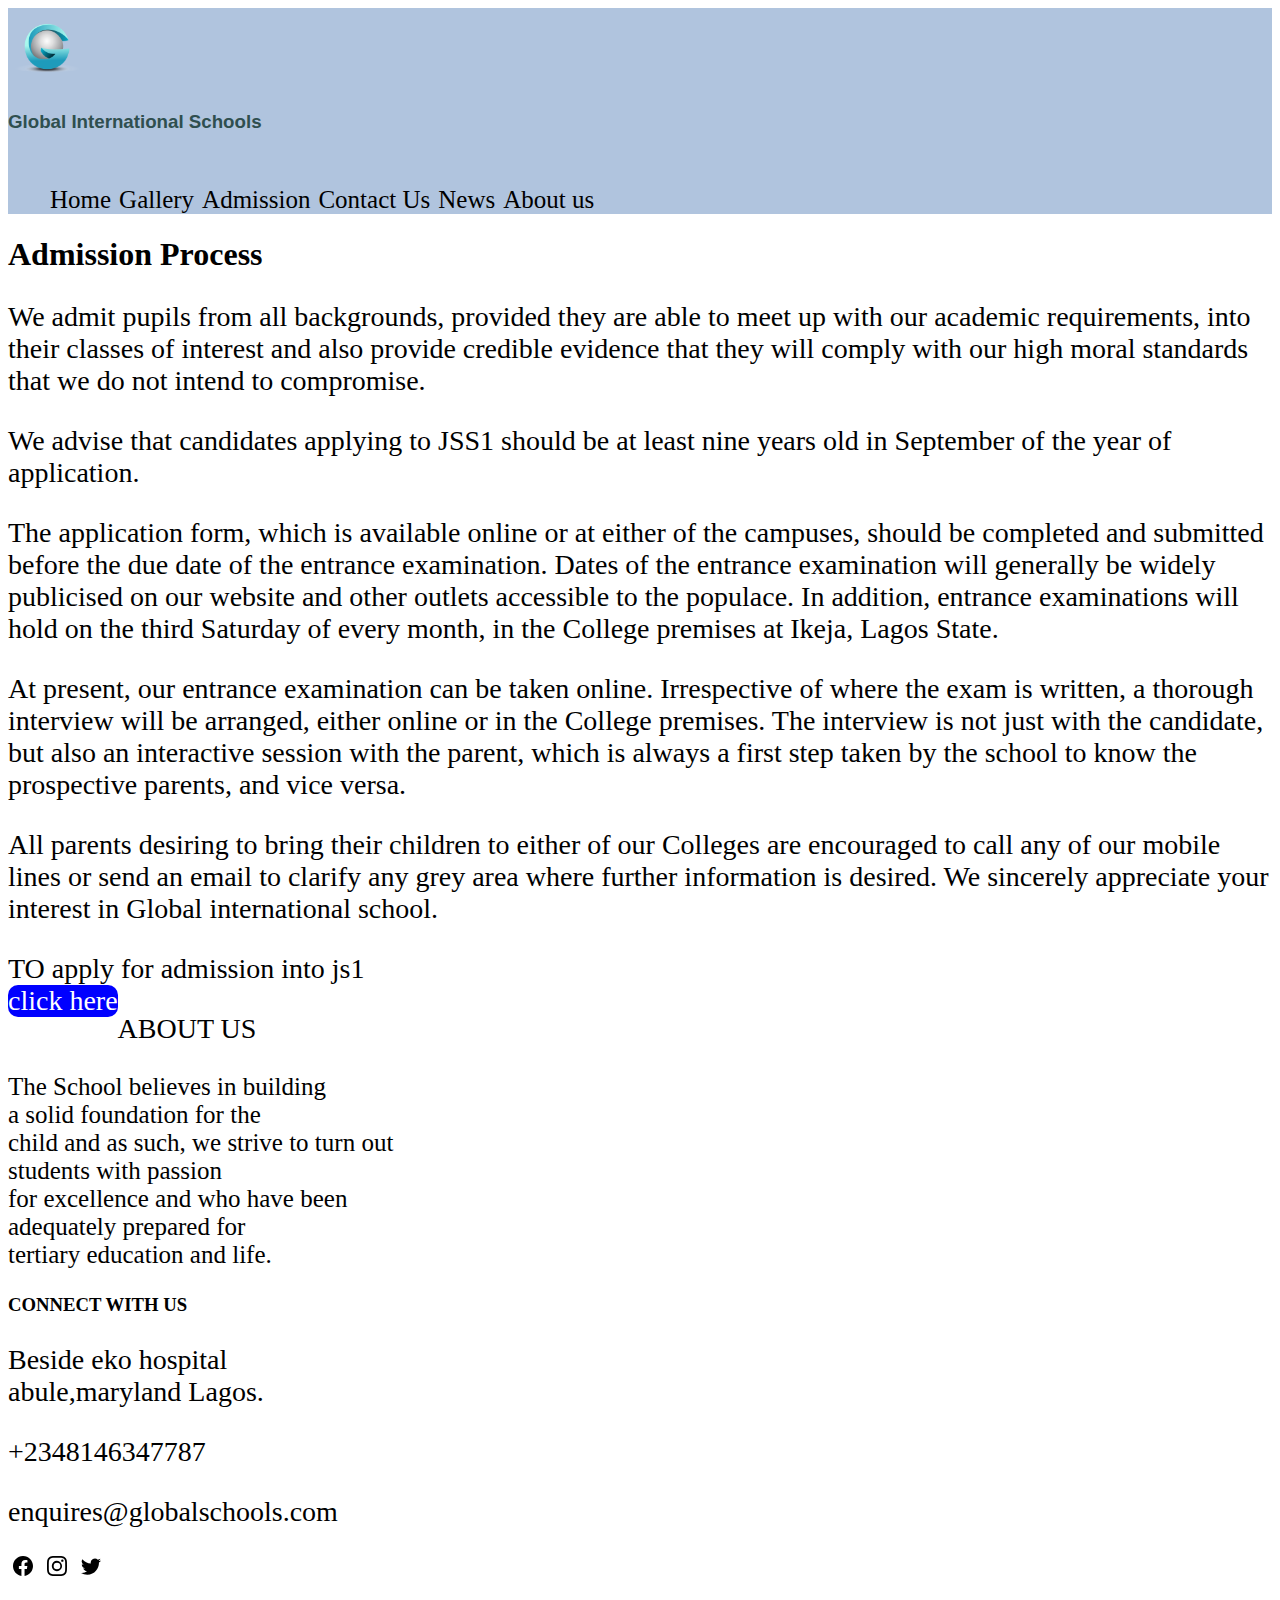
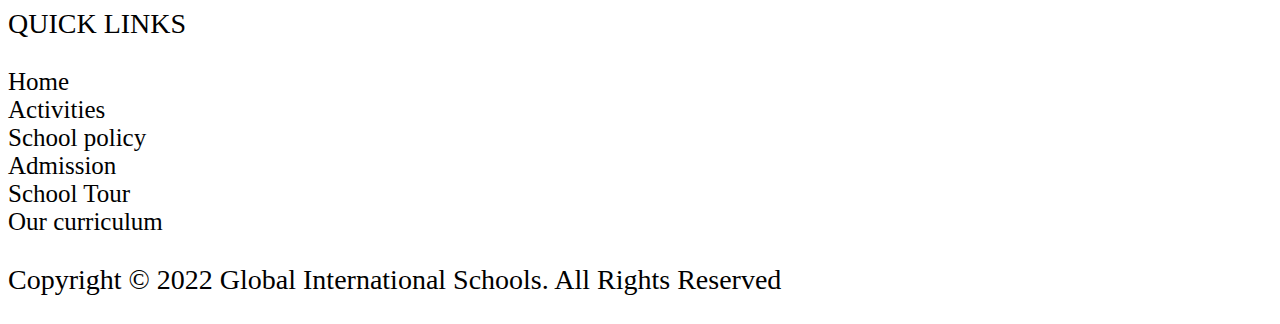
<file: admi.html>
<!DOCTYPE html>
<html lang="en">

<head>
    <meta charset="UTF-8">
    <meta http-equiv="X-UA-Compatible" content="IE=edge">
    <meta name="viewport" content="width=device-width, initial-scale=1.0">
    <title>Admission</title>
    <link rel="stylesheet" href="https://cdn.jsdelivr.net/npm/bootstrap@4.6.1
    /dist/css/bootstrap.min.css" integrity="sha384-zCbKRCUGaJDkqS1kPbPd7TveP5iyJE0EjAuZQTgFLD2ylzuqKfdKlfG/eSrtxUkn"
        crossorigin="anonymous">
    <link rel="stylesheet" href="style.css">
</head>

<body>
    <div class="container-fluid" id="header-2">
        <div>
            <div class="row">
                <div class="col">
                    <img src="logo-3d.PNG" height="80px">
                    <h3 id="first-header">Global International Schools</h3>
                </div>
                <div class="col">
                    <ul>
                        <li><a href="gin.html" style="text-decoration: none;">Home</a></li>
                        <li><a href="gallery.html" style="text-decoration: none;">Gallery</a></li>
                        <li><a href="Admi.html" style="text-decoration: none;">Admission</a></li>
                        <li><a href="#footer2" style="text-decoration: none;">Contact Us</a></li>
                        <li><a href="#" style="text-decoration: none;">News</a></li>
                        <li><a href="#footer2" style="text-decoration: none;">About us</a></li>
                    </ul>
                </div>
            </div>
        </div>
    </div>

    
    <div class="container p-5">

        <div class="ml-5 ">
            <h1 class="text-center p-2">Admission Process</h1>
            <p>
                We admit pupils from all backgrounds, provided they are able
                to meet up with our academic requirements, into their classes of interest
                and also provide credible evidence that they will
                comply with our high moral standards that we do not intend to compromise.
            </p>
            <p>
                We advise that candidates applying to JSS1 should be at least nine years
                old in September of the year of application.
            </p>
            <P>
                The application form, which is available online
                or at either of the campuses, should be completed
                and submitted before the due date of the entrance examination.
                Dates of the entrance examination will generally be widely
                publicised on our website and other outlets accessible to the populace.
                In addition, entrance
                examinations will hold on the third Saturday of
                every month, in the College premises at Ikeja, Lagos State.
            </P>
            <P>
                At present, our entrance examination can be taken online. Irrespective of where
                the exam is written, a
                thorough interview will be arranged, either online or in the College premises.
                The interview is not just
                with the candidate, but also an interactive session with the parent,
                which is always a first step taken
                by the school to know the prospective parents, and vice versa.
            </P>
            <P>
                All parents desiring to bring their children to either of our Colleges
                are encouraged to call any of our
                mobile lines or send an email to clarify any grey area
                where further information is desired.
                We sincerely appreciate your interest in Global international school.
            </P>


            <p>
                TO apply for admission into js1<br>
                <a href="js1.html" class="js1">click here</a>
            </p>
        </div>
    </div>



    <div class=" bg-info p-5" id="footer2">
        <div class="row">
            <div class="col-5 text-center p-3" id="footer-link">
                <p>ABOUT US</p>
                <P style="font-size:25px">
                    The School believes in building<br> a solid
                    foundation for the<br> child and as such, we strive
                    to turn out<br> students with passion<br>
                    for excellence and who have been<br>
                    adequately prepared for<br> tertiary education and life.
            </div>
            <div class="col-4 " id="footer-svg">
                <h3 class="p-3">CONNECT WITH US</h3>
                <p>Beside eko hospital<br>
                    abule,maryland Lagos.</p>
                <p>
                    +2348146347787
                </p>
                <p>
                    enquires@globalschools.com
                </P>
                <a href="www.facebook.com"><img src="facebook.svg" height="20"></a>
                <a href="www.instagram.com"><img src="instagram.svg" height="20"></a>
                <a href="www.twitter.com"><img src="twitter.svg" height="20"></a>
            </div>
            <div class="col-3 p-3 " id="footer3">
                <p> QUICK LINKS</p>
                <a href="Home.html">Home</a>
                <a href="activities.html">Activities</a>
                <a href="school.html">School policy</a>
                <a href="admission.html">Admission</a>
                <a href="tour.html">School Tour</a>
                <a href="cirriculum.html">Our curriculum</a>
            </div>
        </div>
        <div class="text-center p-4 border-top ">
            <p>Copyright © 2022 Global International Schools. All Rights Reserved</p>
        </div>





        <script src="https://cdn.jsdelivr.net/npm/bootstrap@4.6.1/dist/js/bootstrap.bundle.min.js"
            integrity="sha384-fQybjgWLrvvRgtW6bFlB7jaZrFsaBXjsOMm/tB9LTS58ONXgqbR9W8oWht/amnpF" crossorigin="anonymous">
            </script>
        <script src="https://cdn.jsdelivr.net/npm/jquery@3.5.1/dist/jquery.slim.min.js"
            integrity="sha384-DfXdz2htPH0lsSSs5nCTpuj/zy4C+OGpamoFVy38MVBnE+IbbVYUew+OrCXaRkfj" crossorigin="anonymous">
            </script>
</body>

</html>
</file>
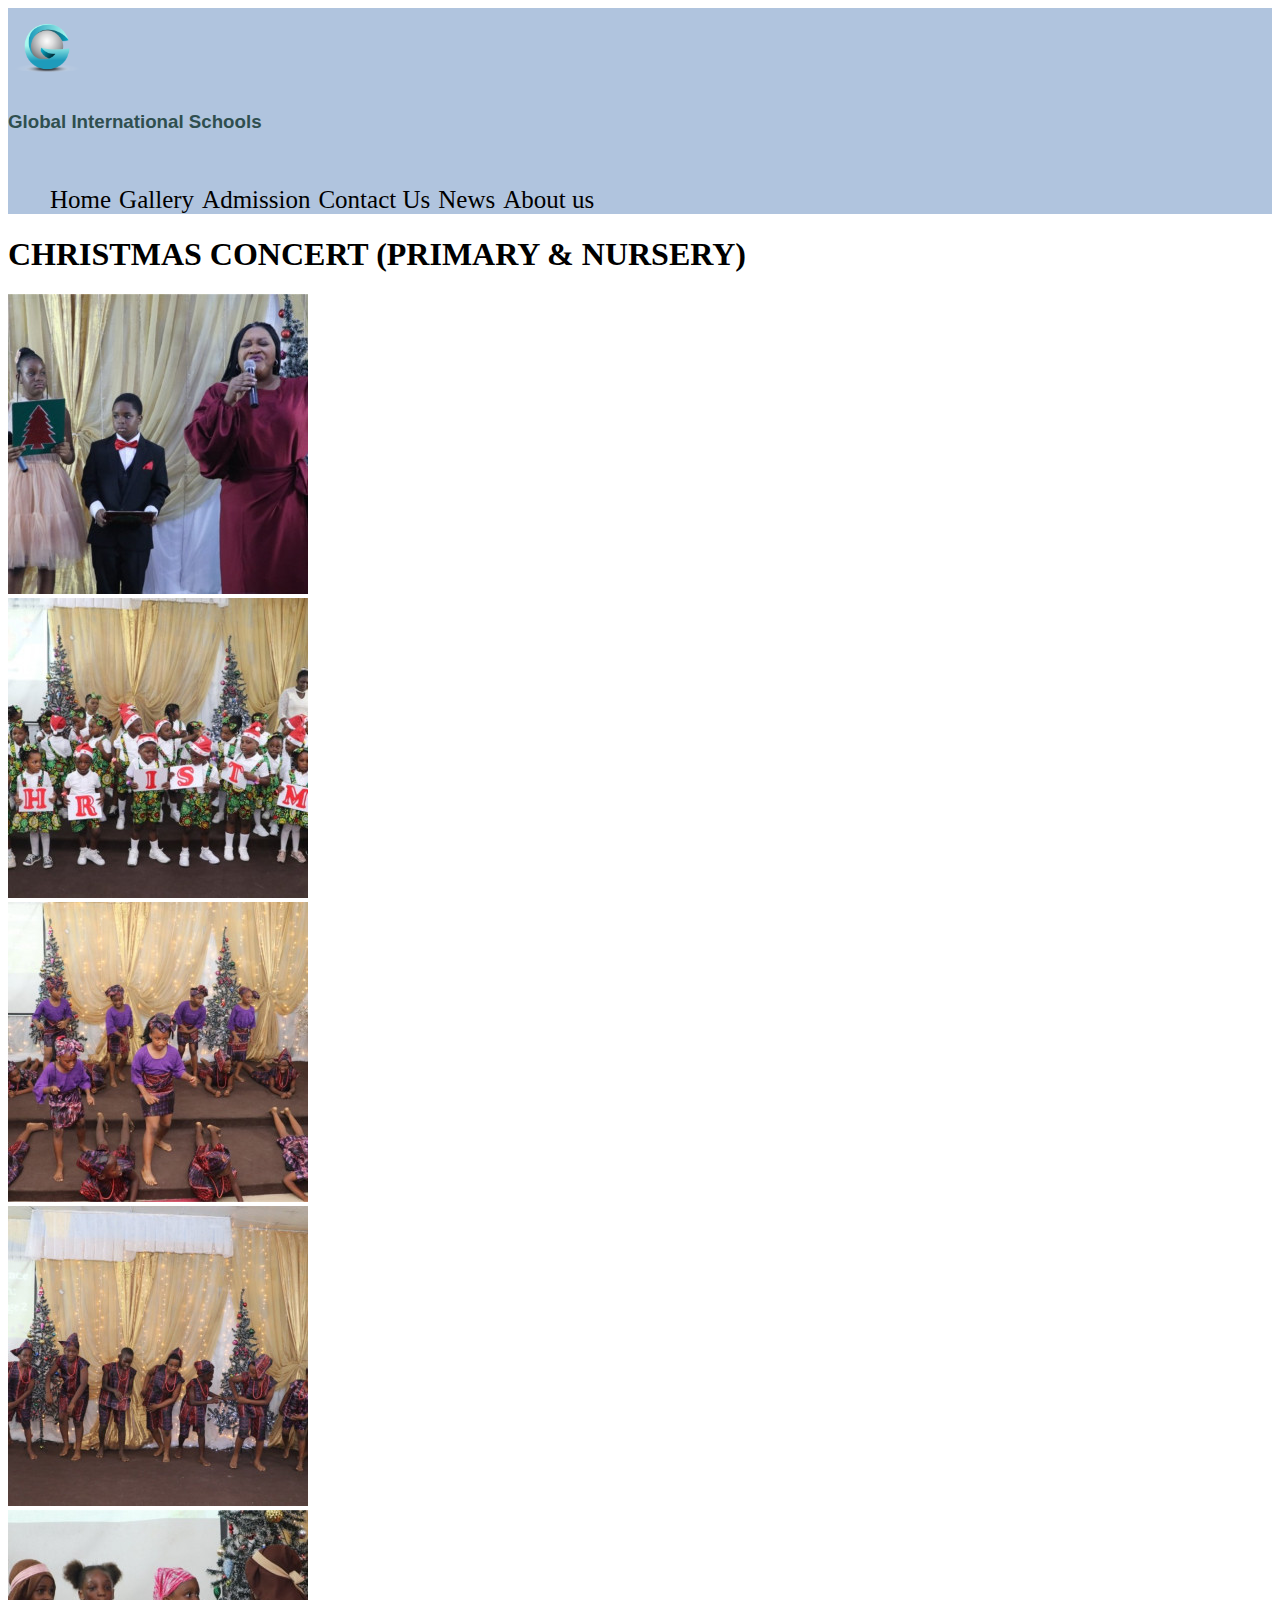
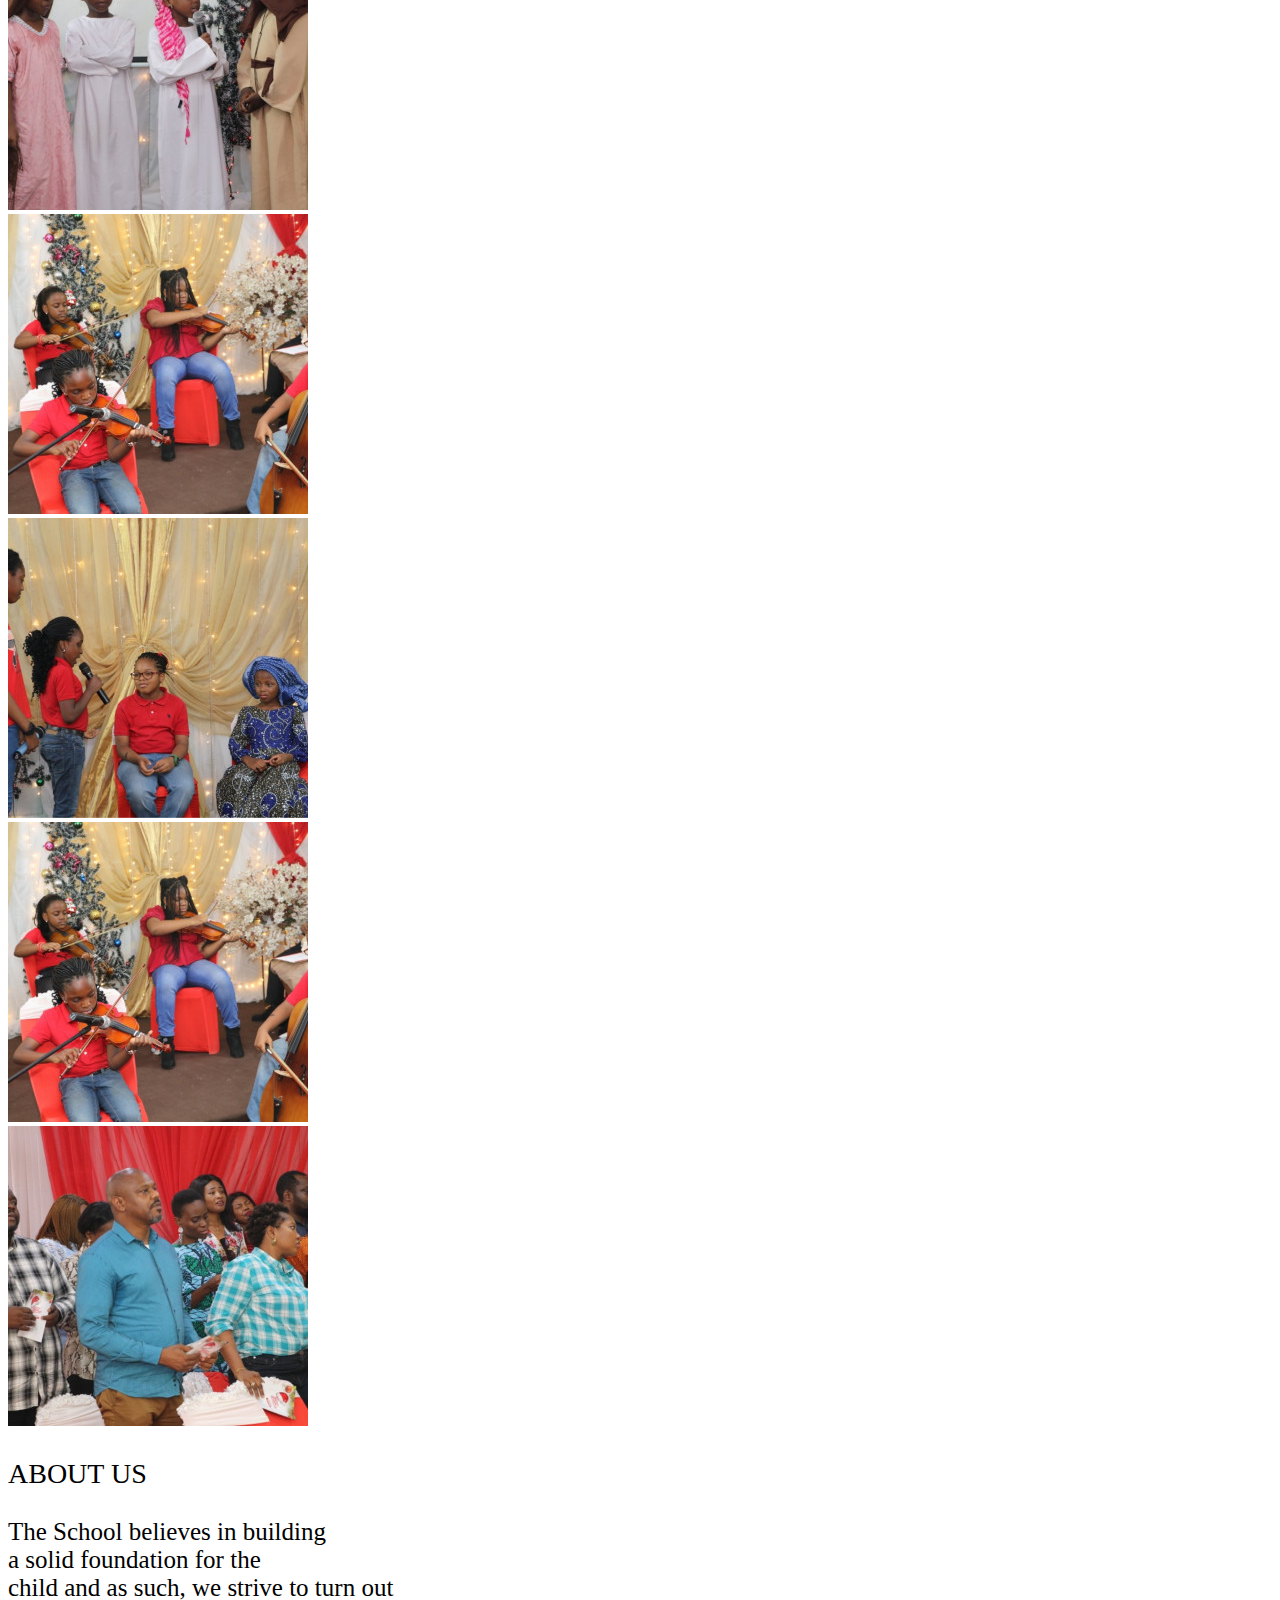
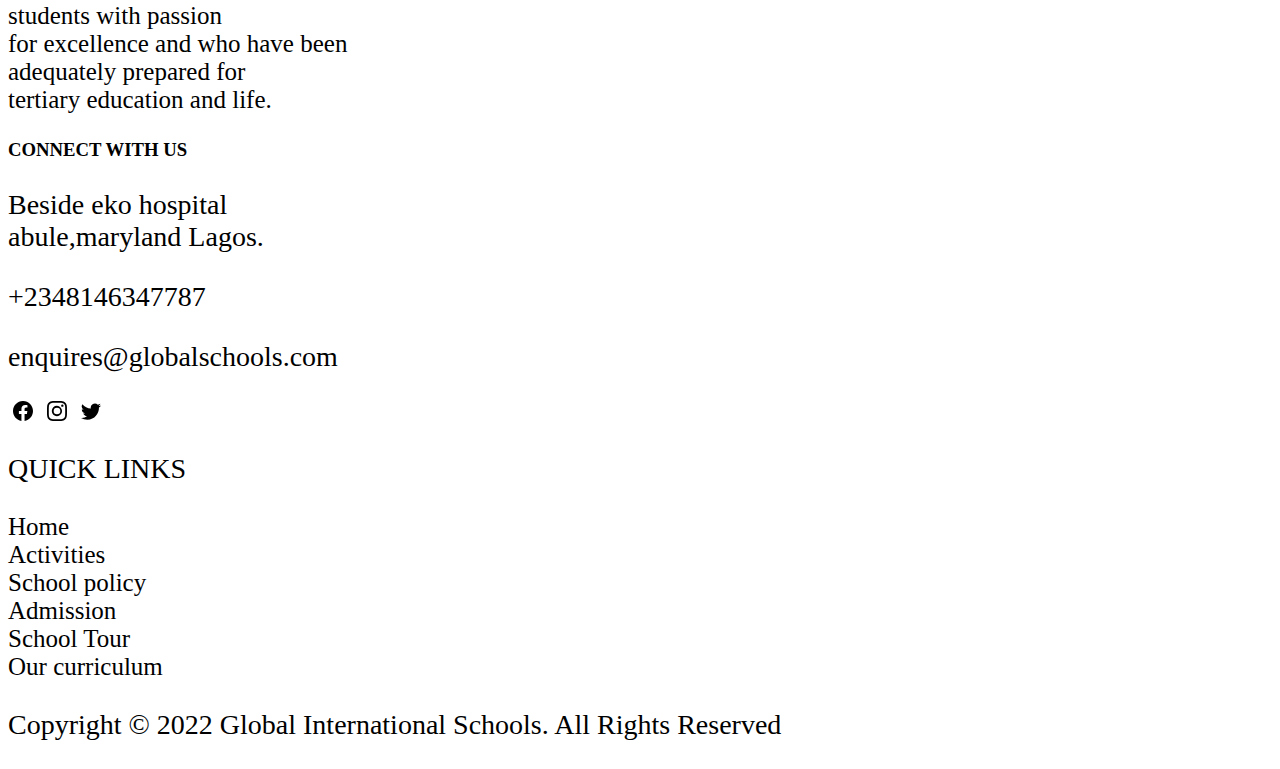
<file: ccn.html>
<!DOCTYPE html>
<html lang="en">

<head>
    <meta charset="UTF-8">
    <meta http-equiv="X-UA-Compatible" content="IE=edge">
    <meta name="viewport" content="width=device-width, initial-scale=1.0">
    <title>Christmas Carol (nursery & primary)</title>
    <link rel="stylesheet" href="https://cdn.jsdelivr.net/npm/bootstrap@4.6.1
    /dist/css/bootstrap.min.css" integrity="sha384-zCbKRCUGaJDkqS1kPbPd7TveP5iyJE0EjAuZQTgFLD2ylzuqKfdKlfG/eSrtxUkn"
        crossorigin="anonymous">
    <link rel="stylesheet" href="style.css">
</head>

<body>


    <div class="container-fluid" id="header-2">
        <div>
            <div class="row">
                <div class="col">
                    <img src="logo-3d.PNG" height="80px">
                    <h3 id="first-header">Global International Schools</h3>
                </div>
                <div class="col">
                    <ul>
                        <li><a href="gin.html" style="text-decoration: none;">Home</a></li>
                        <li><a href="gallery.html" style="text-decoration: none;">Gallery</a></li>
                        <li><a href="Admi.html" style="text-decoration: none;">Admission</a></li>
                        <li><a href="#footer2" style="text-decoration: none;">Contact Us</a></li>
                        <li><a href="#" style="text-decoration: none;">News</a></li>
                        <li><a href="#footer2" style="text-decoration: none;">About us</a></li>
                    </ul>
                </div>
            </div>
        </div>
    </div>

    <div class="bg-secondary p-5">
        <div class="p-3 text-center">
            <h1>CHRISTMAS CONCERT (PRIMARY & NURSERY)</h1>
        </div>
        <div class="row pt-4 ml-5">
            <div class="col">
                <div class="card">
                    <img src="ccn1.jpg">

                </div>

            </div>

            <div class="col">
                <div class="card">
                    <img src="ccn2.jpg">

                </div>
            </div>

            <div class="col">
                <div class="card">
                    <img src="ccn3.jpg">

                </div>
            </div>
        </div>

        <div class="row p-4 ml-5">
            <div class="col">
                <div class="card">
                    <img src="ccn4.jpg">

                </div>

            </div>

            <div class="col">
                <div class="card">
                    <img src="ccn5.jpg">

                </div>
            </div>

            <div class="col">
                <div class="card">
                    <img src="ccn6.jpg">

                </div>
            </div>
        </div>

        <div class="row p-4 ml-5">
            <div class="col">
                <div class="card">
                    <img src="ccn7.jpg">

                </div>

            </div>

            <div class="col">
                <div class="card">
                    <img src="ccn8.jpg">

                </div>
            </div>

            <div class="col">
                <div class="card">
                    <img src="ccn9.jpg">
                </div>
            </div>
        </div>

    </div>

    <div class=" bg-info p-5" id="footer2">
        <div class="row">
            <div class="col-5 text-center p-3" id="footer-link">
                <p>ABOUT US</p>
                <P style="font-size:25px">
                    The School believes in building<br> a solid
                    foundation for the<br> child and as such, we strive
                    to turn out<br> students with passion<br>
                    for excellence and who have been<br>
                    adequately prepared for<br> tertiary education and life.
            </div>
            <div class="col-4 " id="footer-svg">
                <h3 class="p-3">CONNECT WITH US</h3>
                <p>Beside eko hospital<br>
                    abule,maryland Lagos.</p>
                <p>
                    +2348146347787
                </p>
                <p>
                    enquires@globalschools.com
                </P>
                <a href="www.facebook.com"><img src="facebook.svg" height="20"></a>
                <a href="www.instagram.com"><img src="instagram.svg" height="20"></a>
                <a href="www.twitter.com"><img src="twitter.svg" height="20"></a>
            </div>
            <div class="col-3 p-3 " id="footer3">
                <p> QUICK LINKS</p>
                <a href="Home.html">Home</a>
                <a href="activities.html">Activities</a>
                <a href="school.html">School policy</a>
                <a href="admission.html">Admission</a>
                <a href="tour.html">School Tour</a>
                <a href="cirriculum.html">Our curriculum</a>
            </div>
        </div>
        <div class="text-center p-4 border-top ">
            <p>Copyright © 2022 Global International Schools. All Rights Reserved</p>
        </div>



        <script src="https://cdn.jsdelivr.net/npm/jquery@3.5.1/dist/jquery.slim.min.js"
            integrity="sha384-DfXdz2htPH0lsSSs5nCTpuj/zy4C+OGpamoFVy38MVBnE+IbbVYUew+OrCXaRkfj"
            crossorigin="anonymous"></script>
        <script src="https://cdn.jsdelivr.net/npm/bootstrap@4.6.1/dist/js/bootstrap.bundle.min.js"
            integrity="sha384-fQybjgWLrvvRgtW6bFlB7jaZrFsaBXjsOMm/tB9LTS58ONXgqbR9W8oWht/amnpF"
            crossorigin="anonymous"></script>
</body>

</html>
</file>
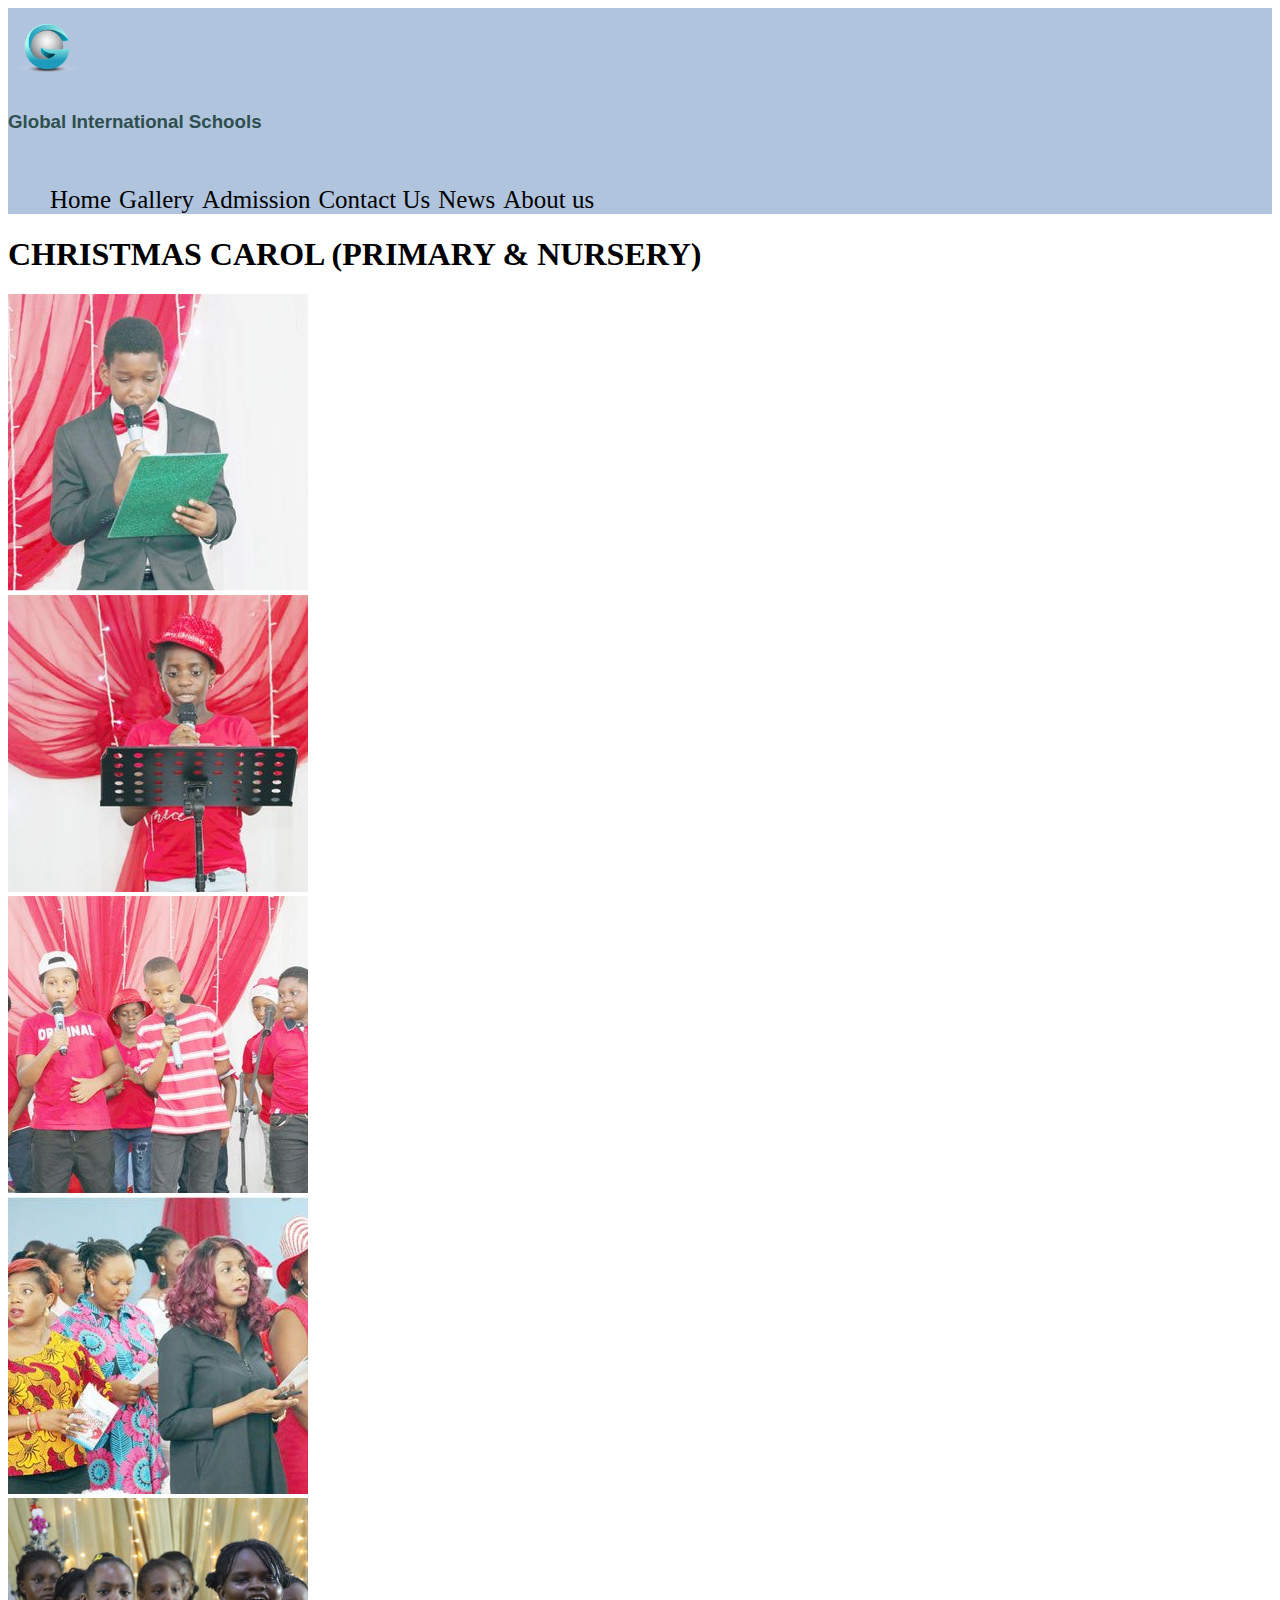
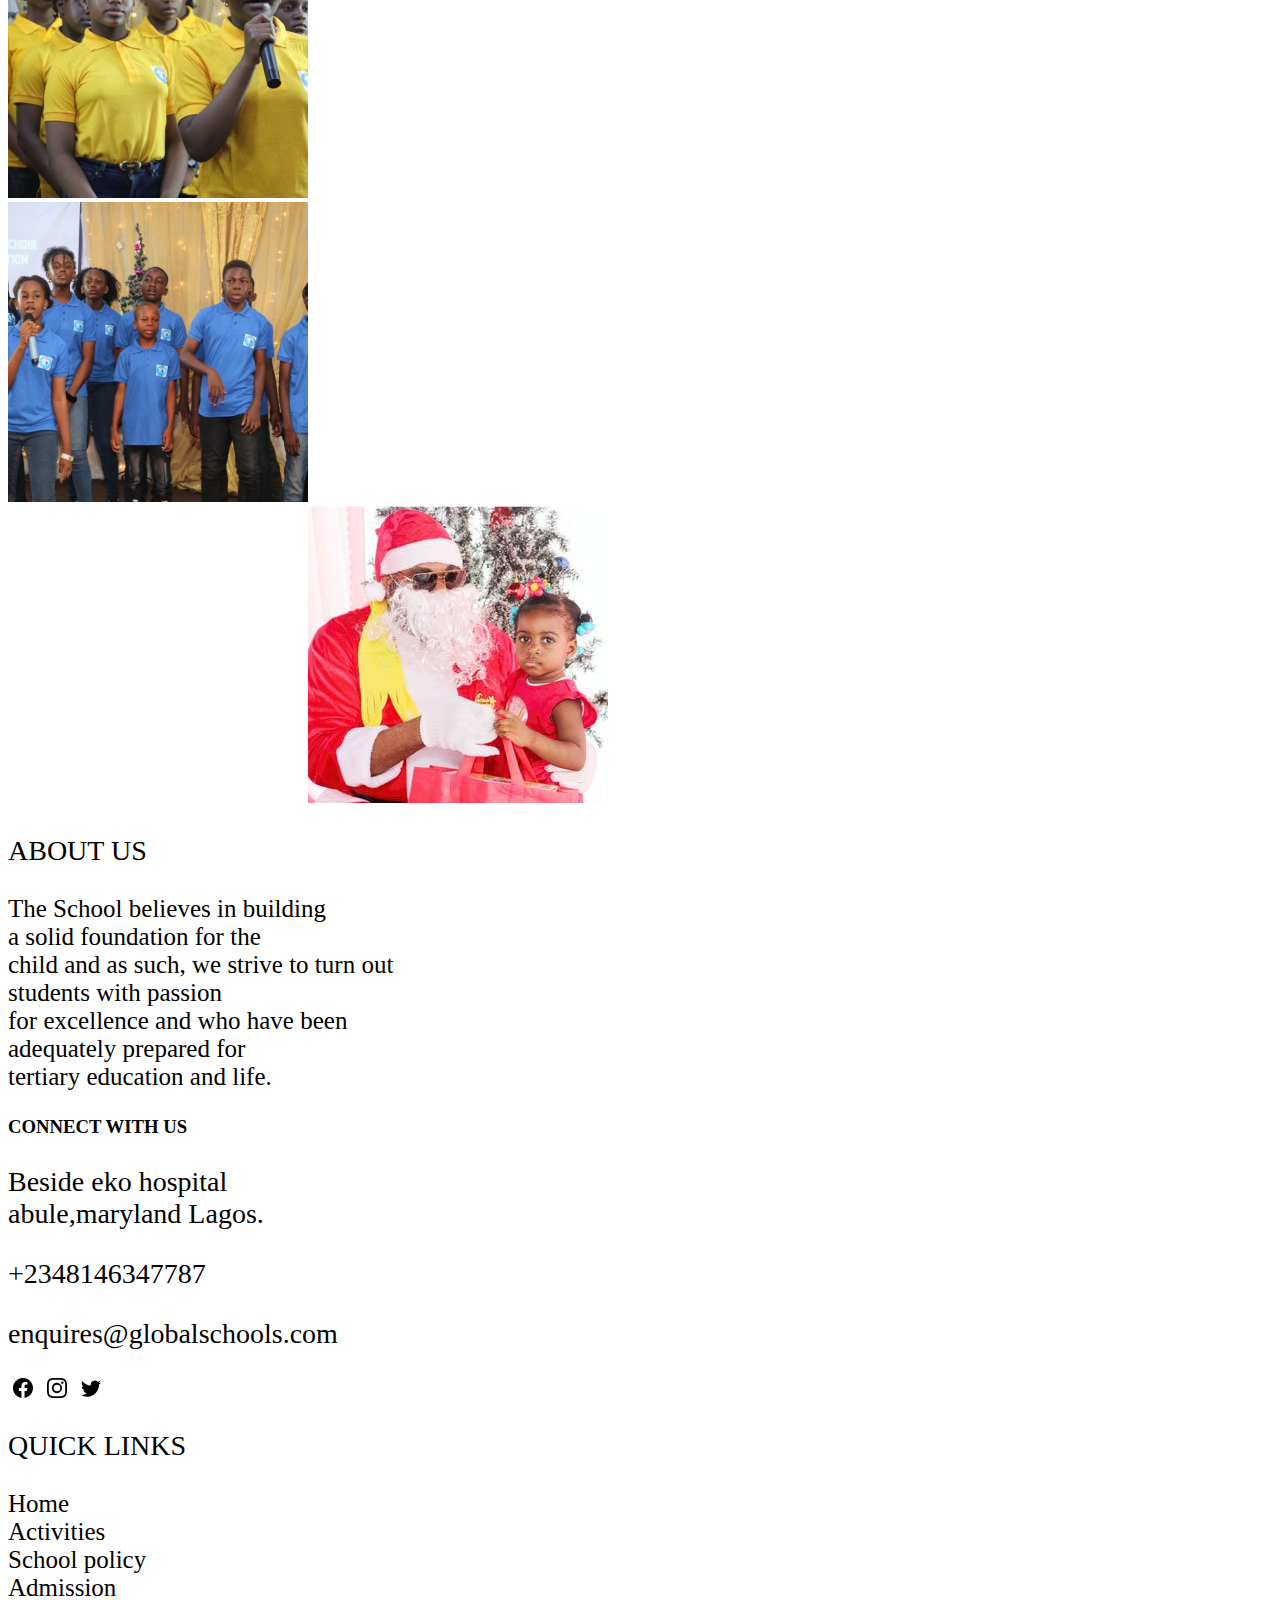
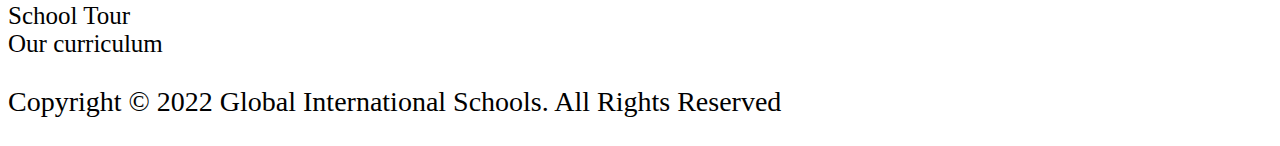
<file: ccp.html>
<!DOCTYPE html>
<html lang="en">

<head>
    <meta charset="UTF-8">
    <meta http-equiv="X-UA-Compatible" content="IE=edge">
    <meta name="viewport" content="width=device-width, initial-scale=1.0">
    <title>Christmas Carol (primary & nursery)</title>
    <link rel="stylesheet" href="https://cdn.jsdelivr.net/npm/bootstrap@4.6.1
    /dist/css/bootstrap.min.css" integrity="sha384-zCbKRCUGaJDkqS1kPbPd7TveP5iyJE0EjAuZQTgFLD2ylzuqKfdKlfG/eSrtxUkn"
        crossorigin="anonymous">
    <link rel="stylesheet" href="style.css">
</head>

<body>


    <div class="container-fluid" id="header-2">
        <div>
            <div class="row">
                <div class="col">
                    <img src="logo-3d.PNG" height="80px">
                    <h3 id="first-header">Global International Schools</h3>
                </div>
                <div class="col">
                    <ul>
                        <li><a href="gin.html" style="text-decoration: none;">Home</a></li>
                        <li><a href="gallery.html" style="text-decoration: none;">Gallery</a></li>
                        <li><a href="Admi.html" style="text-decoration: none;">Admission</a></li>
                        <li><a href="#footer2" style="text-decoration: none;">Contact Us</a></li>
                        <li><a href="#" style="text-decoration: none;">News</a></li>
                        <li><a href="#footer2" style="text-decoration: none;">About us</a></li>
                    </ul>
                </div>
            </div>
        </div>
    </div>

    <div class="bg-secondary p-5">
        <div class="p-3 text-center">
            <h1>CHRISTMAS CAROL (PRIMARY & NURSERY)</h1>
        </div>
        <div class="row pt-4 ml-5">
            <div class="col">
                <div class="card">
                    <img src="c1.jpg">

                </div>

            </div>

            <div class="col">
                <div class="card">
                    <img src="c2.jpg">

                </div>
            </div>

            <div class="col">
                <div class="card">
                    <img src="c3.jpg">

                </div>
            </div>
        </div>

        <div class="row p-4 ml-5">
            <div class="col">
                <div class="card">
                    <img src="c4.jpg">

                </div>

            </div>

            <div class="col">
                <div class="card">
                    <img src="ccs5.jpg">

                </div>
            </div>

            <div class="col">
                <div class="card">
                    <img src="ccs6.jpg">

                </div>
            </div>
        </div>

        <div class="row p-4 ml-5" id="ccs">
            <div class="col">
                <div class="card">
                    <img src="c7.jpg">

                </div>

            </div>

            <div class="col">
            </div>

            <div class="col">
            </div>
        </div>

    </div>

    <div class=" bg-info p-5" id="footer2">
        <div class="row">
            <div class="col-5 text-center p-3" id="footer-link">
                <p>ABOUT US</p>
                <P style="font-size:25px">
                    The School believes in building<br> a solid
                    foundation for the<br> child and as such, we strive
                    to turn out<br> students with passion<br>
                    for excellence and who have been<br>
                    adequately prepared for<br> tertiary education and life.
            </div>
            <div class="col-4 " id="footer-svg">
                <h3 class="p-3">CONNECT WITH US</h3>
                <p>Beside eko hospital<br>
                    abule,maryland Lagos.</p>
                <p>
                    +2348146347787
                </p>
                <p>
                    enquires@globalschools.com
                </P>
                <a href="www.facebook.com"><img src="facebook.svg" height="20"></a>
                <a href="www.instagram.com"><img src="instagram.svg" height="20"></a>
                <a href="www.twitter.com"><img src="twitter.svg" height="20"></a>
            </div>
            <div class="col-3 p-3 " id="footer3">
                <p> QUICK LINKS</p>
                <a href="Home.html">Home</a>
                <a href="activities.html">Activities</a>
                <a href="school.html">School policy</a>
                <a href="admission.html">Admission</a>
                <a href="tour.html">School Tour</a>
                <a href="cirriculum.html">Our curriculum</a>
            </div>
        </div>
        <div class="text-center p-4 border-top ">
            <p>Copyright © 2022 Global International Schools. All Rights Reserved</p>
        </div>



        <script src="https://cdn.jsdelivr.net/npm/jquery@3.5.1/dist/jquery.slim.min.js"
            integrity="sha384-DfXdz2htPH0lsSSs5nCTpuj/zy4C+OGpamoFVy38MVBnE+IbbVYUew+OrCXaRkfj"
            crossorigin="anonymous"></script>
        <script src="https://cdn.jsdelivr.net/npm/bootstrap@4.6.1/dist/js/bootstrap.bundle.min.js"
            integrity="sha384-fQybjgWLrvvRgtW6bFlB7jaZrFsaBXjsOMm/tB9LTS58ONXgqbR9W8oWht/amnpF"
            crossorigin="anonymous"></script>
</body>

</html>
</file>
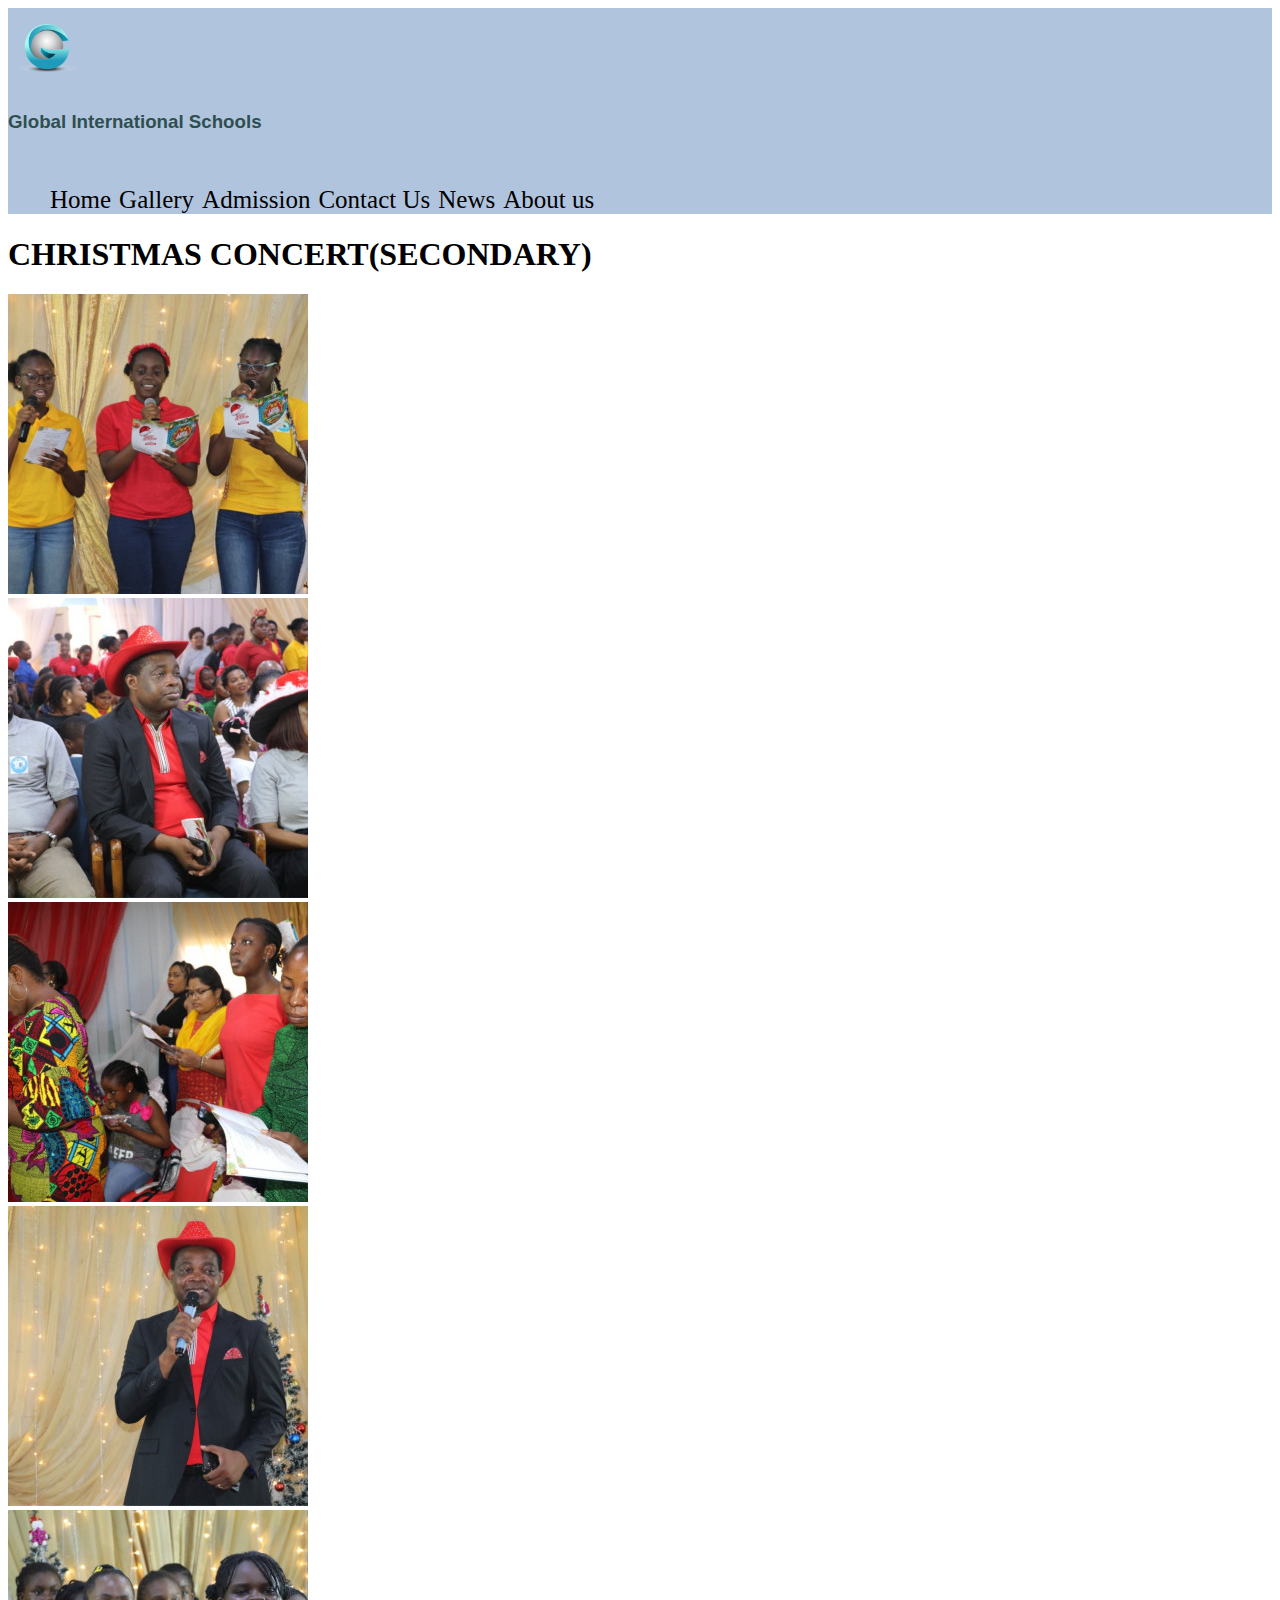
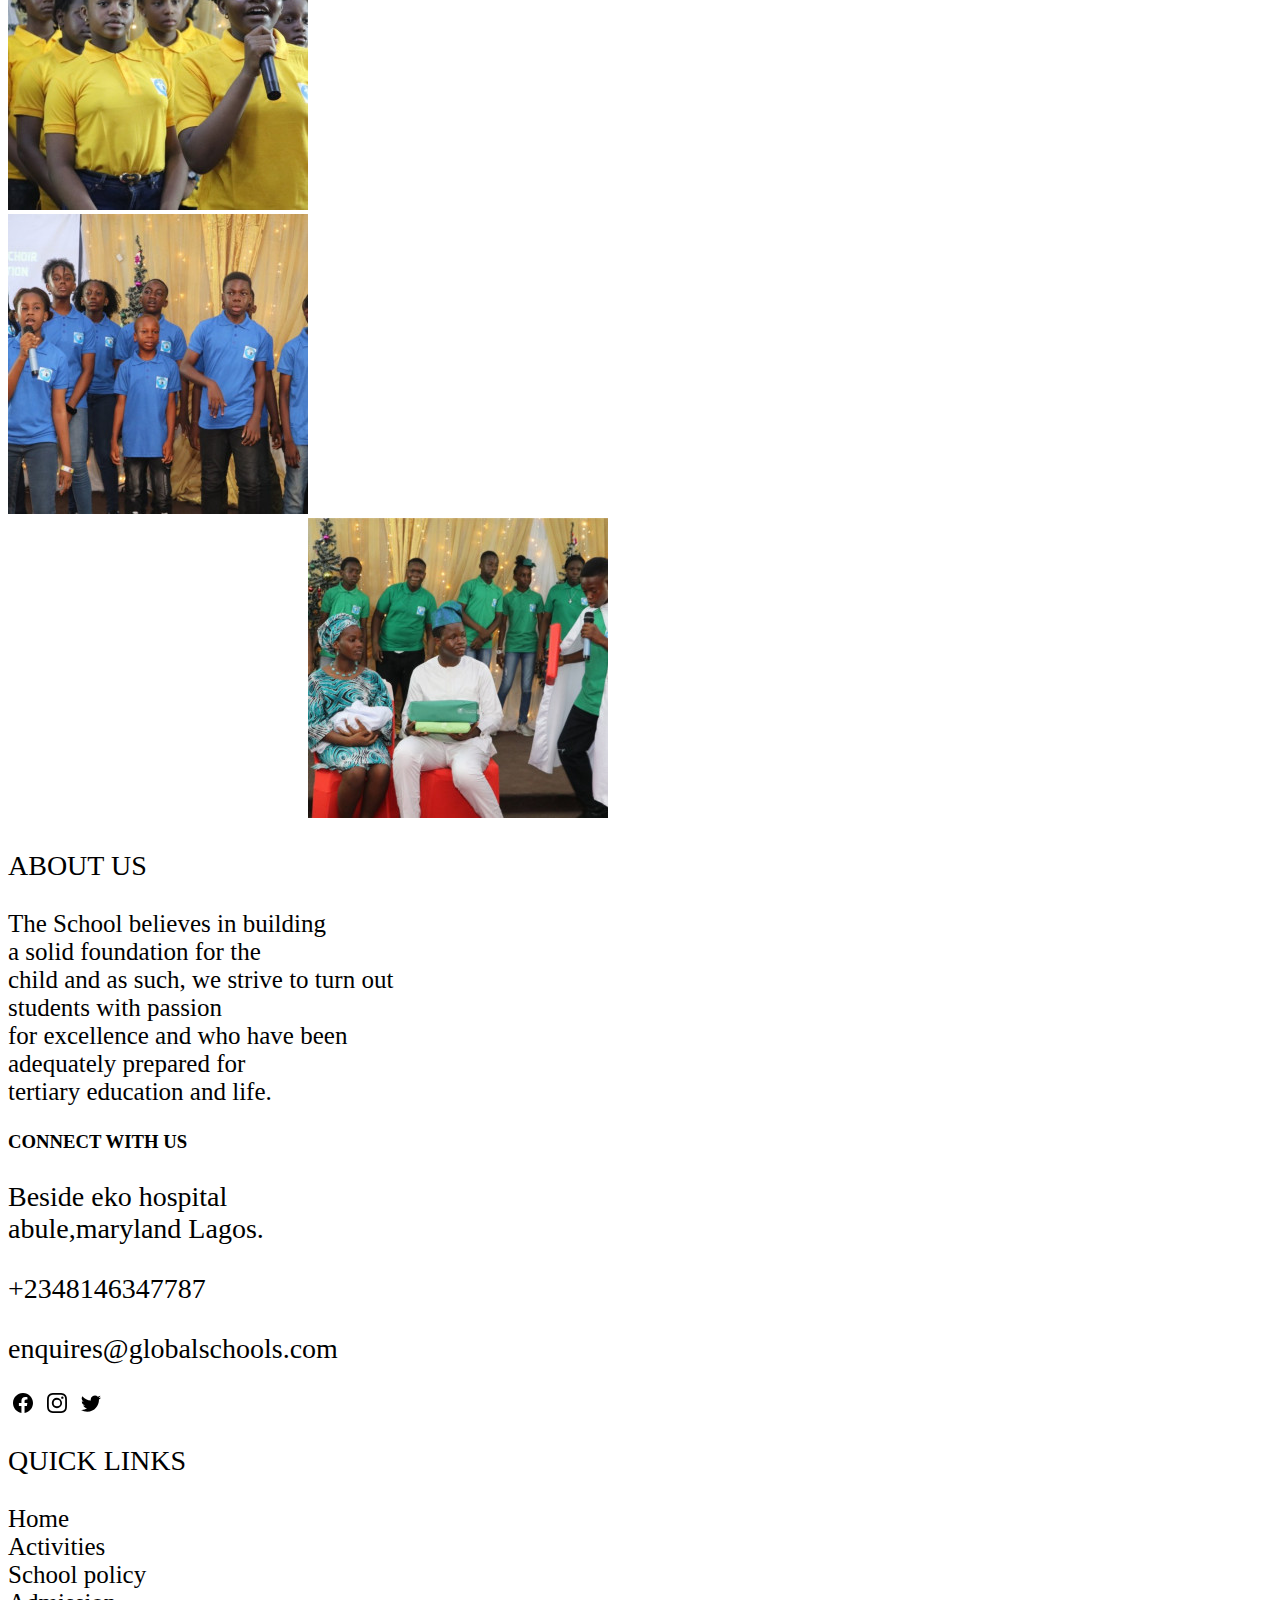
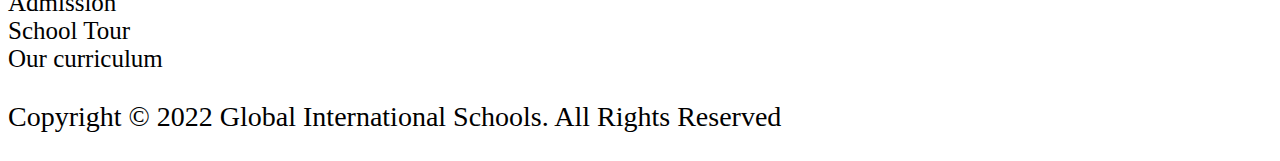
<file: ccs.html>
<!DOCTYPE html>
<html lang="en">

<head>
    <meta charset="UTF-8">
    <meta http-equiv="X-UA-Compatible" content="IE=edge">
    <meta name="viewport" content="width=device-width, initial-scale=1.0">
    <title>Christmas Carol Secondary)</title>
    <link rel="stylesheet" href="https://cdn.jsdelivr.net/npm/bootstrap@4.6.1
    /dist/css/bootstrap.min.css" integrity="sha384-zCbKRCUGaJDkqS1kPbPd7TveP5iyJE0EjAuZQTgFLD2ylzuqKfdKlfG/eSrtxUkn"
        crossorigin="anonymous">
    <link rel="stylesheet" href="style.css">
</head>

<body>


    <div class="container-fluid" id="header-2">
        <div>
            <div class="row">
                <div class="col">
                    <img src="logo-3d.PNG" height="80px">
                    <h3 id="first-header">Global International Schools</h3>
                </div>
                <div class="col">
                    <ul>
                        <li><a href="gin.html" style="text-decoration: none;">Home</a></li>
                        <li><a href="gallery.html" style="text-decoration: none;">Gallery</a></li>
                        <li><a href="Admi.html" style="text-decoration: none;">Admission</a></li>
                        <li><a href="#footer2" style="text-decoration: none;">Contact Us</a></li>
                        <li><a href="#" style="text-decoration: none;">News</a></li>
                        <li><a href="#footer2" style="text-decoration: none;">About us</a></li>
                    </ul>
                </div>
            </div>
        </div>
    </div>

    <div class="bg-secondary p-5">
        <div class="p-3 text-center">
            <h1>CHRISTMAS CONCERT(SECONDARY)</h1>
        </div>
        <div class="row pt-4 ml-5">
            <div class="col">
                <div class="card">
                    <img src="ccs1.jpg">

                </div>

            </div>

            <div class="col">
                <div class="card">
                    <img src="ccs2.jpg">

                </div>
            </div>

            <div class="col">
                <div class="card">
                    <img src="ccs3.jpg">

                </div>
            </div>
        </div>

        <div class="row p-4 ml-5">
            <div class="col">
                <div class="card">
                    <img src="ccs4.jpg">

                </div>

            </div>

            <div class="col">
                <div class="card">
                    <img src="ccs5.jpg">

                </div>
            </div>

            <div class="col">
                <div class="card">
                    <img src="ccs6.jpg">

                </div>
            </div>
        </div>

        <div class="row p-4 ml-5" id="ccs">
            <div class="col">
                <div class="card">
                    <img src="ccs7.jpg">

                </div>
            </div>

            <div class="col">
            </div>

            <div class="col">
              
            </div>
        </div>

    </div>

    <div class=" bg-info p-5" id="footer2">
        <div class="row">
            <div class="col-5 text-center p-3" id="footer-link">
                <p>ABOUT US</p>
                <P style="font-size:25px">
                    The School believes in building<br> a solid
                    foundation for the<br> child and as such, we strive
                    to turn out<br> students with passion<br>
                    for excellence and who have been<br>
                    adequately prepared for<br> tertiary education and life.
            </div>
            <div class="col-4 " id="footer-svg">
                <h3 class="p-3">CONNECT WITH US</h3>
                <p>Beside eko hospital<br>
                    abule,maryland Lagos.</p>
                <p>
                    +2348146347787
                </p>
                <p>
                    enquires@globalschools.com
                </P>
                <a href="www.facebook.com"><img src="facebook.svg" height="20"></a>
                <a href="www.instagram.com"><img src="instagram.svg" height="20"></a>
                <a href="www.twitter.com"><img src="twitter.svg" height="20"></a>
            </div>
            <div class="col-3 p-3 " id="footer3">
                <p> QUICK LINKS</p>
                <a href="Home.html">Home</a>
                <a href="activities.html">Activities</a>
                <a href="school.html">School policy</a>
                <a href="admission.html">Admission</a>
                <a href="tour.html">School Tour</a>
                <a href="cirriculum.html">Our curriculum</a>
            </div>
        </div>
        <div class="text-center p-4 border-top ">
            <p>Copyright © 2022 Global International Schools. All Rights Reserved</p>
        </div>



        <script src="https://cdn.jsdelivr.net/npm/jquery@3.5.1/dist/jquery.slim.min.js"
            integrity="sha384-DfXdz2htPH0lsSSs5nCTpuj/zy4C+OGpamoFVy38MVBnE+IbbVYUew+OrCXaRkfj"
            crossorigin="anonymous"></script>
        <script src="https://cdn.jsdelivr.net/npm/bootstrap@4.6.1/dist/js/bootstrap.bundle.min.js"
            integrity="sha384-fQybjgWLrvvRgtW6bFlB7jaZrFsaBXjsOMm/tB9LTS58ONXgqbR9W8oWht/amnpF"
            crossorigin="anonymous"></script>
</body>

</html>
</file>
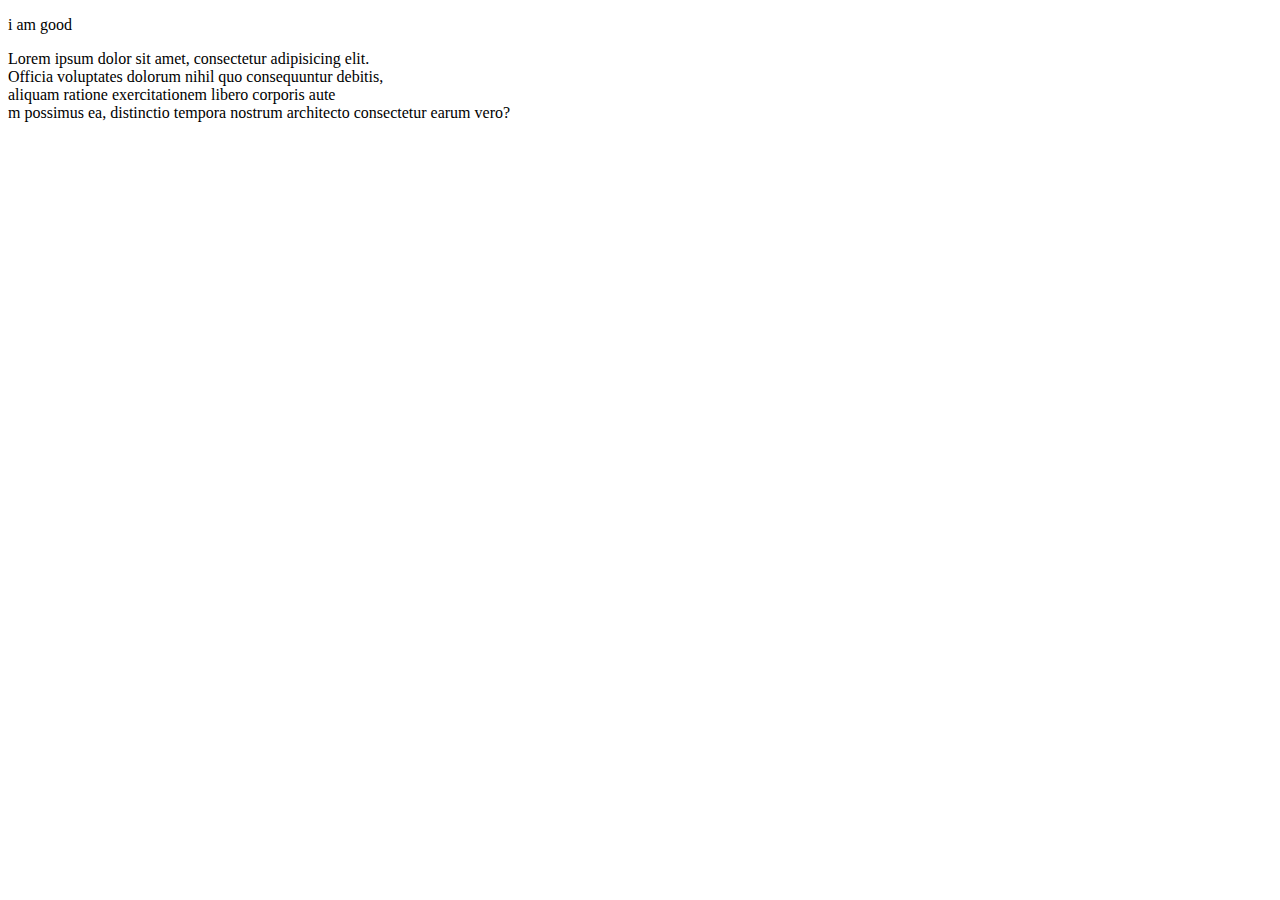
<file: daniel.html>
<!DOCTYPE html>
<html lang="en">

<head>
    <meta charset="UTF-8">
    <meta http-equiv="X-UA-Compatible" content="IE=edge">
    <meta name="viewport" content="width=device-width, initial-scale=1.0">
    <title>Document</title>
    <link rel="stylesheet" href="https://cdn.jsdelivr.net/npm/bootstrap@4.6.1/dist/css/bootstrap.min.css"
        integrity="sha384-zCbKRCUGaJDkqS1kPbPd7TveP5iyJE0EjAuZQTgFLD2ylzuqKfdKlfG/eSrtxUkn" crossorigin="anonymous">
</head>

<body>
    <div class="container bg-success text-white">
        <p>i am good</p>
    </div>

    <div class=" text-center">
        <div >
            <p> Lorem ipsum dolor sit amet, consectetur adipisicing elit.<br>
                 Officia voluptates dolorum nihil quo consequuntur debitis, <br>
                 aliquam ratione exercitationem libero corporis aute<br>
                m possimus ea, distinctio tempora nostrum architecto consectetur earum vero?</p>
        </div>

    </div>






    <script src="https://cdn.jsdelivr.net/npm/jquery@3.5.1/dist/jquery.slim.min.js"
        integrity="sha384-DfXdz2htPH0lsSSs5nCTpuj/zy4C+OGpamoFVy38MVBnE+IbbVYUew+OrCXaRkfj"
        crossorigin="anonymous"></script>
    <script src="https://cdn.jsdelivr.net/npm/bootstrap@4.6.1/dist/js/bootstrap.bundle.min.js"
        integrity="sha384-fQybjgWLrvvRgtW6bFlB7jaZrFsaBXjsOMm/tB9LTS58ONXgqbR9W8oWht/amnpF"
        crossorigin="anonymous"></script>
</body>

</html>
</file>
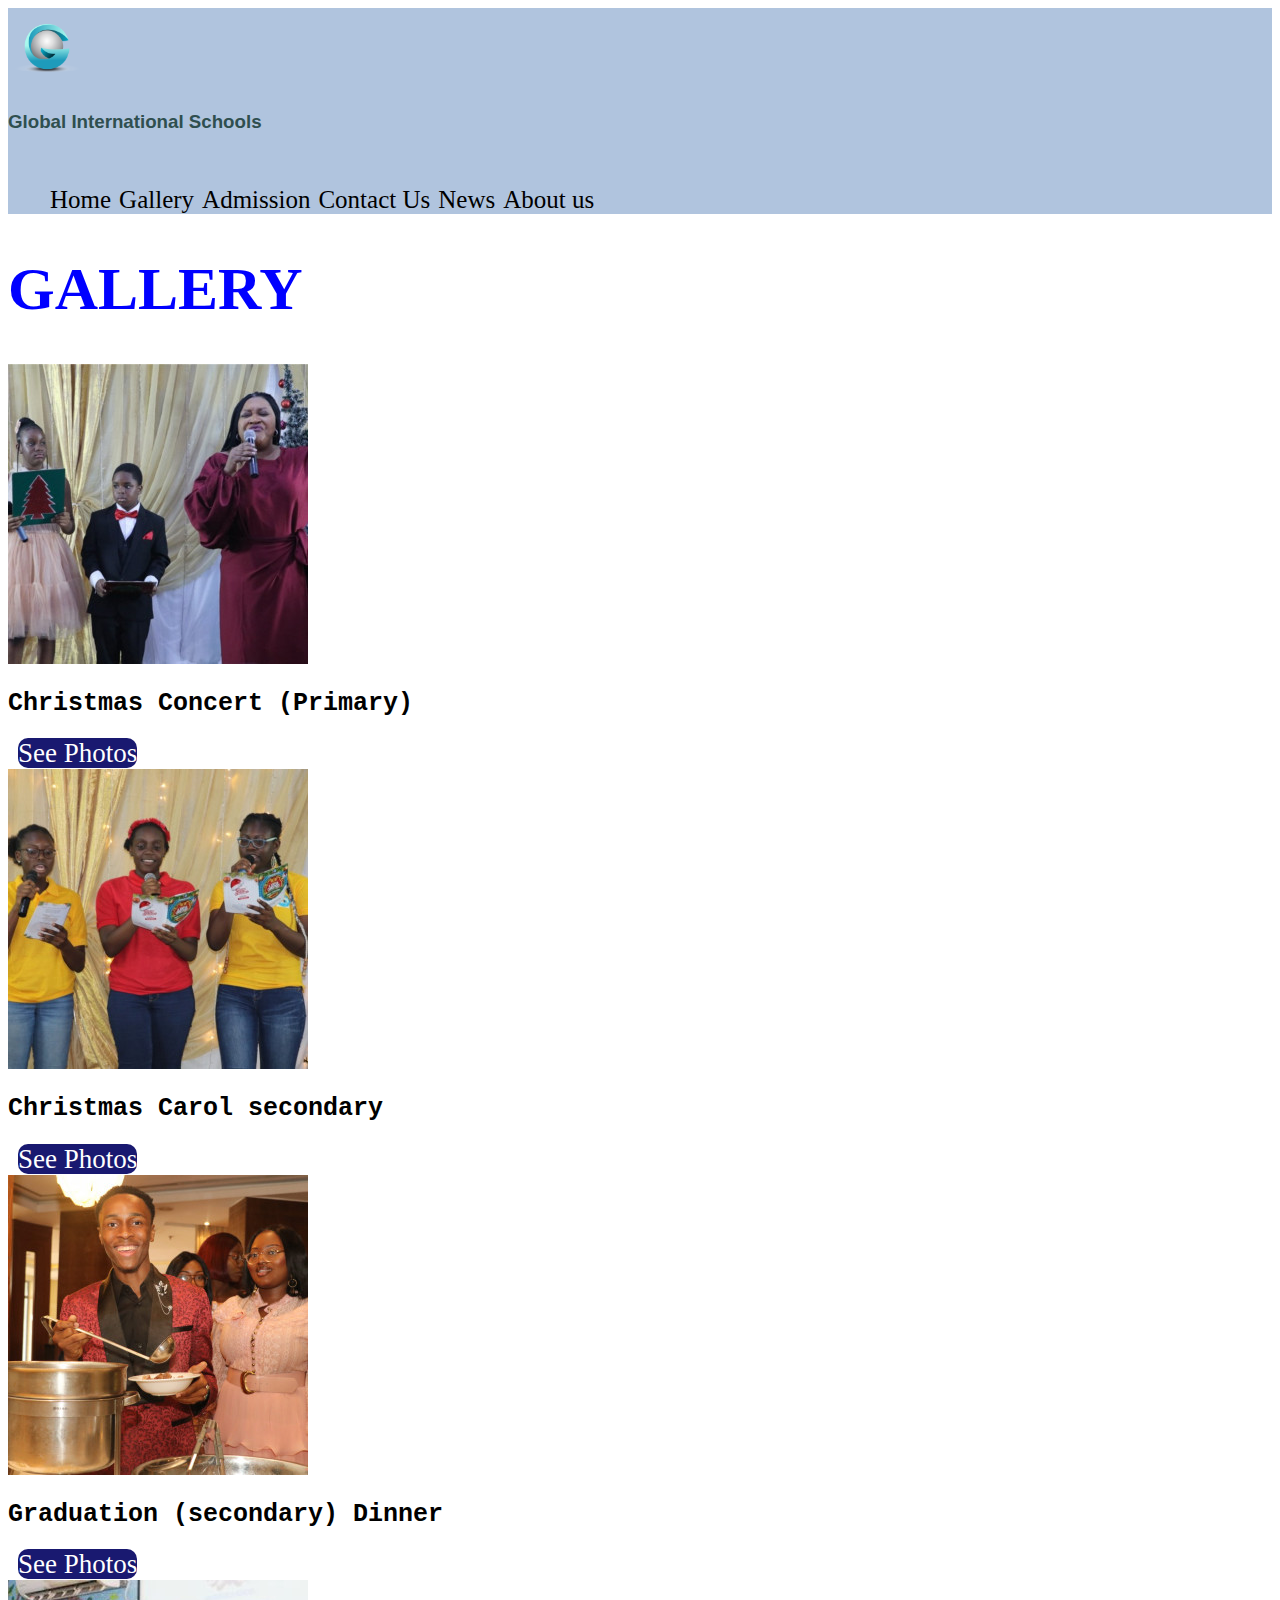
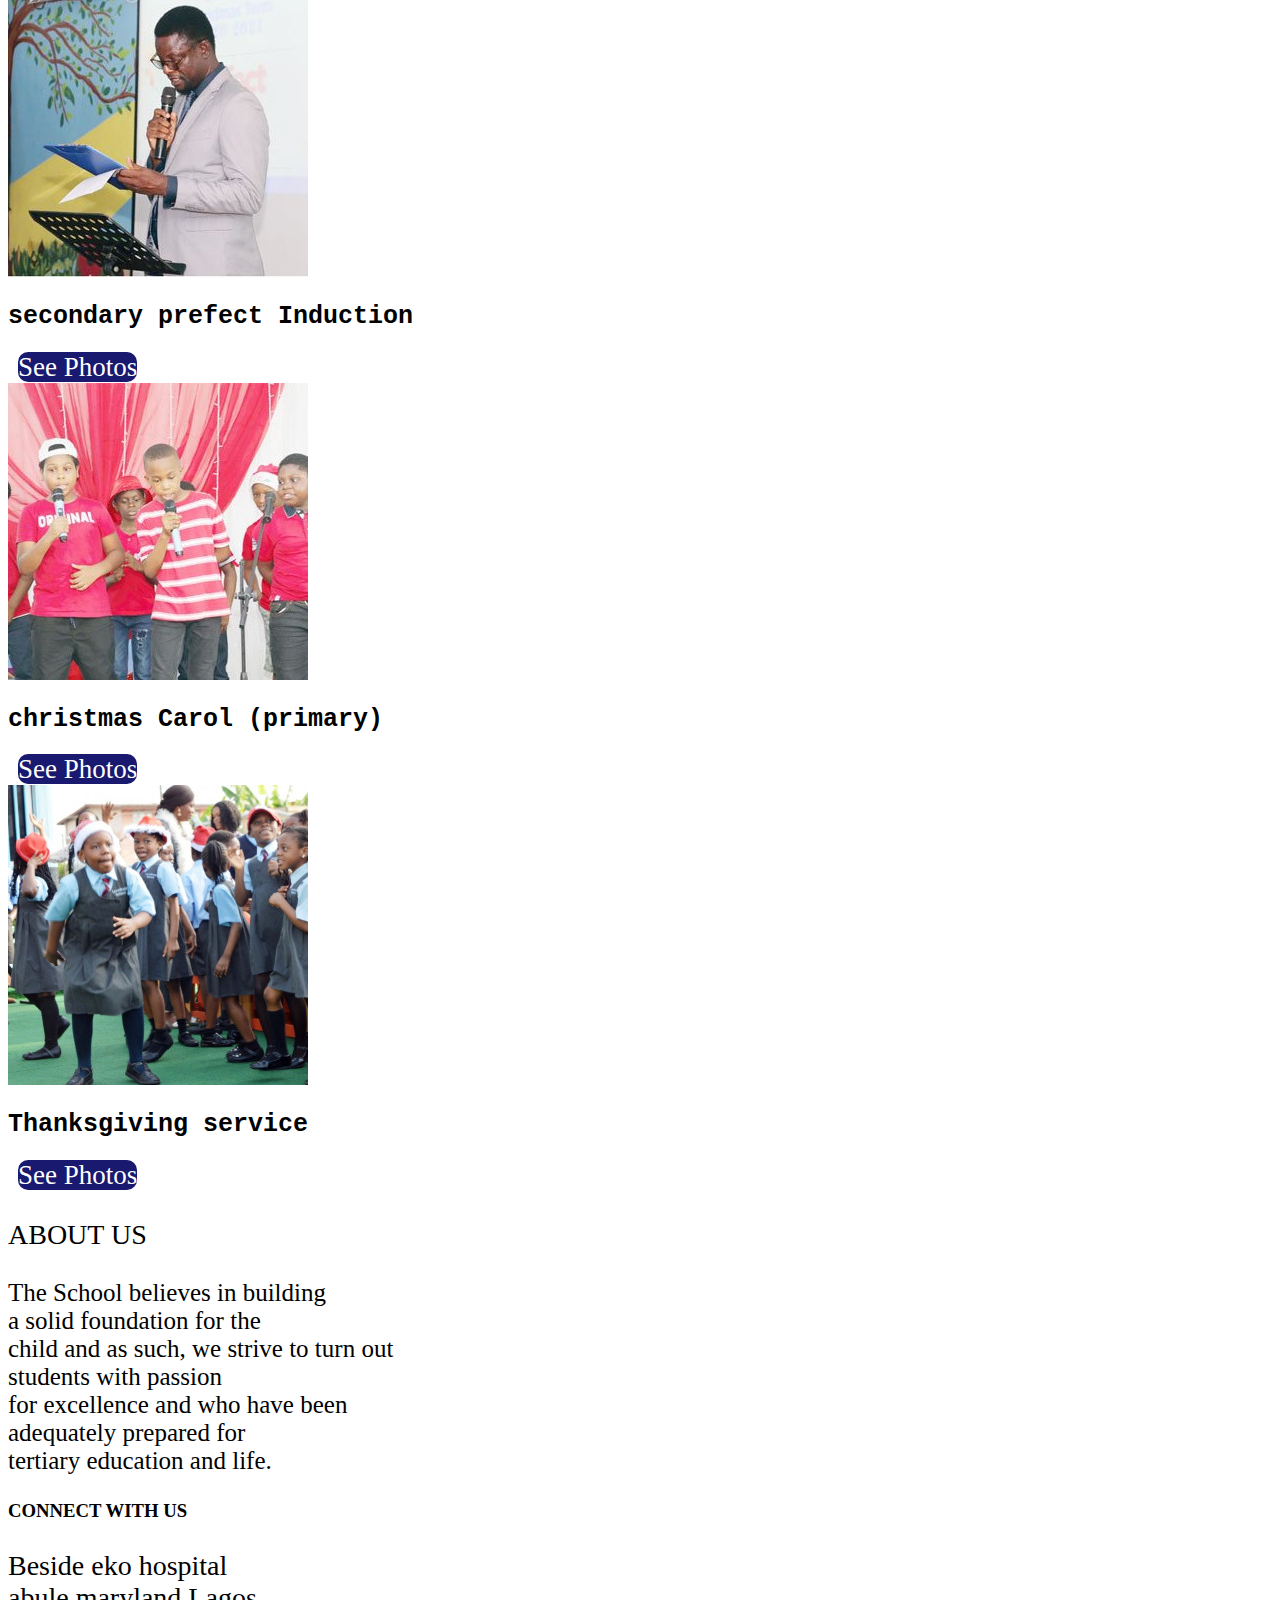
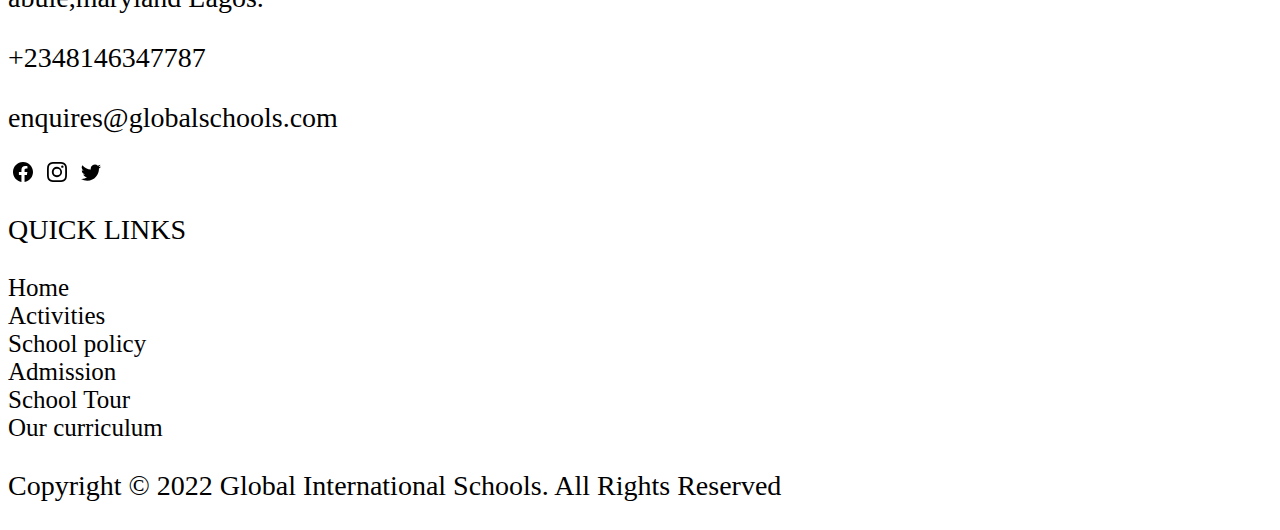
<file: gallery.html>
<!DOCTYPE html>
<html lang="en">

<head>
    <meta charset="UTF-8">
    <meta http-equiv="X-UA-Compatible" content="IE=edge">
    <meta name="viewport" content="width=\, initial-scale=1.0">
    <title>Global International Schools</title>
    <link rel="stylesheet" href="https://cdn.jsdelivr.net/npm/bootstrap@4.6.1
    /dist/css/bootstrap.min.css" integrity="sha384-zCbKRCUGaJDkqS1kPbPd7TveP5iyJE0EjAuZQTgFLD2ylzuqKfdKlfG/eSrtxUkn"
        crossorigin="anonymous">
    <link rel="stylesheet" href="style.css">
</head>

<body>

    <div class="container-fluid" id="header-2">
        <div>
            <div class="row">
                <div class="col">
                    <img src="logo-3d.PNG" height="80px">
                    <h3 id="first-header">Global International Schools</h3>
                </div>
                <div class="col">
                    <ul>
                        <li><a href="gin.html" style="text-decoration: none;">Home</a></li>
                        <li><a href="html" style="text-decoration: none;">Gallery</a></li>
                        <li><a href="Admi.html" style="text-decoration: none;">Admission</a></li>
                        <li><a href="#footer2" style="text-decoration: none;">Contact Us</a></li>
                        <li><a href="#" style="text-decoration: none;">News</a></li>
                        <li><a href="#footer2" style="text-decoration: none;">About us</a></li>
                    </ul>
                </div>
            </div>
        </div>
    </div>

    <div class=" text-center bg-dark pt-5 pb-4" id="gallery">
        <h1 class="pb-4">GALLERY</h1>
    </div>

    <div class="bg-dark mt-0" id="gallery-images">
        <div class="row p-4 ml-5">
            <div class="col-3">
                <div class="card">
                    <img src="ccn1.jpg">
                    <h2>Christmas Concert (Primary)</h2>
                    <a href="ccn.html">See Photos</a>
                </div>

            </div>

            <div class="col-3">
                <div class="card">
                    <img src="ccs1.jpg">
                    <h2>Christmas Carol secondary</h2>
                    <a href="ccs.html">See Photos</a>
                </div>
            </div>
            <div class="col-3">
                <div class="card">
                    <img src="g1.jpg">
                    <h2>Graduation (secondary) Dinner</h2>
                    <a href="gds.html">See Photos</a>
                </div>
            </div>
        </div>

        <div class="row p-4 ml-5 ">
            <div class="col-3">
                <div class="card">
                    <img src="s2.jpg">
                    <h2>secondary prefect Induction</h2>
                    <a href="spi.html">See Photos</a>
                </div>
            </div>

            <div class="col-3">
                <div class="card">
                    <img src="c3.jpg">
                    <h2>christmas Carol (primary)</h2>
                    <a href="ccp.html">See Photos</a>
                </div>
            </div>
            <div class="col-3">
                <div class="card">
                    <img src="t1.jpg" class="rounded">
                    <h2>Thanksgiving service</h2>
                    <a href="tgs.html">See Photos</a>
                </div>
            </div>
        </div>
    </div>

    <div class=" bg-info p-5" id="footer2">
        <div class="row">
            <div class="col-5 text-center p-3" id="footer-link">
                <p>ABOUT US</p>
                <P style="font-size:25px">
                    The School believes in building<br> a solid
                    foundation for the<br> child and as such, we strive
                    to turn out<br> students with passion<br>
                    for excellence and who have been<br>
                    adequately prepared for<br> tertiary education and life.
                </P>
            </div>
            <div class="col-4 " id="footer-svg">
                <h3 class="p-3">CONNECT WITH US</h3>
                <p>Beside eko hospital<br>
                    abule,maryland Lagos.</p>
                <p>
                    +2348146347787
                </p>
                <p>
                    enquires@globalschools.com
                </P>
                <a href="www.facebook.com"><img src="facebook.svg" height="20"></a>
                <a href="www.instagram.com"><img src="instagram.svg" height="20"></a>
                <a href="www.twitter.com"><img src="twitter.svg" height="20"></a>
            </div>
            <div class="col-3 p-3 " id="footer3">
                <p> QUICK LINKS</p>
                <a href="Home.html">Home</a>
                <a href="activities.html">Activities</a>
                <a href="school.html">School policy</a>
                <a href="admission.html">Admission</a>
                <a href="tour.html">School Tour</a>
                <a href="cirriculum.html">Our curriculum</a>
            </div>
        </div>
        <div class="text-center  border-top p-4">
            <p>Copyright © 2022 Global International Schools. All Rights Reserved</p>
        </div>

        <script src="https://cdn.jsdelivr.net/npm/bootstrap@4.6.1/dist/js/bootstrap.bundle.min.js"
            integrity="sha384-fQybjgWLrvvRgtW6bFlB7jaZrFsaBXjsOMm/tB9LTS58ONXgqbR9W8oWht/amnpF" crossorigin="anonymous">
            </script>
        <script src="https://cdn.jsdelivr.net/npm/jquery@3.5.1/dist/jquery.slim.min.js"
            integrity="sha384-DfXdz2htPH0lsSSs5nCTpuj/zy4C+OGpamoFVy38MVBnE+IbbVYUew+OrCXaRkfj" crossorigin="anonymous">
            </script>
</body>

</html>
</file>
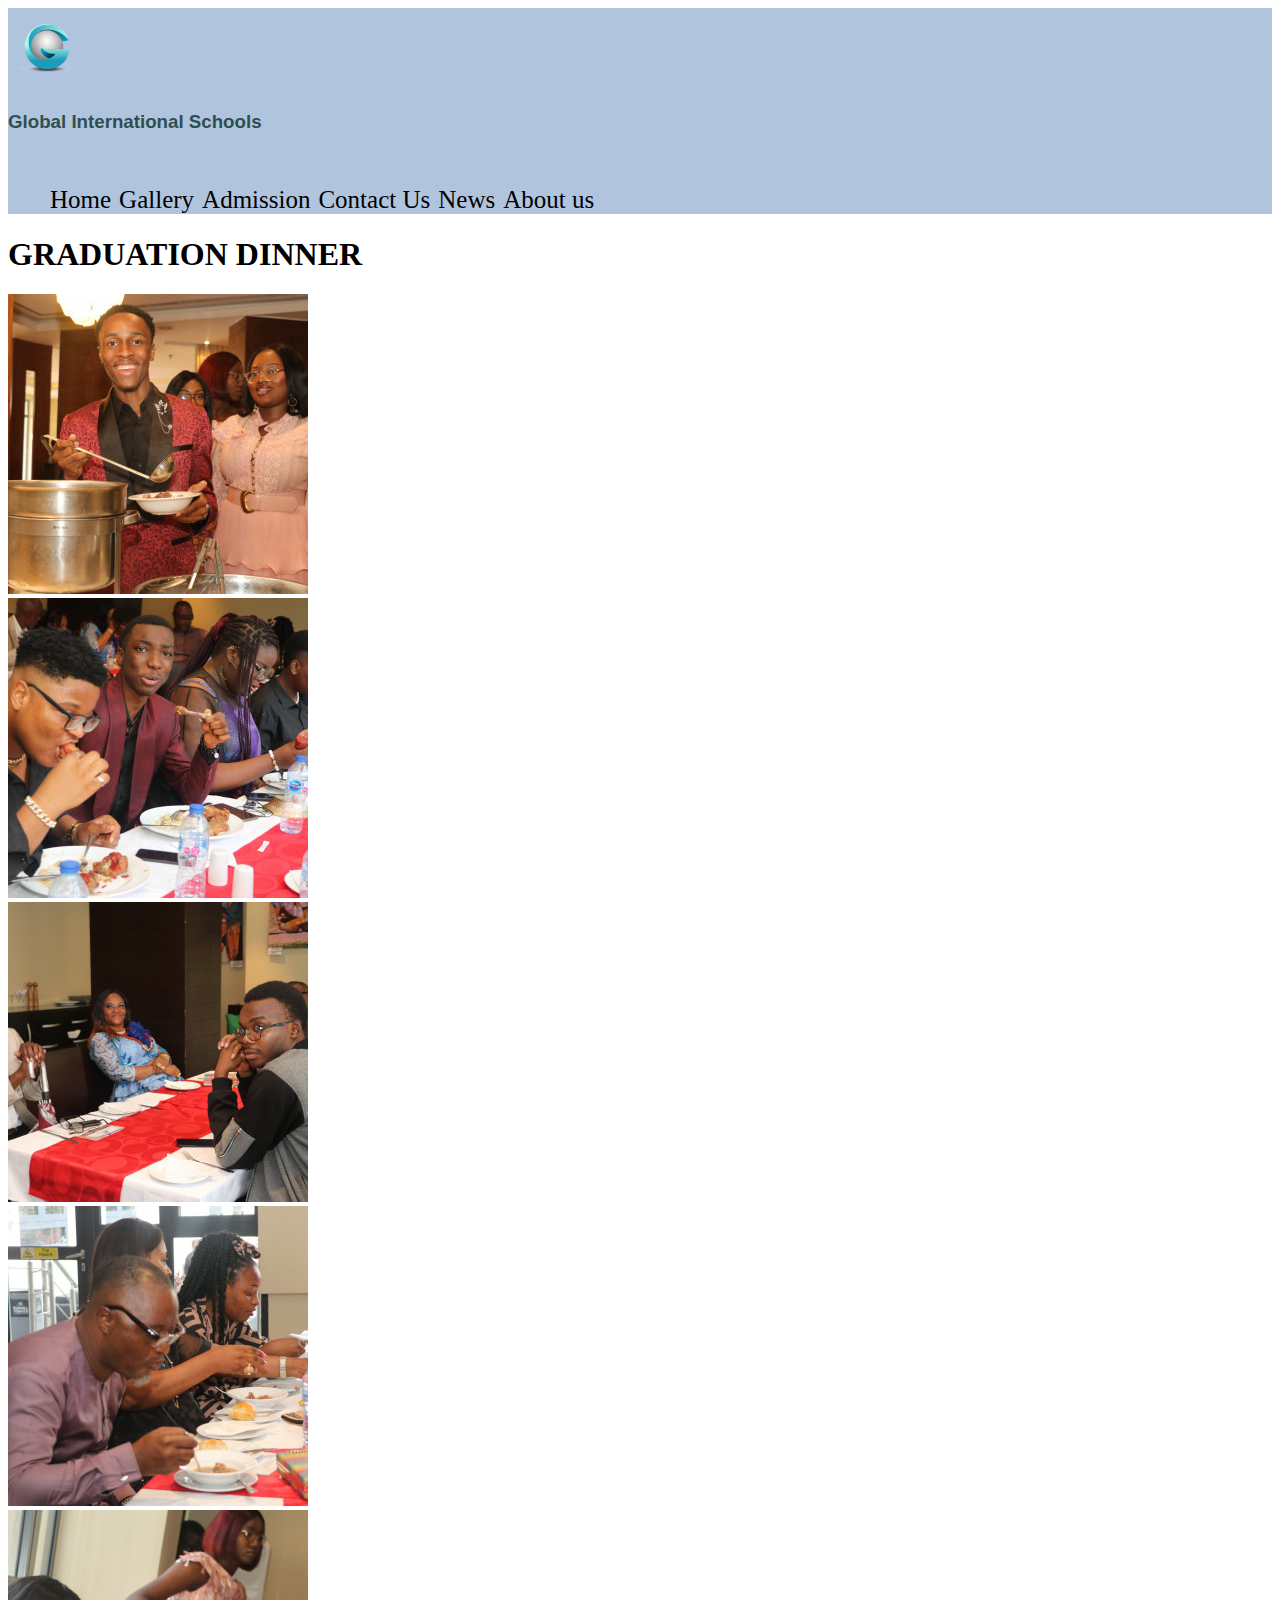
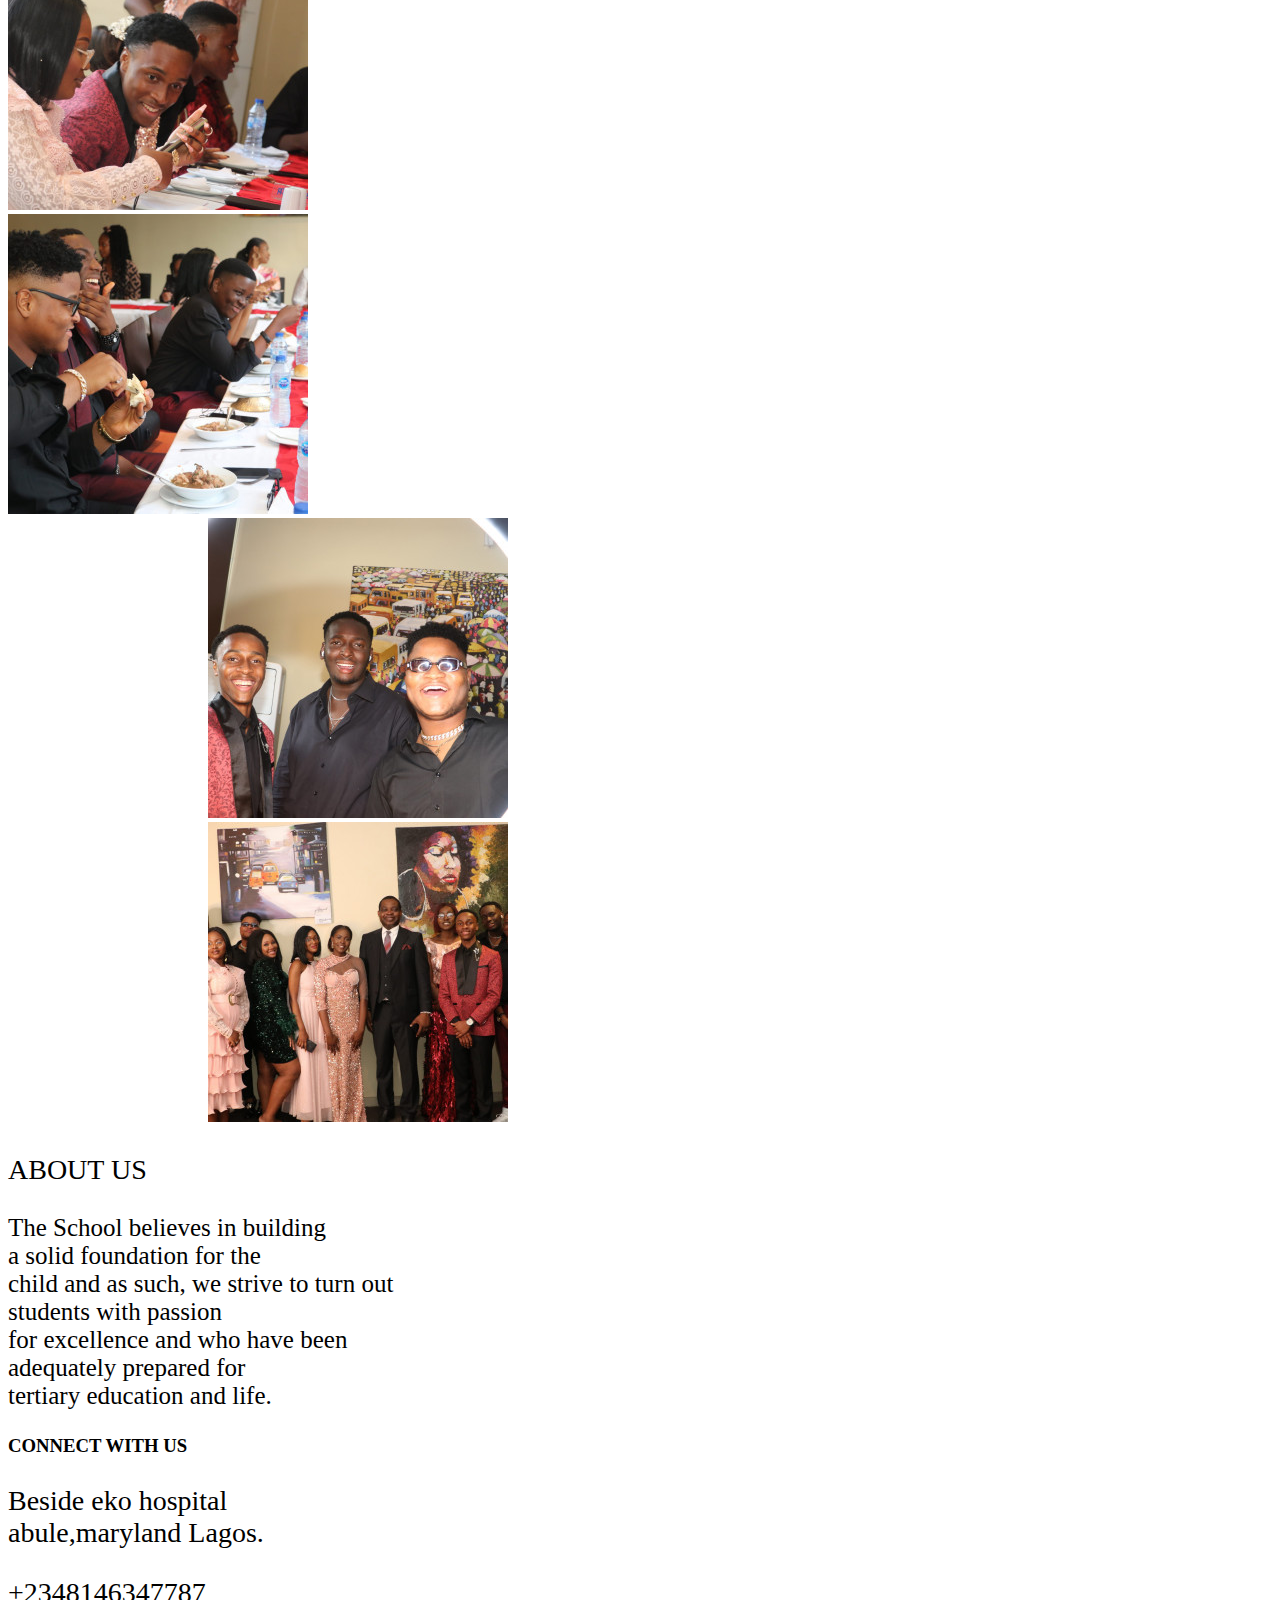
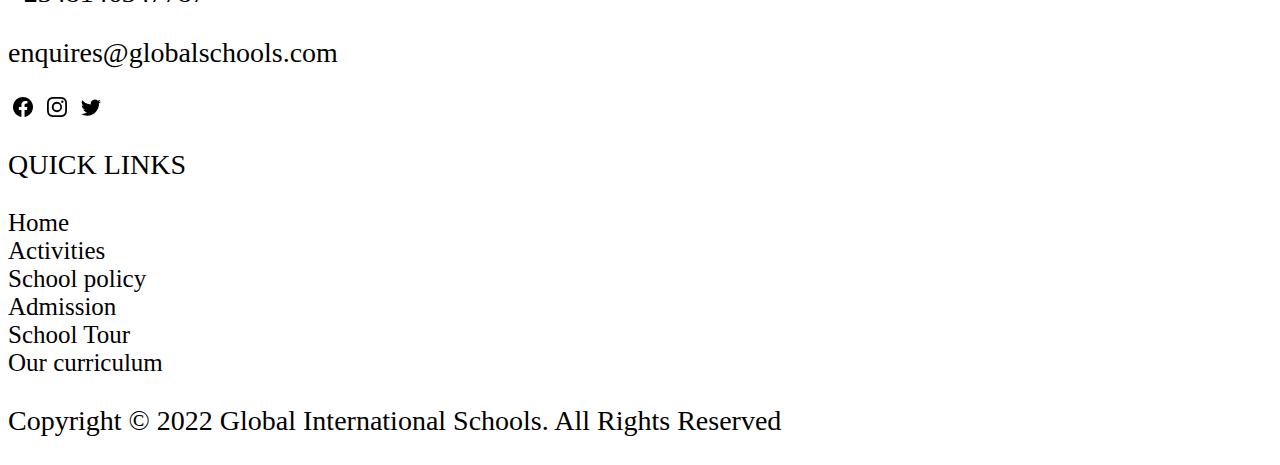
<file: gds.html>
<!DOCTYPE html>
<html lang="en">

<head>
    <meta charset="UTF-8">
    <meta http-equiv="X-UA-Compatible" content="IE=edge">
    <meta name="viewport" content="width=device-width, initial-scale=1.0">
    <title>Graduation Dinner</title>
    <link rel="stylesheet" href="https://cdn.jsdelivr.net/npm/bootstrap@4.6.1
    /dist/css/bootstrap.min.css" integrity="sha384-zCbKRCUGaJDkqS1kPbPd7TveP5iyJE0EjAuZQTgFLD2ylzuqKfdKlfG/eSrtxUkn"
        crossorigin="anonymous">
    <link rel="stylesheet" href="style.css">
</head>

<body>


    <div class="container-fluid" id="header-2">
        <div>
            <div class="row">
                <div class="col">
                    <img src="logo-3d.PNG" height="80px">
                    <h3 id="first-header">Global International Schools</h3>
                </div>
                <div class="col">
                    <ul>
                        <li><a href="gin.html" style="text-decoration: none;">Home</a></li>
                        <li><a href="gallery.html" style="text-decoration: none;">Gallery</a></li>
                        <li><a href="Admi.html" style="text-decoration: none;">Admission</a></li>
                        <li><a href="#footer2" style="text-decoration: none;">Contact Us</a></li>
                        <li><a href="#" style="text-decoration: none;">News</a></li>
                        <li><a href="#footer2" style="text-decoration: none;">About us</a></li>
                    </ul>
                </div>
            </div>
        </div>
    </div>

    <div class="bg-secondary p-5">
        <div class="p-3 text-center">
            <h1>GRADUATION DINNER</h1>
        </div>
        <div class="row pt-4 ml-5">
            <div class="col">
                <div class="card">
                    <img src="g1.jpg">

                </div>

            </div>

            <div class="col">
                <div class="card">
                    <img src="g2.jpg">

                </div>
            </div>

            <div class="col">
                <div class="card">
                    <img src="g3.jpg">

                </div>
            </div>
        </div>

        <div class="row p-4 ml-5">
            <div class="col">
                <div class="card">
                    <img src="g4.jpg">

                </div>

            </div>

            <div class="col">
                <div class="card">
                    <img src="g5.jpg">

                </div>
            </div>

            <div class="col">
                <div class="card">
                    <img src="g6.jpg">

                </div>
            </div>
        </div>

        <div class="row p-4 ml-5" id="gds-3">
            <div class="col">
                <div class="card">
                    <img src="g7.jpg">

                </div>

            </div>

            <div class="col">
                <div class="card ">
                    <img src="g8.jpg">

                </div>
            </div>

            <div class="col ">
            </div>
        </div>


    </div>

    <div class=" bg-info p-5" id="footer2">
        <div class="row">
            <div class="col-5 text-center p-3" id="footer-link">
                <p>ABOUT US</p>
                <P style="font-size:25px">
                    The School believes in building<br> a solid
                    foundation for the<br> child and as such, we strive
                    to turn out<br> students with passion<br>
                    for excellence and who have been<br>
                    adequately prepared for<br> tertiary education and life.
            </div>
            <div class="col-4 " id="footer-svg">
                <h3 class="p-3">CONNECT WITH US</h3>
                <p>Beside eko hospital<br>
                    abule,maryland Lagos.</p>
                <p>
                    +2348146347787
                </p>
                <p>
                    enquires@globalschools.com
                </P>
                <a href="www.facebook.com"><img src="facebook.svg" height="20"></a>
                <a href="www.instagram.com"><img src="instagram.svg" height="20"></a>
                <a href="www.twitter.com"><img src="twitter.svg" height="20"></a>
            </div>
            <div class="col-3 p-3 " id="footer3">
                <p> QUICK LINKS</p>
                <a href="Home.html">Home</a>
                <a href="activities.html">Activities</a>
                <a href="school.html">School policy</a>
                <a href="admission.html">Admission</a>
                <a href="tour.html">School Tour</a>
                <a href="cirriculum.html">Our curriculum</a>
            </div>
        </div>
        <div class="text-center p-4 border-top ">
            <p>Copyright © 2022 Global International Schools. All Rights Reserved</p>
        </div>



        <script src="https://cdn.jsdelivr.net/npm/jquery@3.5.1/dist/jquery.slim.min.js"
            integrity="sha384-DfXdz2htPH0lsSSs5nCTpuj/zy4C+OGpamoFVy38MVBnE+IbbVYUew+OrCXaRkfj"
            crossorigin="anonymous"></script>
        <script src="https://cdn.jsdelivr.net/npm/bootstrap@4.6.1/dist/js/bootstrap.bundle.min.js"
            integrity="sha384-fQybjgWLrvvRgtW6bFlB7jaZrFsaBXjsOMm/tB9LTS58ONXgqbR9W8oWht/amnpF"
            crossorigin="anonymous"></script>
</body>

</html>
</file>
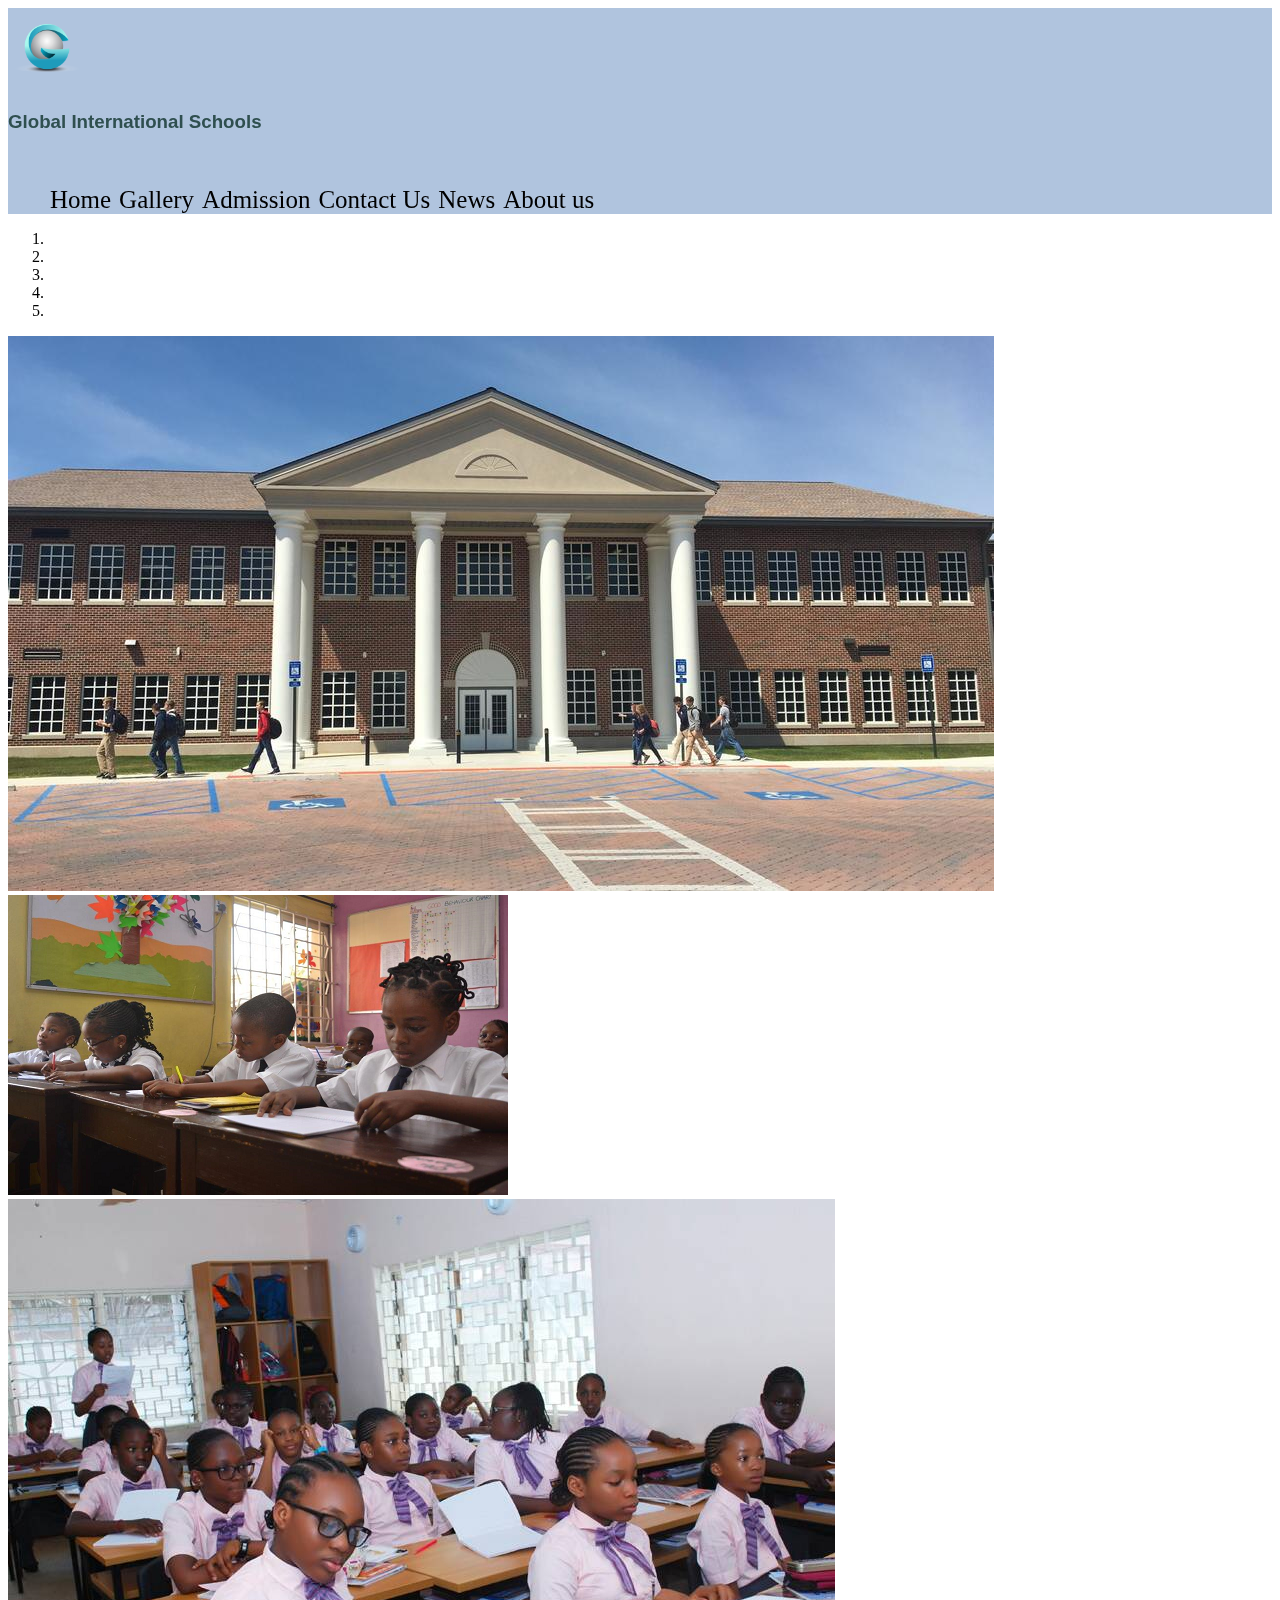
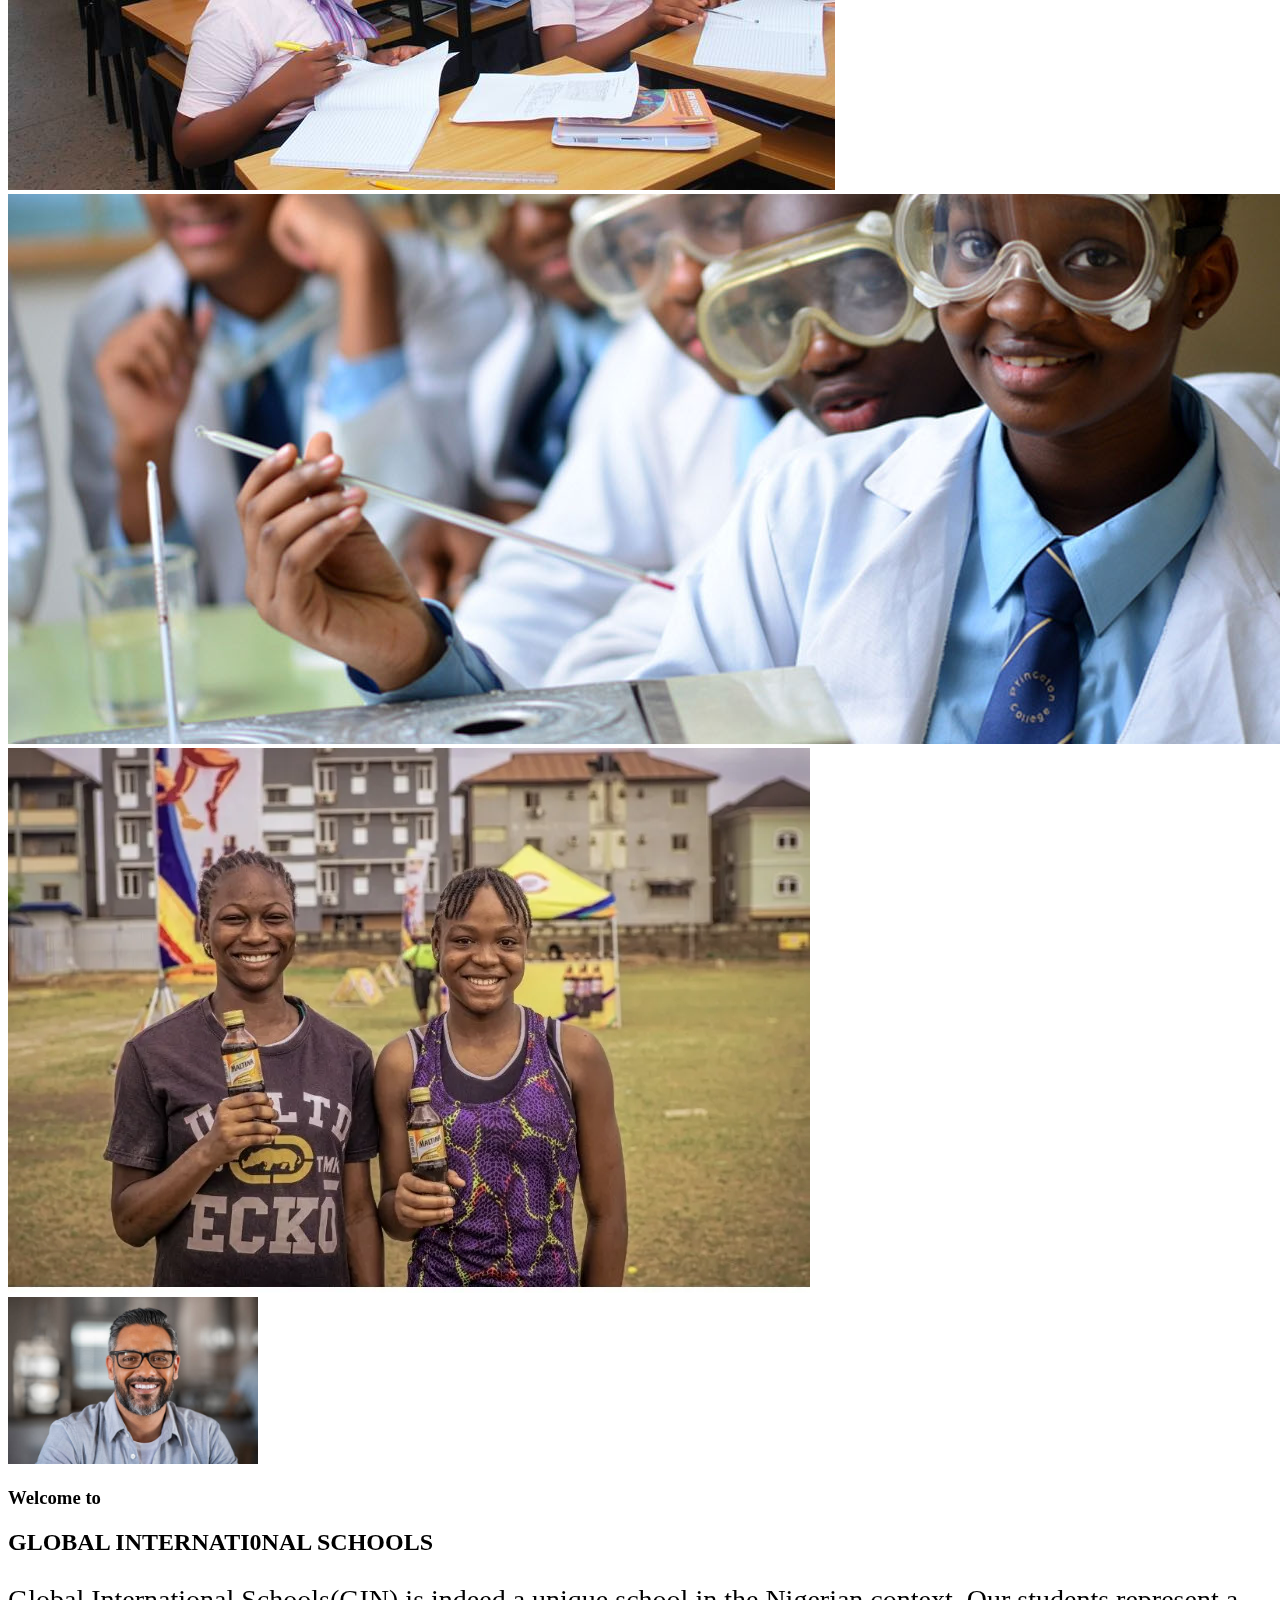
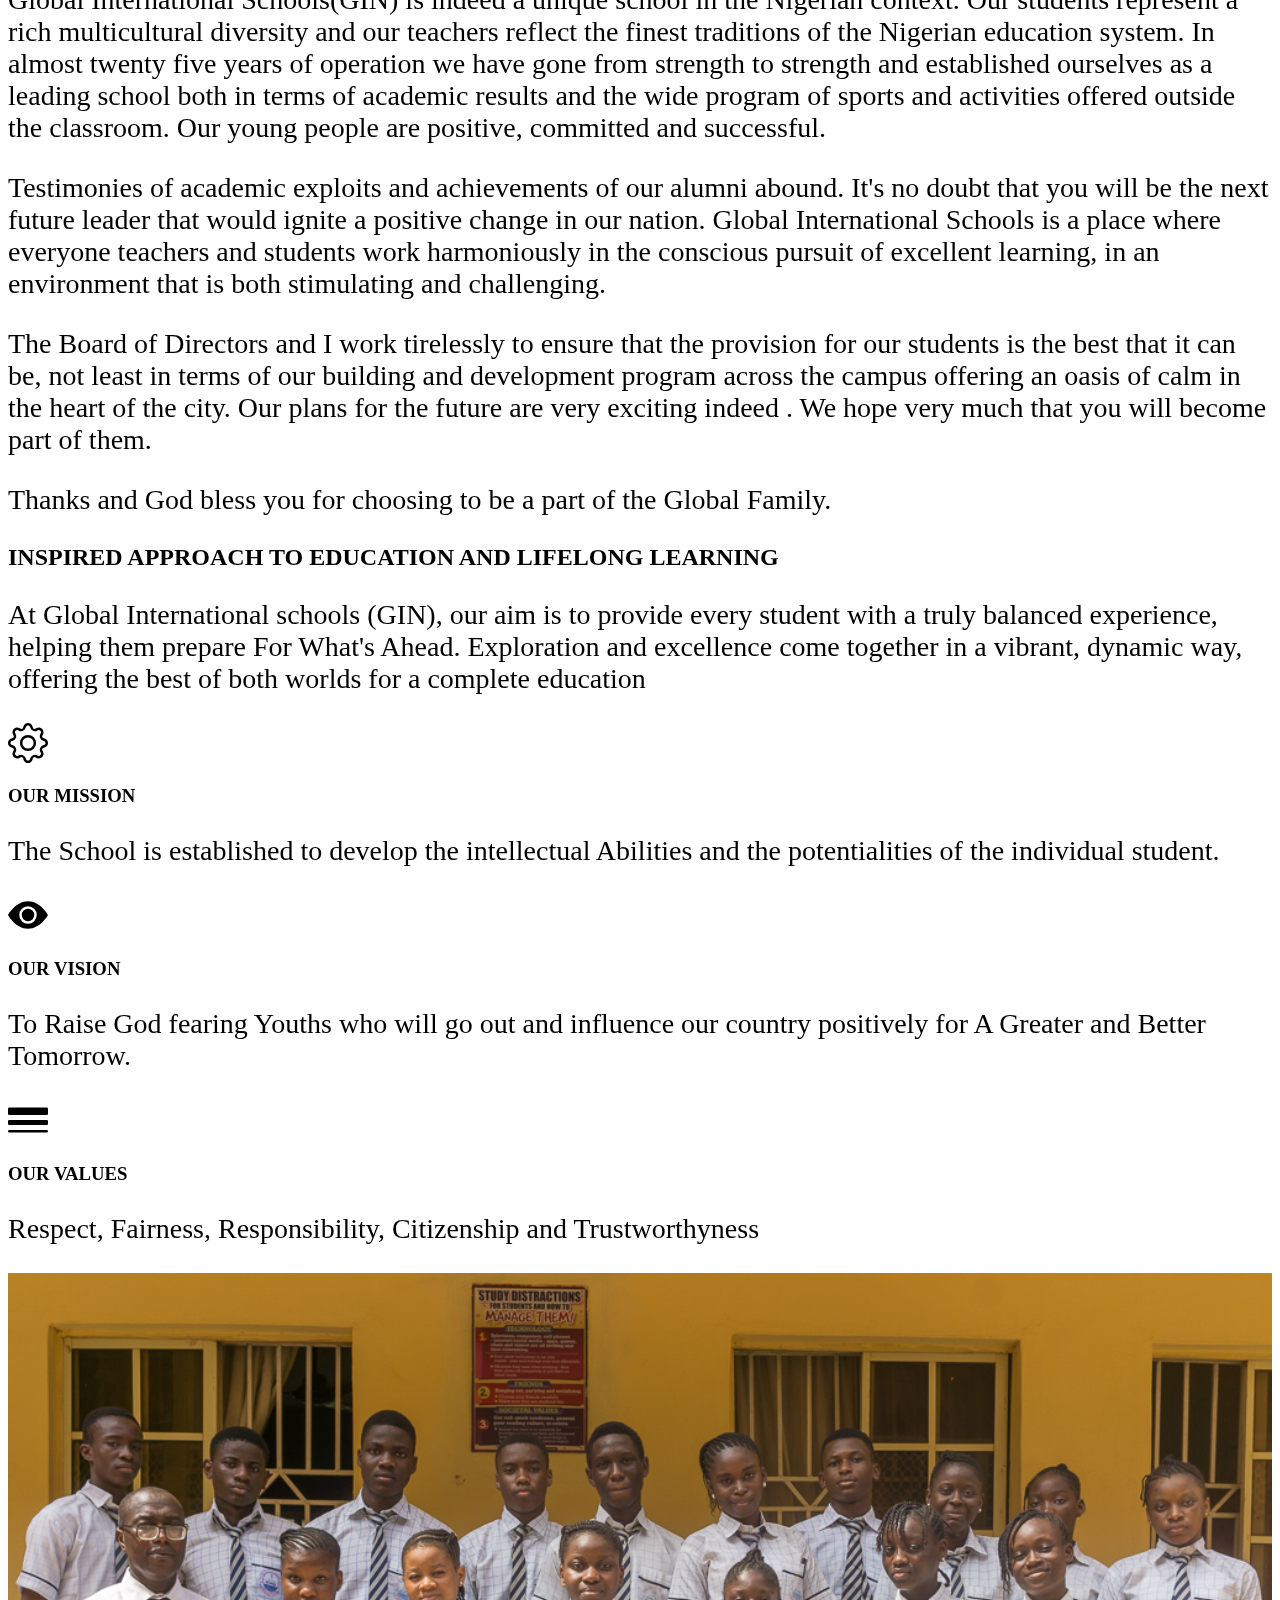
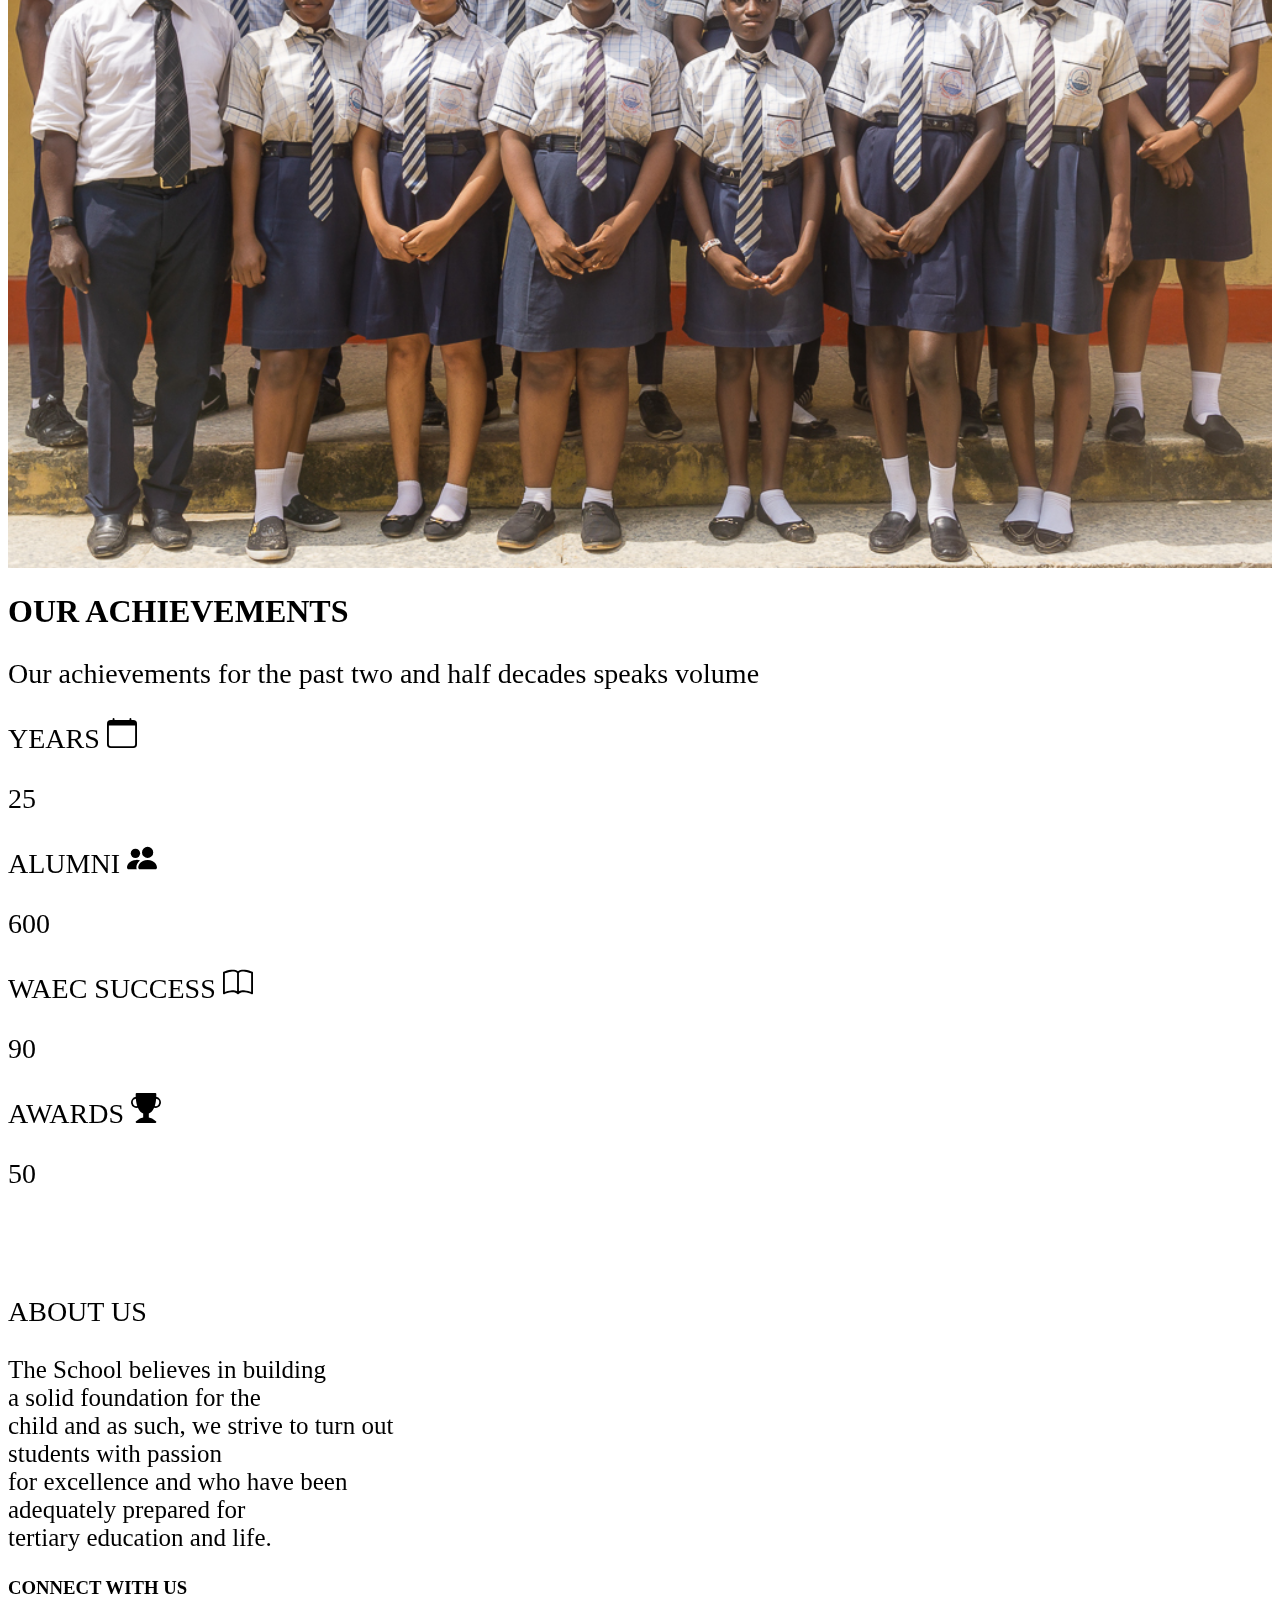
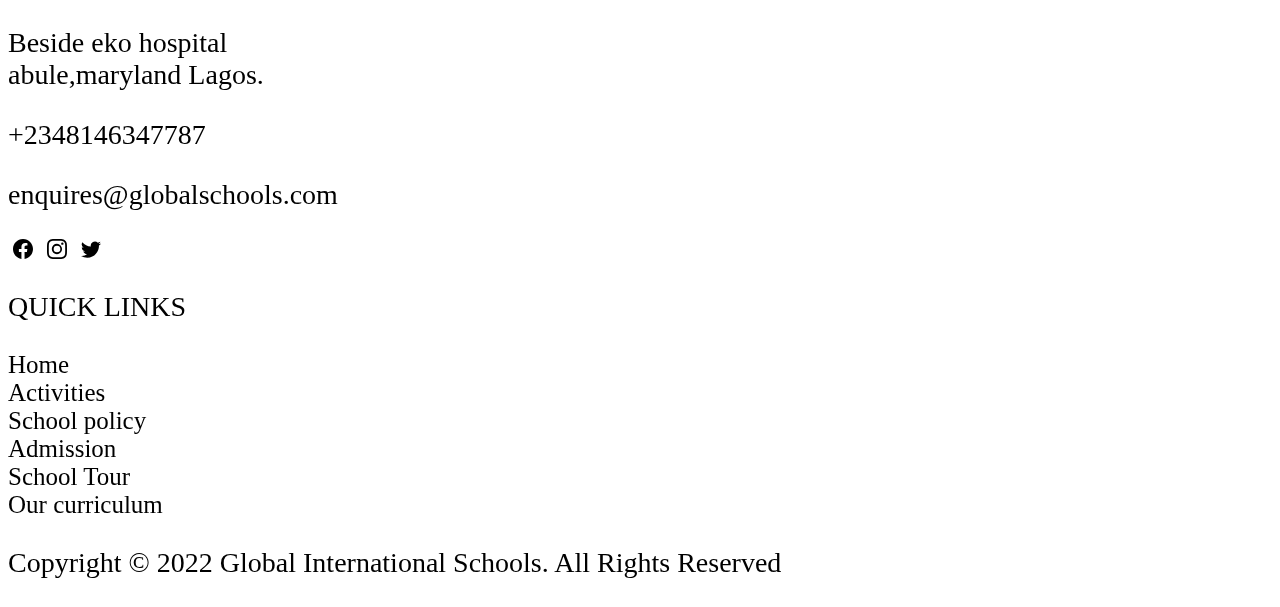
<file: gin.html>
<!DOCTYPE html>
<html lang="en">

<head>
  <meta charset="UTF-8">
  <meta http-equiv="X-UA-Compatible" content="IE=edge">
  <meta name="viewport" content="width=device-width, initial-scale=1.0">
  <title>Global International Schools</title>
  <link rel="stylesheet" href="https://cdn.jsdelivr.net/npm/bootstrap@4.6.1/dist/css/bootstrap.min.css"
    integrity="sha384-zCbKRCUGaJDkqS1kPbPd7TveP5iyJE0EjAuZQTgFLD2ylzuqKfdKlfG/eSrtxUkn" crossorigin="anonymous">
  <link rel="stylesheet" href="style.css">
</head>

<body>
  <div class="container-fluid" id="header-2">
    <div>
      <div class="row">
        <div class="col">
          <img src="logo-3d.PNG" height="80px">
          <h3 id="first-header">Global International Schools</h3>
        </div>
        <div class="col">
          <ul>
            <li><a href="gin.html" style="text-decoration: none;">Home</a></li>
            <li><a href="gallery.html" style="text-decoration: none;">Gallery</a></li>
            <li><a href="Admi.html" style="text-decoration: none;">Admission</a></li>
            <li><a href="#footer2" style="text-decoration: none;">Contact Us</a></li>
            <li><a href="#" style="text-decoration: none;">News</a></li>
            <li><a href="#footer2" style="text-decoration: none;">About us</a></li>
          </ul>
        </div>
      </div>
    </div>
  </div>


  <div id="carouselExampleControls" class="carousel slide stay" data-ride="carousel"  >
    <ol class="carousel-indicators">
      <li data-target="#carouselExampleIndicators" data-slide-to="0" class="active"></li>
      <li data-target="#carouselExampleIndicators" data-slide-to="1"></li>
      <li data-target="#carouselExampleIndicators" data-slide-to="2"></li>
      <li data-target="#carouselExampleIndicators" data-slide-to="3"></li>
      <li data-target="#carouselExampleIndicators" data-slide-to="4"></li>
    </ol>
    <div class="carousel-inner">
      <div class="carousel-item active">
        <img src="schoolfront.jpg" class="d-block w-100 h-100" alt="...">
      </div>
      <div class="carousel-item">
        <img src="school5.png" class="d-block w-100 h-100" alt="...">
      </div>
      <div class="carousel-item">
        <img src="school12.jpg" class="d-block w-100 h-100" alt="...">
      </div>
      <div class="carousel-item">
        <img src="science.jpg" class="d-block w-100 h-100" alt="...">
      </div>
      <div class="carousel-item">
        <img src="school1.jpg" class="d-block w-100 h-100" alt="...">
      </div>
    </div>
  </div>


  <!-- spt-1 mb-5 pt-2 pb-4 pr-5  shadow-lg id="section-1"  class="text-dark" -->
  <div class="container-fluid p-5 " id="section-1">
    <div class="row">
      <div class="col-md-4 p-5">
        <img src="gin.jpg" alt="director's image" width="250px" class="koye">
      </div>
      <div class="col-md-8 border p-5">
        <div class="speech">
          <h3>Welcome to</h3>
          <h2>GLOBAL INTERNATI0NAL SCHOOLS</h2>
          <p>
            Global International Schools(GIN) is indeed a unique school in the Nigerian context.
            Our students represent a rich multicultural diversity and our teachers
            reflect the finest traditions of the Nigerian education system.
            In almost twenty five years of operation we have gone from strength
            to strength and established ourselves as a leading school both in terms
            of academic results and the wide program of sports and activities offered
            outside the classroom.
            Our young people are positive, committed and successful.
          </p>
          <p>
            Testimonies of academic exploits and achievements of our alumni abound.
            It's no doubt that you will be the next future leader that would ignite a
            positive change in our nation. Global International Schools is a place where everyone
            teachers and students work harmoniously in the conscious pursuit of excellent learning,
            in an environment that is both stimulating and challenging.
          </p>
          <p>
            The Board of Directors and I work tirelessly to ensure that the provision for our
            students is the best that it can be, not least in terms of our building and
            development program across the campus offering an oasis of calm in the heart of the city.
            Our plans for the future are very exciting indeed
            . We hope very much that you will become part of them.
          </p>
          <p>
            Thanks and God bless you for choosing to be a part of the <b>Global</b> Family.
          </p>
        </div>
      </div>
    </div>
  </div>
  <div class="container-fluid main bg-info shadow-lg p-5">
    <div class="main-header pb-3 pt-4">
      <h2>INSPIRED APPROACH TO EDUCATION AND LIFELONG LEARNING</h2>
      <p>At Global International schools (GIN)</B>, our aim is to provide every student with a truly balanced
        experience,
        helping them prepare For What's Ahead. Exploration and excellence come together in a vibrant,
        dynamic way, offering the best of both worlds for a complete education
      </p>
    </div>
    <div class="row pb-5">
      <div class="col-md p-4">
        <div class="img-wrap">
          <img src="gear.svg" height="40">
          <h3>OUR MISSION</h3>
        </div>
        <p>The School is established to develop the intellectual Abilities
          and the potentialities of the individual student.
        </p>
      </div>
      <div class="col-md p-4">
        <div class="img-wrap2">
          <img src="eye-fill.svg" height="40">
          <h3>OUR VISION</h3>
        </div>
        <p>
          To Raise God fearing Youths who will go out and
          influence our country positively for A Greater
          and Better Tomorrow.
        </p>
      </div>
      <div class="col-md p-4">
        <div class="img-wrap3">
          <img src="border-width.svg" height="40">
          <h3>OUR VALUES</h3>
        </div>
        <p>Respect, Fairness, Responsibility, Citizenship and Trustworthyness</p>
      </div>
    </div>
  </div>
  <div class="i-footer">
    <img src="school3.jpg" width="100%">
  </div>
  <div class="container-fluid bg-primary p-5 font-weight-bolder" id="cover-card">
    <div class="text-center text-white font-italic">
      <h1>OUR ACHIEVEMENTS</h1>
      <p>Our achievements for the past two and half decades speaks volume</p>
    </div>
    <div class="row">
      <div class="col-md-3">
        <div class="card mb-3 p-4">
          <div class="IMG-YEARS">
            <p class="pb-3">YEARS <img src="calendar.svg" height="30"></p>
            <p class="pt-1" id="p-1">25</p>
          </div>
        </div>
      </div>

      <div class="col-md-3">
        <div class="card mb-3 p-4">
          <p class="pb-3">ALUMNI <img src="people-fill.svg" height="30"></p>
          <p class="pt-1" id="p-2">600</p>
        </div>
      </div>
      <div class="col-md-3">
        <div class="card mb-3 p-4">
          <p class="pb-3">WAEC SUCCESS <img src="book.svg" height="30" class="float-right"></p>
          <p class="" id="p-3">90</p>
        </div>
      </div>
      <div class="col-md-3">
        <div class="card mb-3 p-4">
          <p class="pb-3">AWARDS <img src="trophy-fill.svg" height="30" class="float-right"></p>
          <p class="pt-1" id="p-4">50</p>

        </div>
      </div>
    </div>
  </div>


  <div class=" bg-info p-5" id="footer2">
    <div class="row">
      <div class="col-md-5 text-center p-3" id="footer-link">
        <p>ABOUT US</p>
        <P style="font-size:25px">
          The School believes in building<br> a solid
          foundation for the<br> child and as such, we strive
          to turn out<br> students with passion<br>
          for excellence and who have been<br>
          adequately prepared for<br> tertiary education and life.
        </P>
      </div>
      <div class="col-md-4 " id="footer-svg">
        <h3 class="p-3">CONNECT WITH US</h3>
        <p>Beside eko hospital<br>
          abule,maryland Lagos.</p>
        <p>
          +2348146347787
        </p>
        <p>
          enquires@globalschools.com
        </P>
        <a href="www.facebook.com"><img src="facebook.svg" height="20"></a>
        <a href="www.instagram.com"><img src="instagram.svg" height="20"></a>
        <a href="www.twitter.com"><img src="twitter.svg" height="20"></a>
      </div>
      <div class="col-md-3 p-3 " id="footer3">
        <p> QUICK LINKS</p>
        <a href="Home.html">Home</a>
        <a href="activities.html">Activities</a>
        <a href="school.html">School policy</a>
        <a href="admission.html">Admission</a>
        <a href="tour.html">School Tour</a>
        <a href="cirriculum.html">Our curriculum</a>
      </div>
    </div>
    <div class="text-center border-top p-4">
      <p>Copyright © 2022 Global International Schools. All Rights Reserved</p>
    </div>
  </div>

  <script src="https://cdn.jsdelivr.net/npm/jquery@3.5.1/dist/jquery.slim.min.js"
    integrity="sha384-DfXdz2htPH0lsSSs5nCTpuj/zy4C+OGpamoFVy38MVBnE+IbbVYUew+OrCXaRkfj"
    crossorigin="anonymous"></script>
  <script src="https://cdn.jsdelivr.net/npm/popper.js@1.16.1/dist/umd/popper.min.js"
    integrity="sha384-9/reFTGAW83EW2RDu2S0VKaIzap3H66lZH81PoYlFhbGU+6BZp6G7niu735Sk7lN"
    crossorigin="anonymous"></script>
  <script src="https://cdn.jsdelivr.net/npm/bootstrap@4.6.1/dist/js/bootstrap.min.js"
    integrity="sha384-VHvPCCyXqtD5DqJeNxl2dtTyhF78xXNXdkwX1CZeRusQfRKp+tA7hAShOK/B/fQ2"
    crossorigin="anonymous"></script>
  
</body>

</html>
</file>
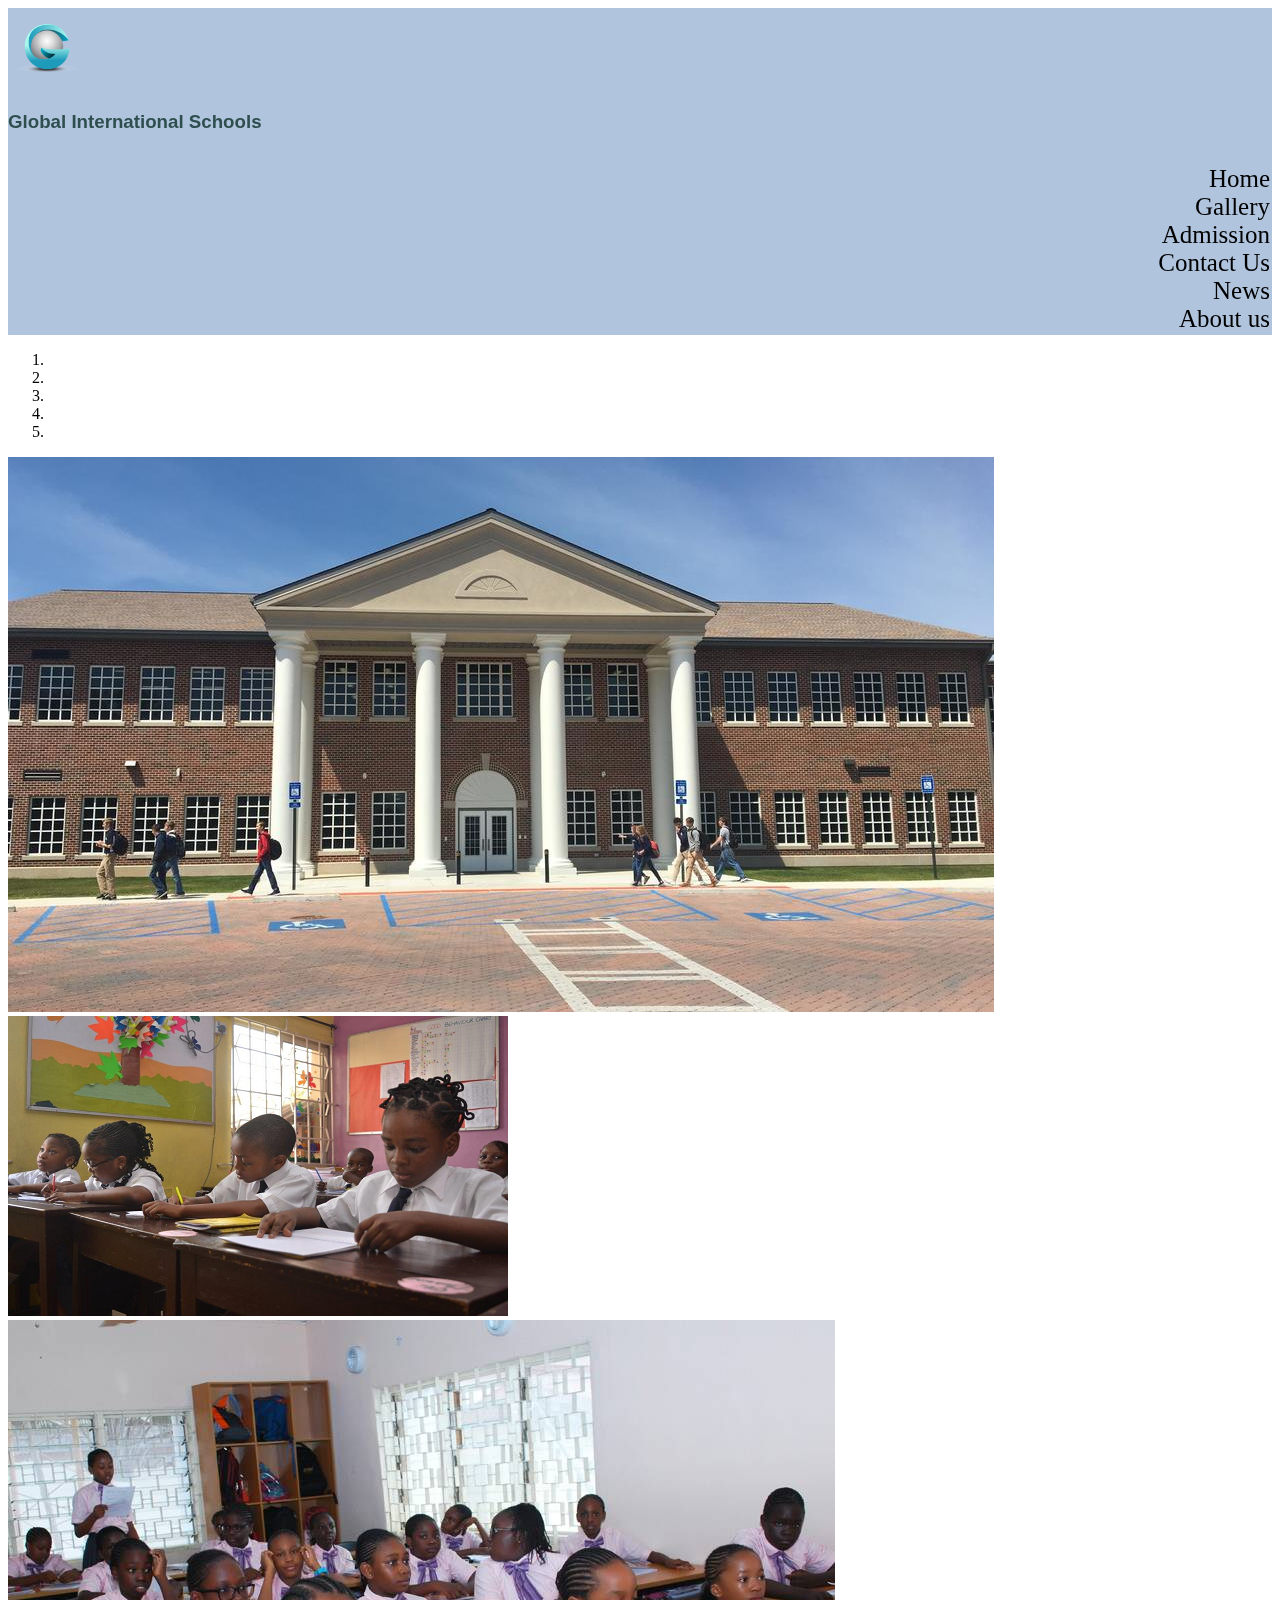
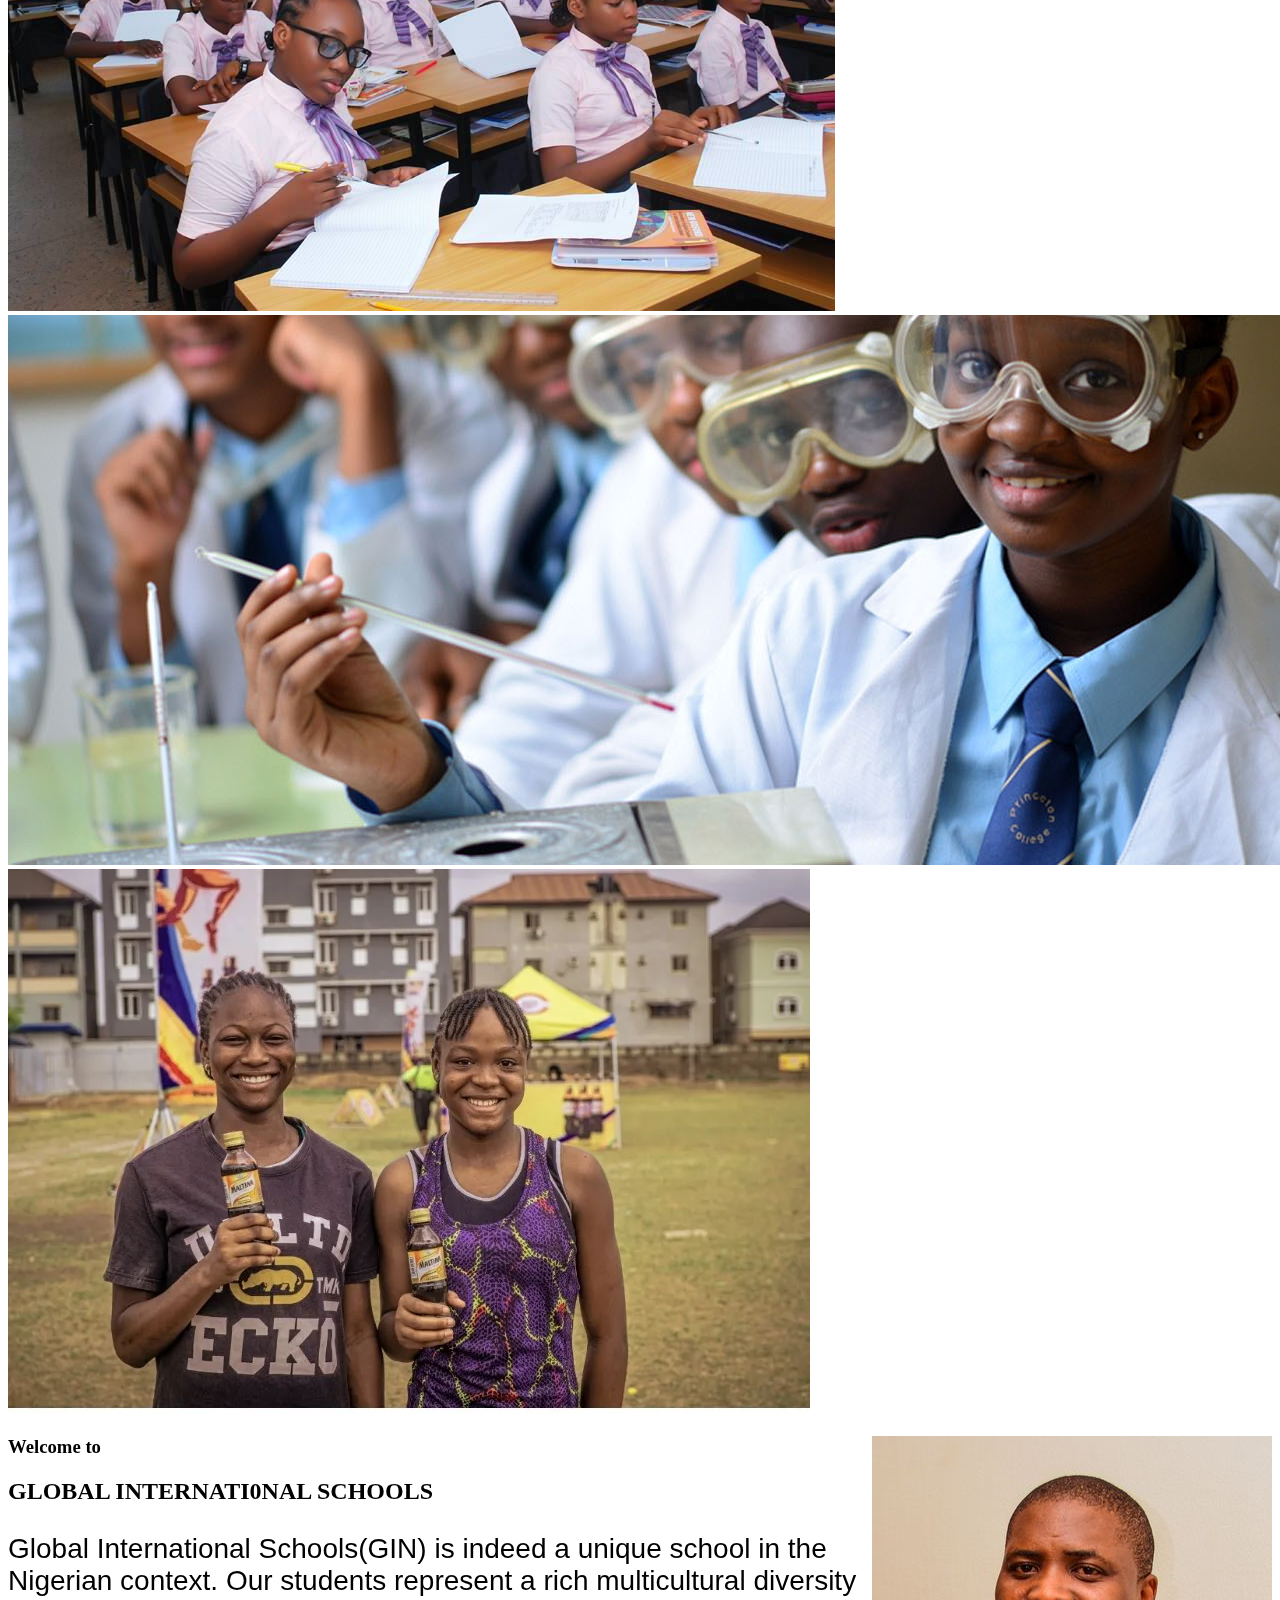
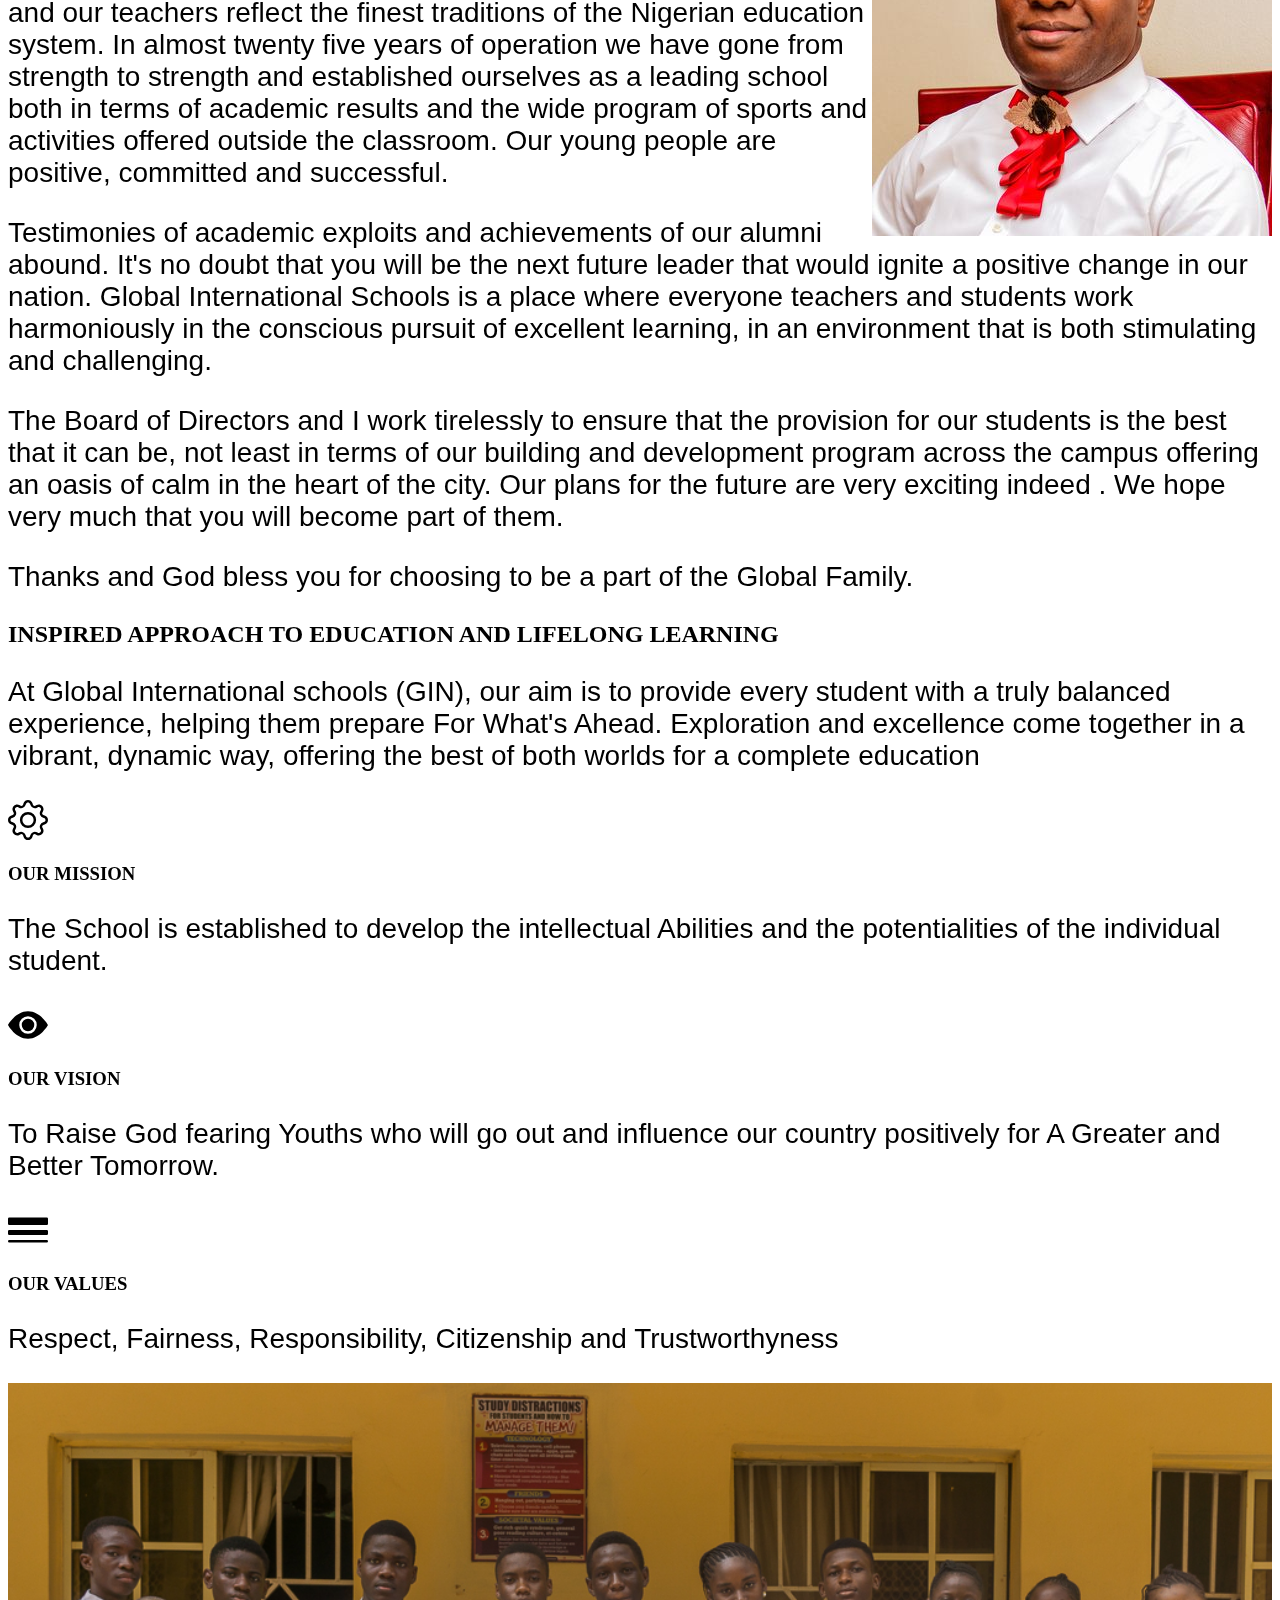
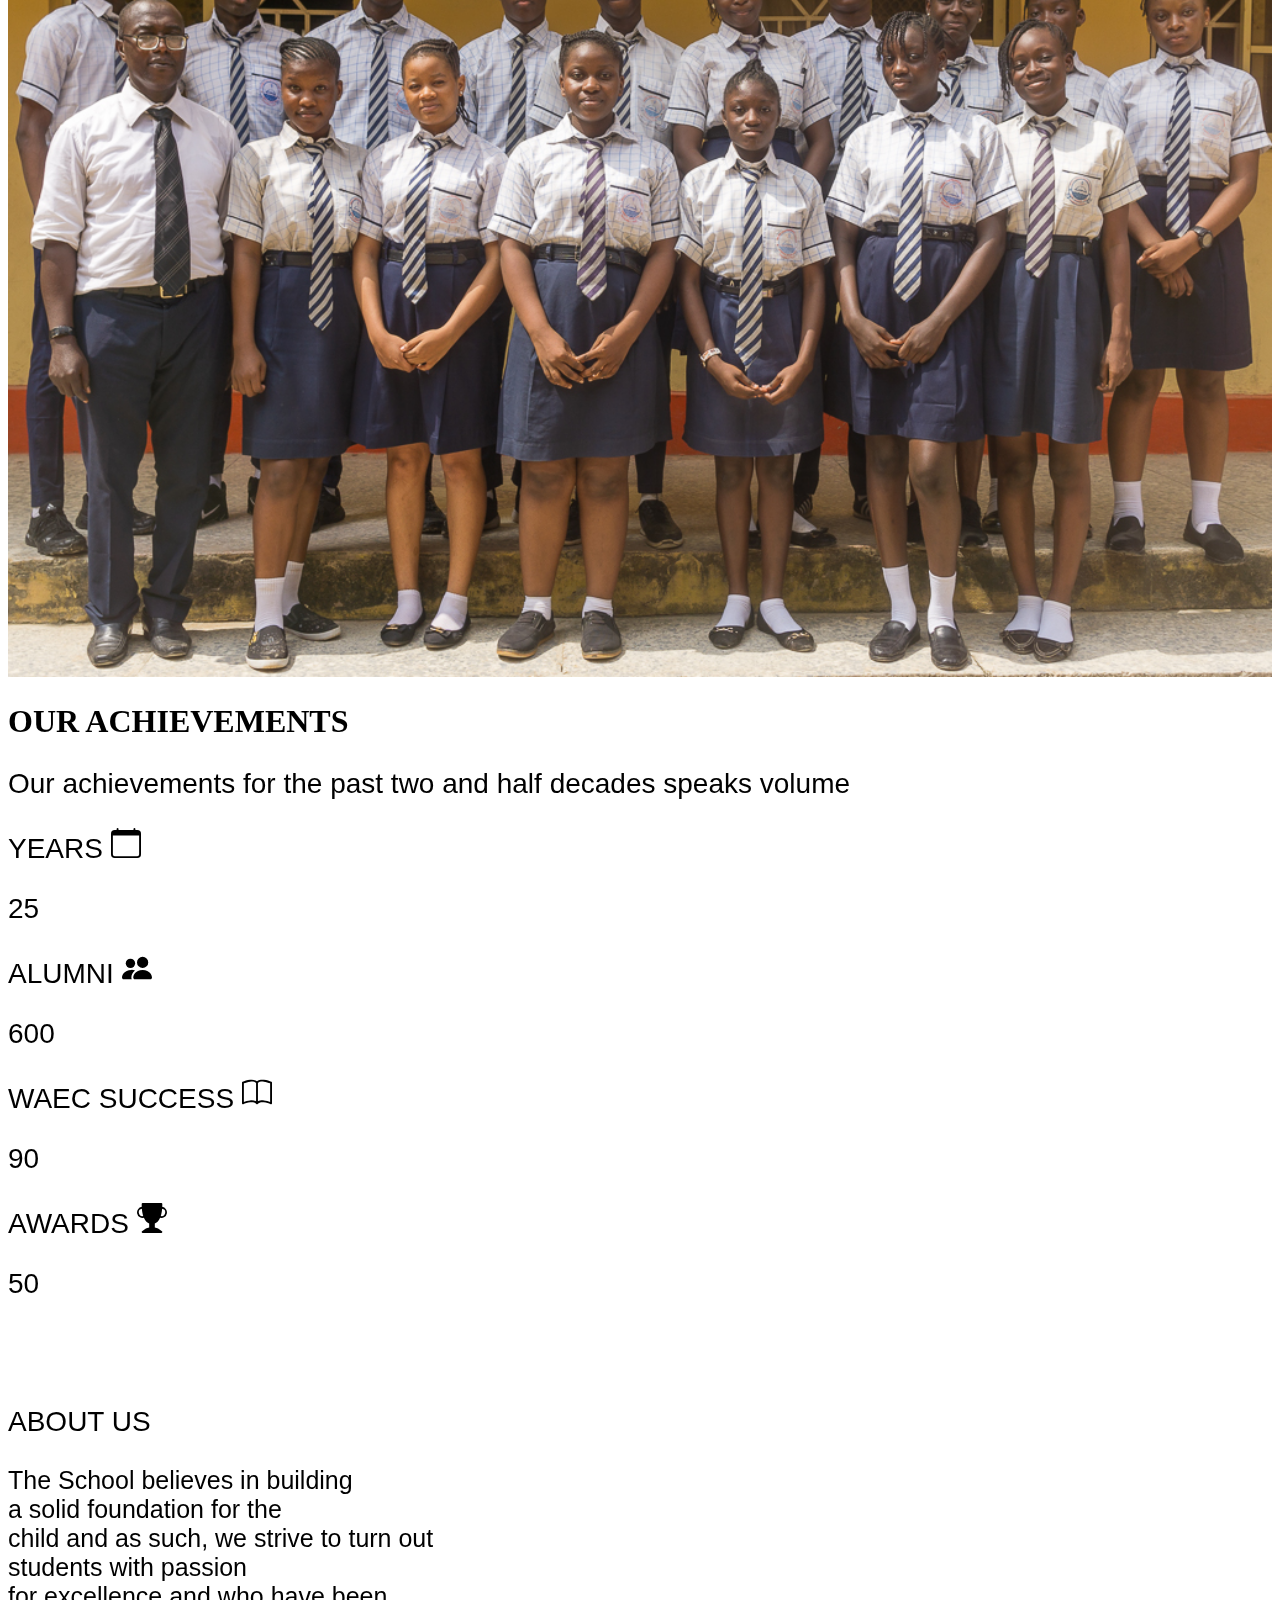
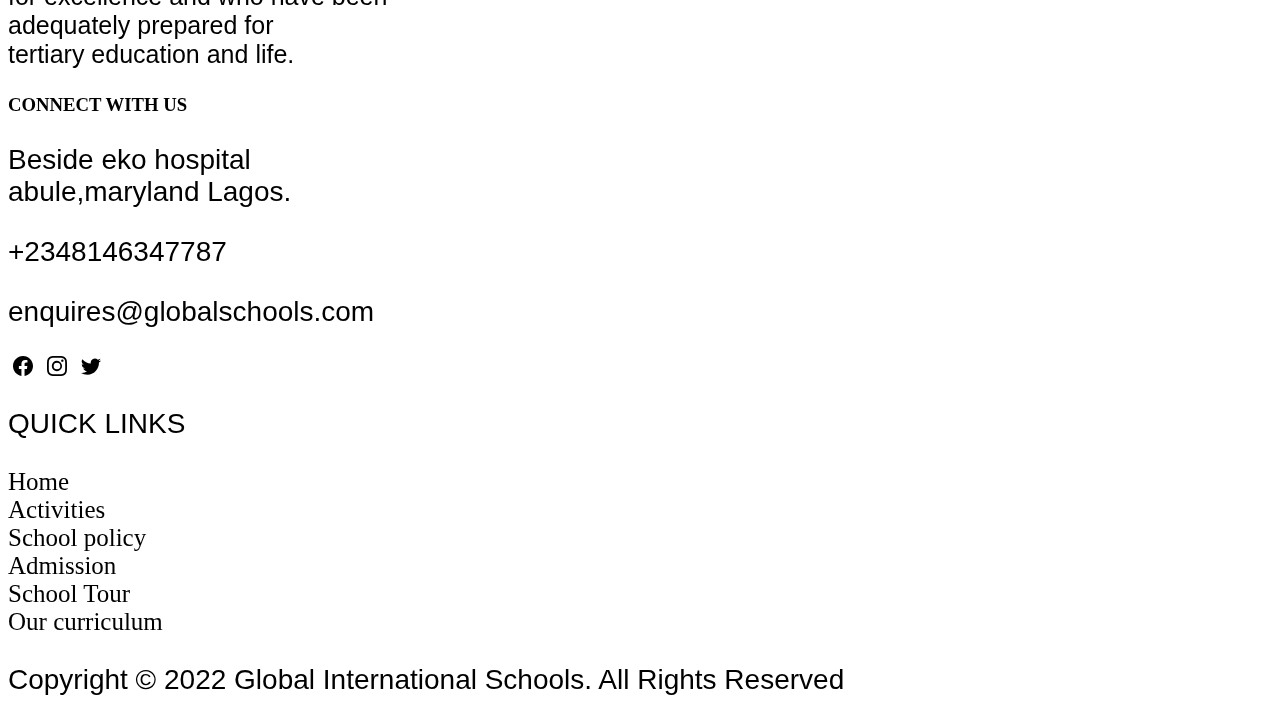
<file: gin2.html>
<!DOCTYPE html>
<html lang="en">

<head>
    <meta charset="UTF-8">
    <meta http-equiv="X-UA-Compatible" content="IE=edge">
    <meta name="viewport" content="width=device-width, initial-scale=1.0">
    <title>Global International Schools</title>
    <link rel="stylesheet" href="https://cdn.jsdelivr.net/npm/bootstrap@4.6.1/dist/css/bootstrap.min.css"
    integrity="sha384-zCbKRCUGaJDkqS1kPbPd7TveP5iyJE0EjAuZQTgFLD2ylzuqKfdKlfG/eSrtxUkn" 
    crossorigin="anonymous">
    <link rel="stylesheet" href="mystyle.css">
</head>

<body>
    <div class="container-fluid" id="header-2">
        <div>
            <div class="row">
                <div class="col">
                    <img src="logo-3d.PNG" height="80px">
                    <h3 id="first-header">Global International Schools</h3>
                </div>
                <div class="col">
                    <ul>
                        <li><a href="gin.html" style="text-decoration: none;">Home</a></li>
                        <li><a href="gallery.html" style="text-decoration: none;">Gallery</a></li>
                        <li><a href="Admi.html" style="text-decoration: none;">Admission</a></li>
                        <li><a href="contact.html" style="text-decoration: none;">Contact Us</a></li>
                        <li><a href="news.html" style="text-decoration: none;">News</a></li>
                        <li><a href="About.html" style="text-decoration: none;">About us</a></li>
                    </ul>
                </div>
            </div>
        </div>
    </div>


    <div id="carouselExampleControls" class="carousel slide stay" data-ride="carousel">
        <ol class="carousel-indicators">
            <li data-target="#carouselExampleIndicators" data-slide-to="0" class="active"></li>
            <li data-target="#carouselExampleIndicators" data-slide-to="1"></li>
            <li data-target="#carouselExampleIndicators" data-slide-to="2"></li>
            <li data-target="#carouselExampleIndicators" data-slide-to="3"></li>
            <li data-target="#carouselExampleIndicators" data-slide-to="4"></li>
        </ol>
        <div class="carousel-inner">
            <div class="carousel-item active">
                <img src="schoolfront.jpg" class="d-block w-100 h-100" alt="...">
            </div>
            <div class="carousel-item">
                <img src="school5.png" class="d-block w-100 h-100" alt="...">
            </div>
            <div class="carousel-item">
                <img src="school12.jpg" class="d-block w-100 h-100" alt="...">
            </div>
            <div class="carousel-item">
                <img src="science.jpg" class="d-block w-100 h-100" alt="...">
            </div>
            <div class="carousel-item">
                <img src="school1.jpg" class="d-block w-100 h-100" alt="...">
            </div>
        </div>
    </div>


    <!-- spt-1 mb-5 pt-2 pb-4 pr-5  shadow-lg id="section-1"  class="text-dark" -->
    <div class="container-fluid p-5 " id="section-1">
        <div class="row">
            <div class="col-5 p-5">
                <img src="koye.jpg " alt="director's image" class="koye">
            </div>
            <div class="col-7 border p-5">
                <div>
                    <h3>Welcome to</h3>
                    <h2>GLOBAL INTERNATI0NAL SCHOOLS</h2>
                    <p>
                        Global International Schools(GIN) is indeed a unique school in the Nigerian context.
                        Our students represent a rich multicultural diversity and our teachers
                        reflect the finest traditions of the Nigerian education system.
                        In almost twenty five years of operation we have gone from strength
                        to strength and established ourselves as a leading school both in terms
                        of academic results and the wide program of sports and activities offered
                        outside the classroom.
                        Our young people are positive, committed and successful.
                    </p>
                    <p>
                        Testimonies of academic exploits and achievements of our alumni abound.
                        It's no doubt that you will be the next future leader that would ignite a
                        positive change in our nation. Global International Schools is a place where everyone
                        teachers and students work harmoniously in the conscious pursuit of excellent learning,
                        in an environment that is both stimulating and challenging.
                    </p>
                    <p>
                        The Board of Directors and I work tirelessly to ensure that the provision for our
                        students is the best that it can be, not least in terms of our building and
                        development program across the campus offering an oasis of calm in the heart of the city.
                        Our plans for the future are very exciting indeed
                        . We hope very much that you will become part of them.
                    </p>
                    <p>
                        Thanks and God bless you for choosing to be a part of the <b>Global</b> Family.
                    </p>
                </div>
            </div>
        </div>
    </div>
    <div class="container-fluid main bg-info shadow-lg p-5">
        <div class="main-header pb-3 pt-4">
            <h2>INSPIRED APPROACH TO EDUCATION AND LIFELONG LEARNING</h2>
            <p>At Global International schools (GIN)</B>, our aim is to provide every student with a truly balanced
                experience,
                helping them prepare For What's Ahead. Exploration and excellence come together in a vibrant,
                dynamic way, offering the best of both worlds for a complete education
            </p>
        </div>
        <div class="row pb-5">
            <div class="col p-4">
                <div class="img-wrap">
                    <img src="gear.svg" height="40">
                    <h3>OUR MISSION</h3>
                </div>
                <p>The School is established to develop the intellectual Abilities
                    and the potentialities of the individual student.
                </p>
            </div>
            <div class="col p-4">
                <div class="img-wrap2">
                    <img src="eye-fill.svg" height="40">
                    <h3>OUR VISION</h3>
                </div>
                <p>
                    To Raise God fearing Youths who will go out and
                    influence our country positively for A Greater
                    and Better Tomorrow.
                </p>
            </div>
            <div class="col p-4">
                <div class="img-wrap3">
                    <img src="border-width.svg" height="40">
                    <h3>OUR VALUES</h3>
                </div>
                <p>Respect, Fairness, Responsibility, Citizenship and Trustworthyness</p>
            </div>
        </div>
    </div>
    <div class="i-footer">
        <img src="school3.jpg" width="100%">
    </div>
    <div class="container-fluid bg-primary p-5 font-weight-bolder" id="cover-card">
        <div class="text-center text-white font-italic">
            <h1>OUR ACHIEVEMENTS</h1>
            <p>Our achievements for the past two and half decades speaks volume</p>
        </div>
        <div class="row">
            <div class="col-md-3">
                <div class="card mb-3 p-4">
                    <div class="IMG-YEARS">
                        <p class="pb-3">YEARS <img src="calendar.svg" height="30"></p>
                        <p class="pt-1" id="p-1">25</p>
                    </div>
                </div>
            </div>

            <div class="col-md-3">
                <div class="card mb-3 p-4">
                    <p class="pb-3">ALUMNI <img src="people-fill.svg" height="30"></p>
                    <p class="pt-1" id="p-2">600</p>
                </div>
            </div>
            <div class="col-md-3">
                <div class="card mb-3 p-4">
                    <p class="pb-3">WAEC SUCCESS <img src="book.svg" height="30" class="float-right"></p>
                    <p class="" id="p-3">90</p>
                </div>
            </div>
            <div class="col-md-3">
                <div class="card mb-3 p-4">
                    <p class="pb-3">AWARDS <img src="trophy-fill.svg" height="30" class="float-right"></p>
                    <p class="pt-1" id="p-4">50</p>

                </div>
            </div>
        </div>
    </div>


    <div class=" bg-info p-5" id="footer2">
        <div class="row">
            <div class="col-5 text-center p-3" id="footer-link">
                <p>ABOUT US</p>
                <P style="font-size:25px">
                    The School believes in building<br> a solid
                    foundation for the<br> child and as such, we strive
                    to turn out<br> students with passion<br>
                    for excellence and who have been<br>
                    adequately prepared for<br> tertiary education and life.
                </P>
            </div>
            <div class="col-4 " id="footer-svg">
                <h3 class="p-3">CONNECT WITH US</h3>
                <p>Beside eko hospital<br>
                    abule,maryland Lagos.
                </p>
                <p>
                    +2348146347787
                </p>
                <p>
                    enquires@globalschools.com
                </P>
                <a href="www.facebook.com"><img src="facebook.svg" height="20"></a>
                <a href="www.instagram.com"><img src="instagram.svg" height="20"></a>
                <a href="www.twitter.com"><img src="twitter.svg" height="20"></a>
            </div>
            <div class="col-3 p-3 " id="footer3">
                <p> QUICK LINKS</p>
                <a href="Home.html">Home</a>
                <a href="activities.html">Activities</a>
                <a href="school.html">School policy</a>
                <a href="admission.html">Admission</a>
                <a href="tour.html">School Tour</a>
                <a href="cirriculum.html">Our curriculum</a>
            </div>
        </div>
        <div class="text-center border-top p-4">
            <p>Copyright © 2022 Global International Schools. All Rights Reserved</p>
        </div>
    </div>









    <script src="https://cdn.jsdelivr.net/npm/jquery@3.5.1/dist/jquery.slim.min.js"
        integrity="sha384-DfXdz2htPH0lsSSs5nCTpuj/zy4C+OGpamoFVy38MVBnE+IbbVYUew+OrCXaRkfj"
        crossorigin="anonymous"></script>
    <script src="https://cdn.jsdelivr.net/npm/popper.js@1.16.1/dist/umd/popper.min.js"
        integrity="sha384-9/reFTGAW83EW2RDu2S0VKaIzap3H66lZH81PoYlFhbGU+6BZp6G7niu735Sk7lN"
        crossorigin="anonymous"></script>
    <script src="https://cdn.jsdelivr.net/npm/bootstrap@4.6.1/dist/js/bootstrap.min.js"
        integrity="sha384-VHvPCCyXqtD5DqJeNxl2dtTyhF78xXNXdkwX1CZeRusQfRKp+tA7hAShOK/B/fQ2"
        crossorigin="anonymous"></script>
</body>

</html>
</file>
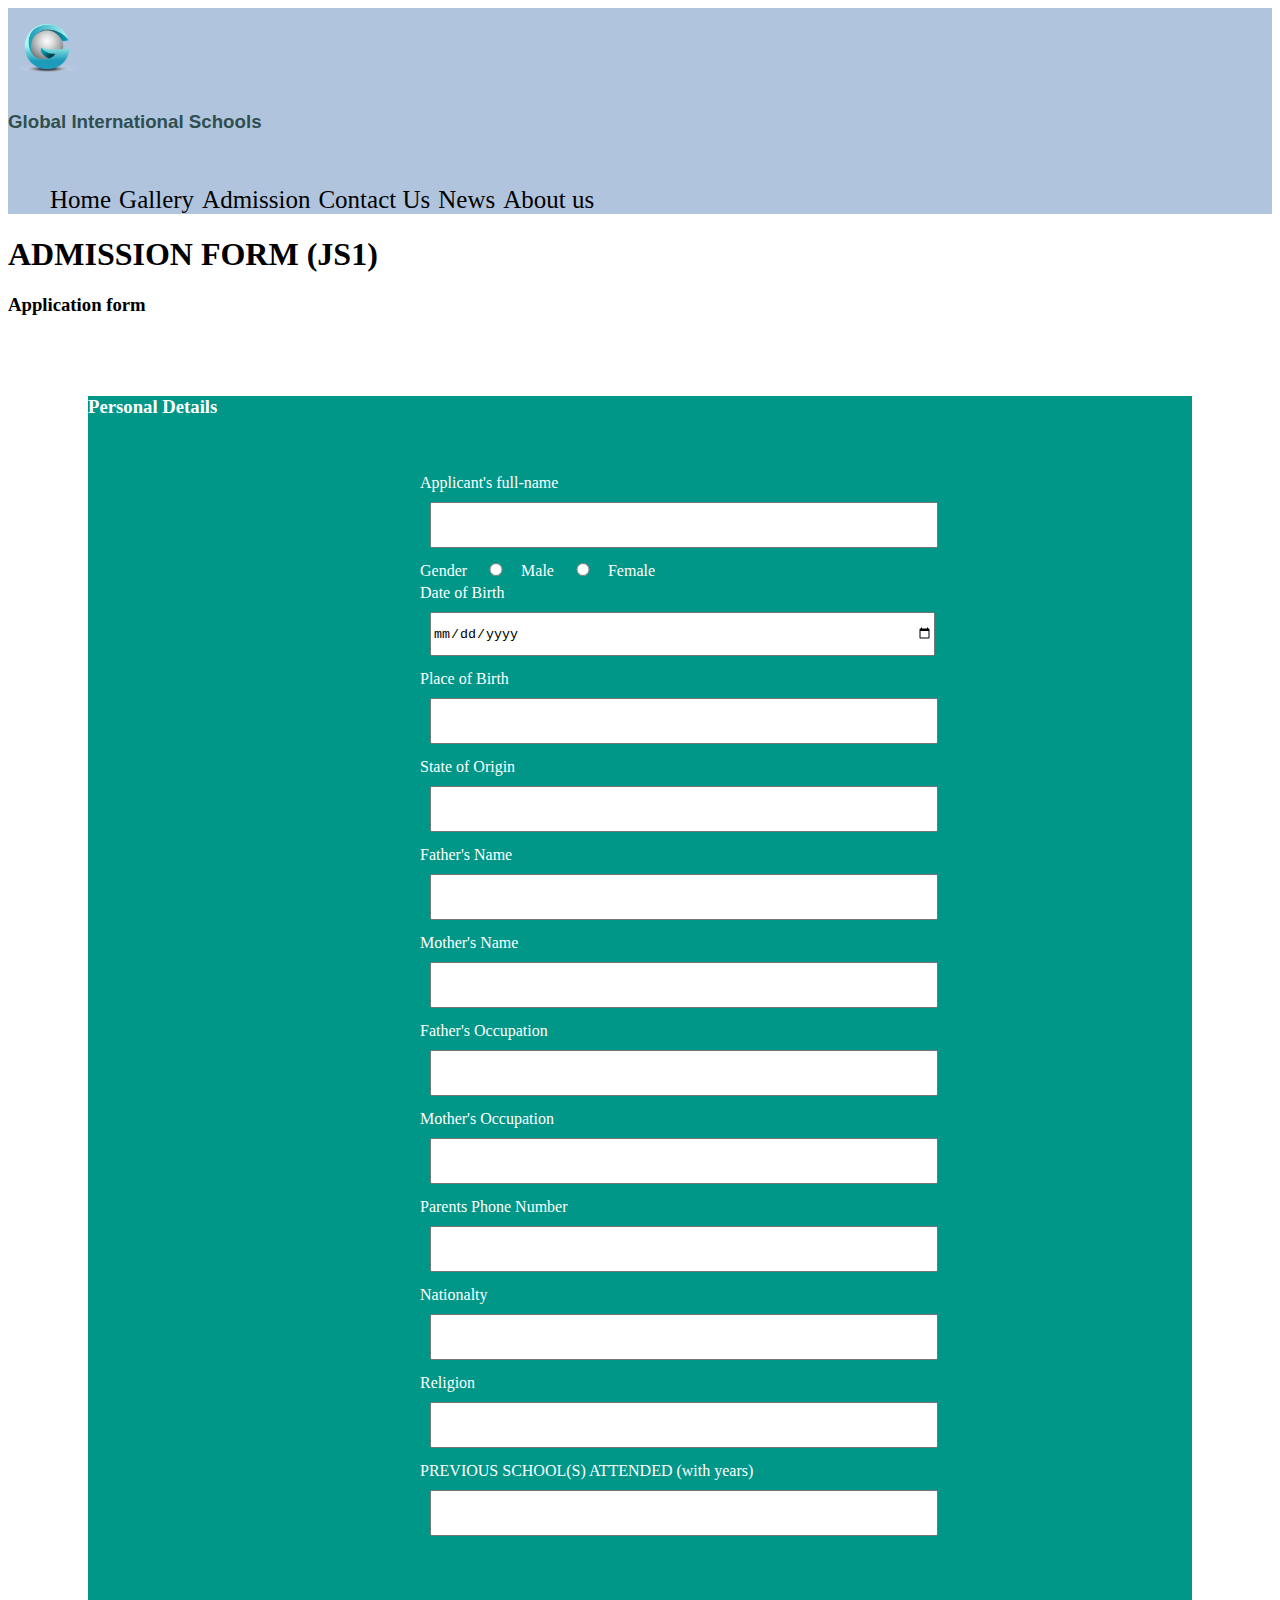
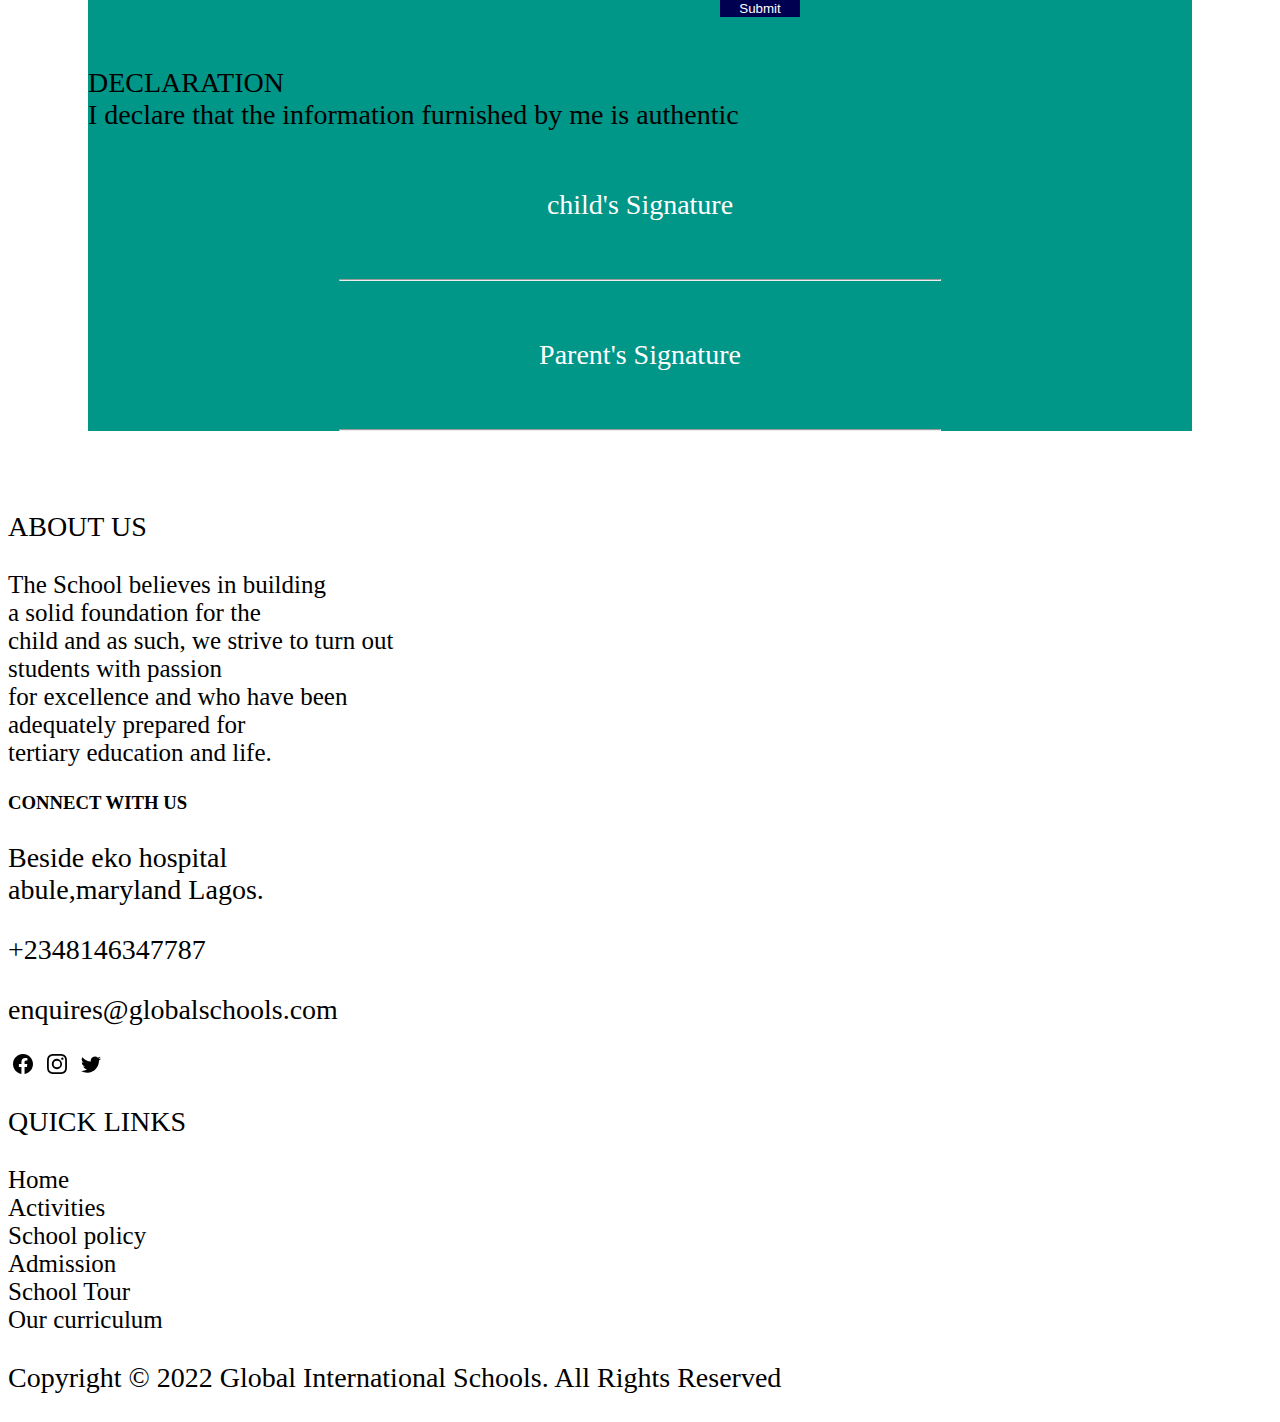
<file: js1.html>
<!DOCTYPE html>
<html lang="en">

<head>
    <meta charset="UTF-8">
    <meta http-equiv="X-UA-Compatible" content="IE=edge">
    <meta name="viewport" content="width=device-width, initial-scale=1.0">
    <title>Document</title>
    <link rel="stylesheet" href="https://cdn.jsdelivr.net/npm/bootstrap@4.6.1
    /dist/css/bootstrap.min.css" integrity="sha384-zCbKRCUGaJDkqS1kPbPd7TveP5iyJE0EjAuZQTgFLD2ylzuqKfdKlfG/eSrtxUkn"
        crossorigin="anonymous">
    <link rel="stylesheet" href="style.css">
</head>

<body>
    <div class="container-fluid" id="header-2">
        <div>
            <div class="row">
                <div class="col">
                    <img src="logo-3d.PNG" height="80px">
                    <h3 id="first-header">Global International Schools</h3>
                </div>
                <div class="col">
                    <ul>
                        <li><a href="gin.html" style="text-decoration: none;">Home</a></li>
                        <li><a href="gallery.html" style="text-decoration: none;">Gallery</a></li>
                        <li><a href="Admi.html" style="text-decoration: none;">Admission</a></li>
                        <li><a href="#footer2" style="text-decoration: none;">Contact Us</a></li>
                        <li><a href="#" style="text-decoration: none;">News</a></li>
                        <li><a href="#footer2" style="text-decoration: none;">About us</a></li>
                    </ul>
                </div>
            </div>
        </div>
    </div>


    <div>
        <div class="text-center container p-4">
            <h1>ADMISSION FORM (JS1)</h1>
        </div>
        <div class="container">
            <h3 class="text-center">Application form</h3>
        </div>

        <div class="container p-2 form-wrapper">
            <form class="text-center">
                <h3>
                    Personal Details
                </h3>
                <ul>
                    <li>
                        <label>Applicant's full-name<br>
                            <input type="text" required>
                        </label>
                    </li>

                    <li>
                        <label>Gender
                            <input type="radio" name="gender" id="male">Male
                            <input type="radio" name="gender" id="Female">Female
                        </label>
                    </li>
                    <li>
                        <label> Date of Birth<br>
                            <input type="date">
                        </label>
                    </li>
                    <li>
                        <label> Place of Birth<br>
                            <input type="text" name="place of birth" required>
                        </label>
                    </li>

                    <li>
                        <label>State of Origin<br>
                            <input type="text">
                        </label>
                    </li>
                    <li>
                        <label>Father's Name<br>
                            <input type="text">
                        </label>
                    </li>
                    <li>
                        <label>Mother's Name<br>
                            <input type="text">
                        </label>
                    </li>
                    <li>
                        <label>Father's Occupation<br>
                            <input type="text">
                        </label>
                    </li>
                    <li>
                        <label>Mother's Occupation<br>
                            <input type="text">
                        </label>
                    </li>
                    <li>
                        <label>Parents Phone Number<br>
                            <input type="text">
                        </label>
                    </li>
                    <li>
                        <label>Nationalty<br>
                            <input type="text">
                        </label>
                    </li>
                    <li>
                        <label>Religion<br>
                            <input type="text">
                        </label>
                    </li>
                    <li>
                        <label>PREVIOUS SCHOOL(S) ATTENDED (with years)<br>
                            <input type="text"  name="psa" required>
                        </label>
                    </li>
                    <li>
                        <input type="submit" class="submitbtn">
                    </li>
                </ul>
                
            </form>

            <p class="m-5 text-light">DECLARATION
                <br>I declare that the information furnished by me is authentic
            </p>

            <p class="child">child's Signature</p>
            <hr>
            <p class="parent">Parent's Signature</p>
            <hr>

            
            <p class="display"></p>
        </div>

    </div>


    <div class=" bg-info p-5" id="footer2">
        <div class="row">
            <div class="col-md-5 text-center p-3" id="footer-link">
                <p>ABOUT US</p>
                <P style="font-size:25px">
                    The School believes in building<br> a solid
                    foundation for the<br> child and as such, we strive
                    to turn out<br> students with passion<br>
                    for excellence and who have been<br>
                    adequately prepared for<br> tertiary education and life.
                </P>
            </div>
            <div class="col-md-4 " id="footer-svg">
                <h3 class="p-3">CONNECT WITH US</h3>
                <p>Beside eko hospital<br>
                    abule,maryland Lagos.</p>
                <p>
                    +2348146347787
                </p>
                <p>
                    enquires@globalschools.com
                </P>
                <a href="www.facebook.com"><img src="facebook.svg" height="20"></a>
                <a href="www.instagram.com"><img src="instagram.svg" height="20"></a>
                <a href="www.twitter.com"><img src="twitter.svg" height="20"></a>
            </div>
            <div class="col-md-3 p-3 " id="footer3">
                <p> QUICK LINKS</p>
                <a href="Home.html">Home</a>
                <a href="activities.html">Activities</a>
                <a href="school.html">School policy</a>
                <a href="admission.html">Admission</a>
                <a href="tour.html">School Tour</a>
                <a href="cirriculum.html">Our curriculum</a>
            </div>
        </div>
        <div class="text-center border-top p-4">
            <p>Copyright © 2022 Global International Schools. All Rights Reserved</p>
        </div>
    </div>
    <script src="https://cdn.jsdelivr.net/npm/jquery@3.5.1/dist/jquery.slim.min.js"
        integrity="sha384-DfXdz2htPH0lsSSs5nCTpuj/zy4C+OGpamoFVy38MVBnE+IbbVYUew+OrCXaRkfj" crossorigin="anonymous">
        </script>
    <script src="https://cdn.jsdelivr.net/npm/bootstrap@4.6.1/dist/js/bootstrap.bundle.min.js"
        integrity="sha384-fQybjgWLrvvRgtW6bFlB7jaZrFsaBXjsOMm/tB9LTS58ONXgqbR9W8oWht/amnpF" crossorigin="anonymous">
        </script>

    <script type="text/javascript">
        var btn = document.querySelector(".submitbtn");
        var show = document.querySelector(".display");

        // function click() {
        //     document.write("succesfully submitted");
        // }
        // btn.onclick = click;
    </script>
</body>

</html>
</file>
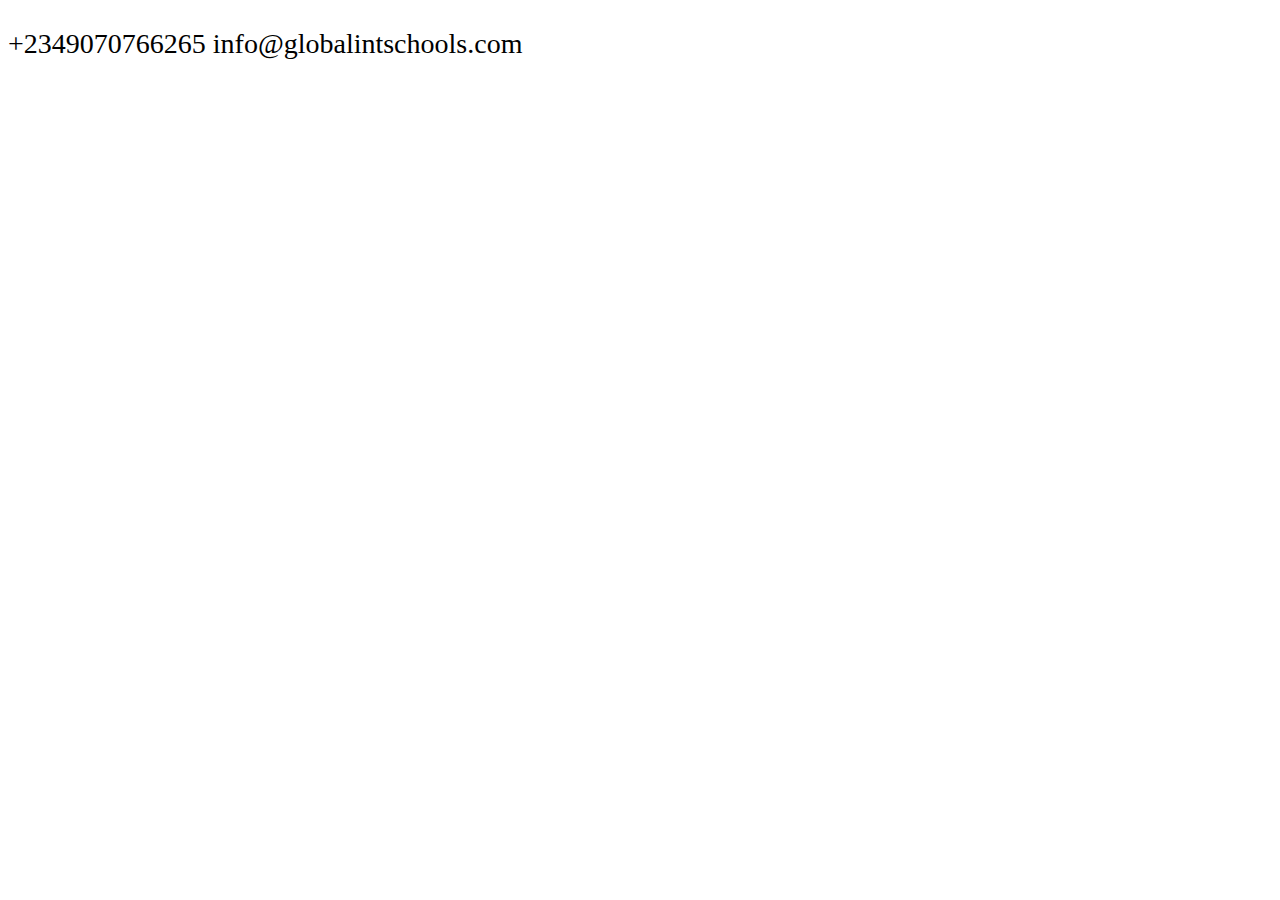
<file: new.html>
<!DOCTYPE html>
<html lang="en">
<head>
    <meta charset="UTF-8">
    <meta http-equiv="X-UA-Compatible" content="IE=edge">
    <meta name="viewport" content="width=device-width, initial-scale=1.0">
    <title>Document</title>
    <link rel="stylesheet" href="https://cdn.jsdelivr.net/npm/bootstrap@4.6.1/dist/css/bootstrap.min.css" 
    integrity="sha384-zCbKRCUGaJDkqS1kPbPd7TveP5iyJE0EjAuZQTgFLD2ylzuqKfdKlfG/eSrtxUkn" 
    crossorigin="anonymous">
    <link rel="stylesheet" href="style.css">
</head>
  <body>
    <div class="container-fluid">
        <div class="first-header">
           <p>+2349070766265  info@globalintschools.com</p>
        </div>




  <script src="https://cdn.jsdelivr.net/npm/jquery@3.5.1/dist/jquery.slim.min.js" 
  integrity="sha384-DfXdz2htPH0lsSSs5nCTpuj/zy4C+OGpamoFVy38MVBnE+IbbVYUew+OrCXaRkfj"
  crossorigin="anonymous"></script>
  <script src="https://cdn.jsdelivr.net/npm/bootstrap@4.6.1/dist/js/bootstrap.bundle.min.js"
  integrity="sha384-fQybjgWLrvvRgtW6bFlB7jaZrFsaBXjsOMm/tB9LTS58ONXgqbR9W8oWht/amnpF"
  crossorigin="anonymous"></script>
 </body>
</html>
</file>
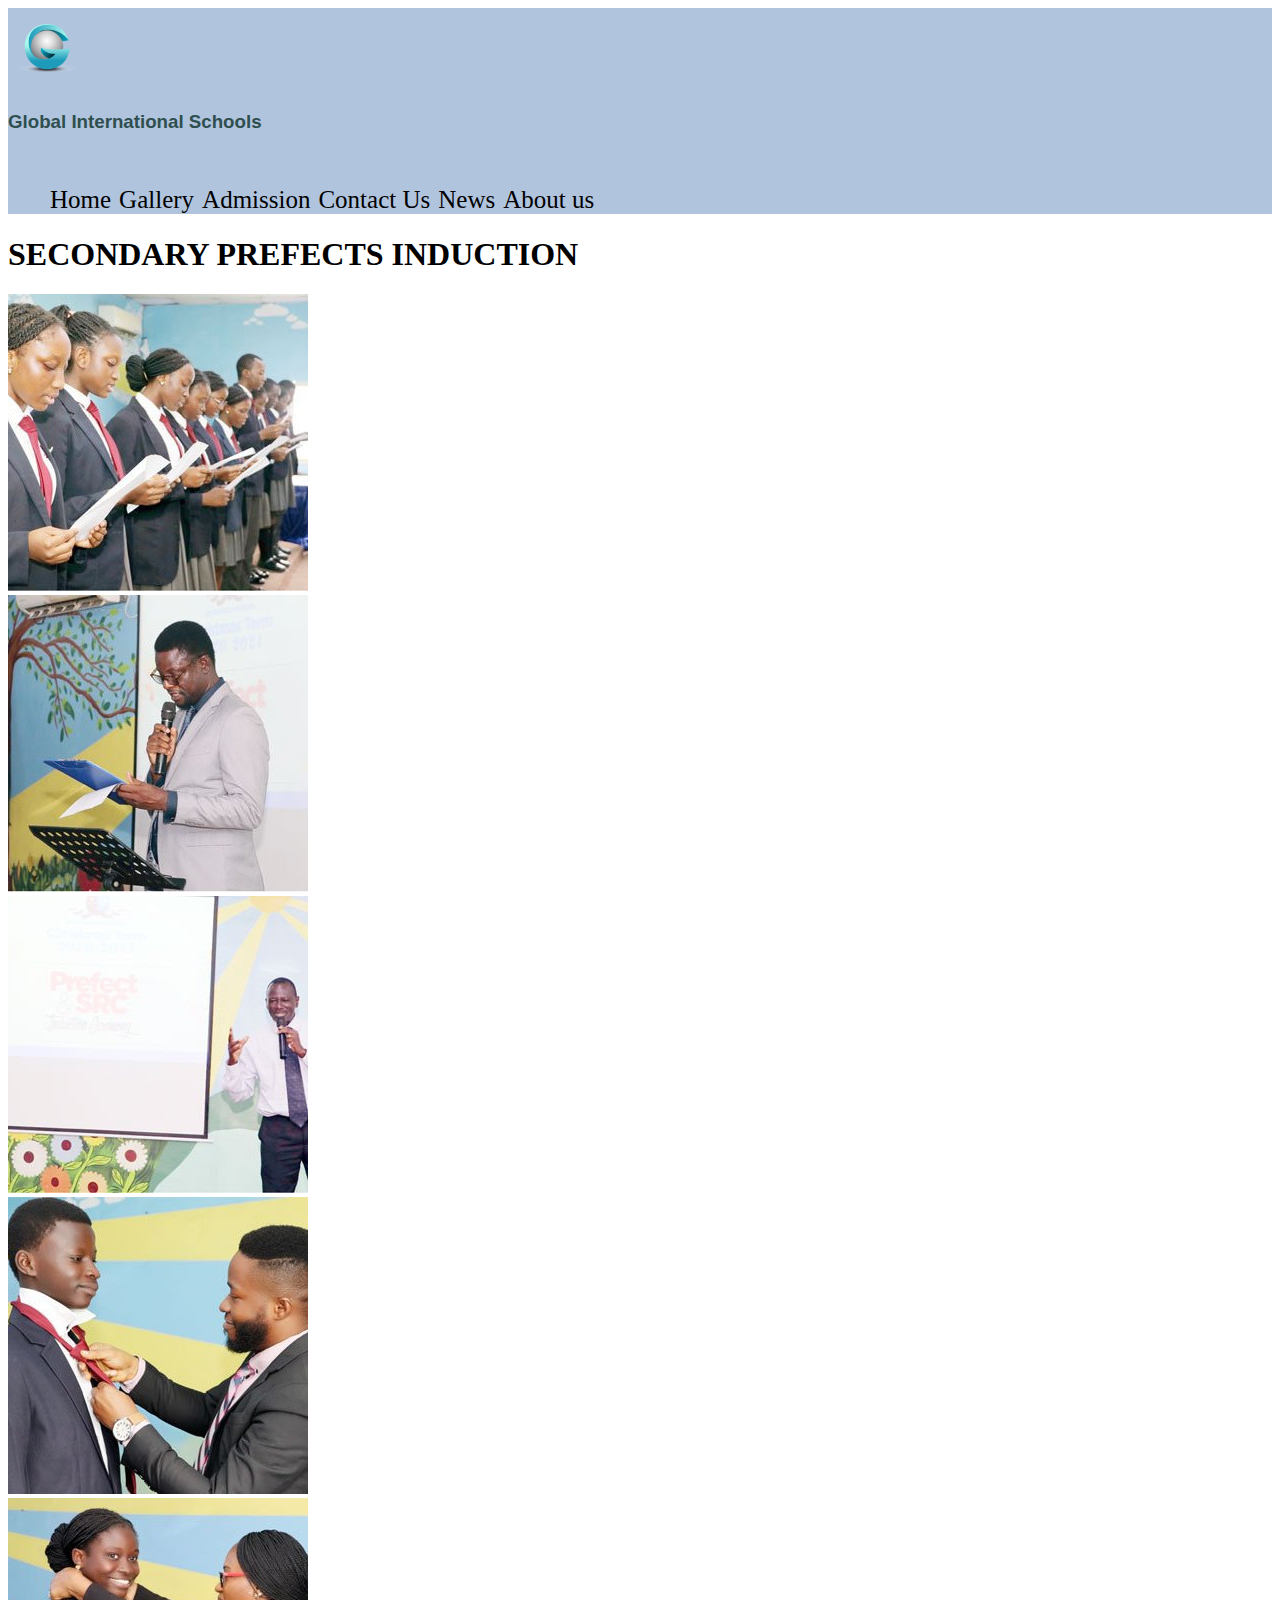
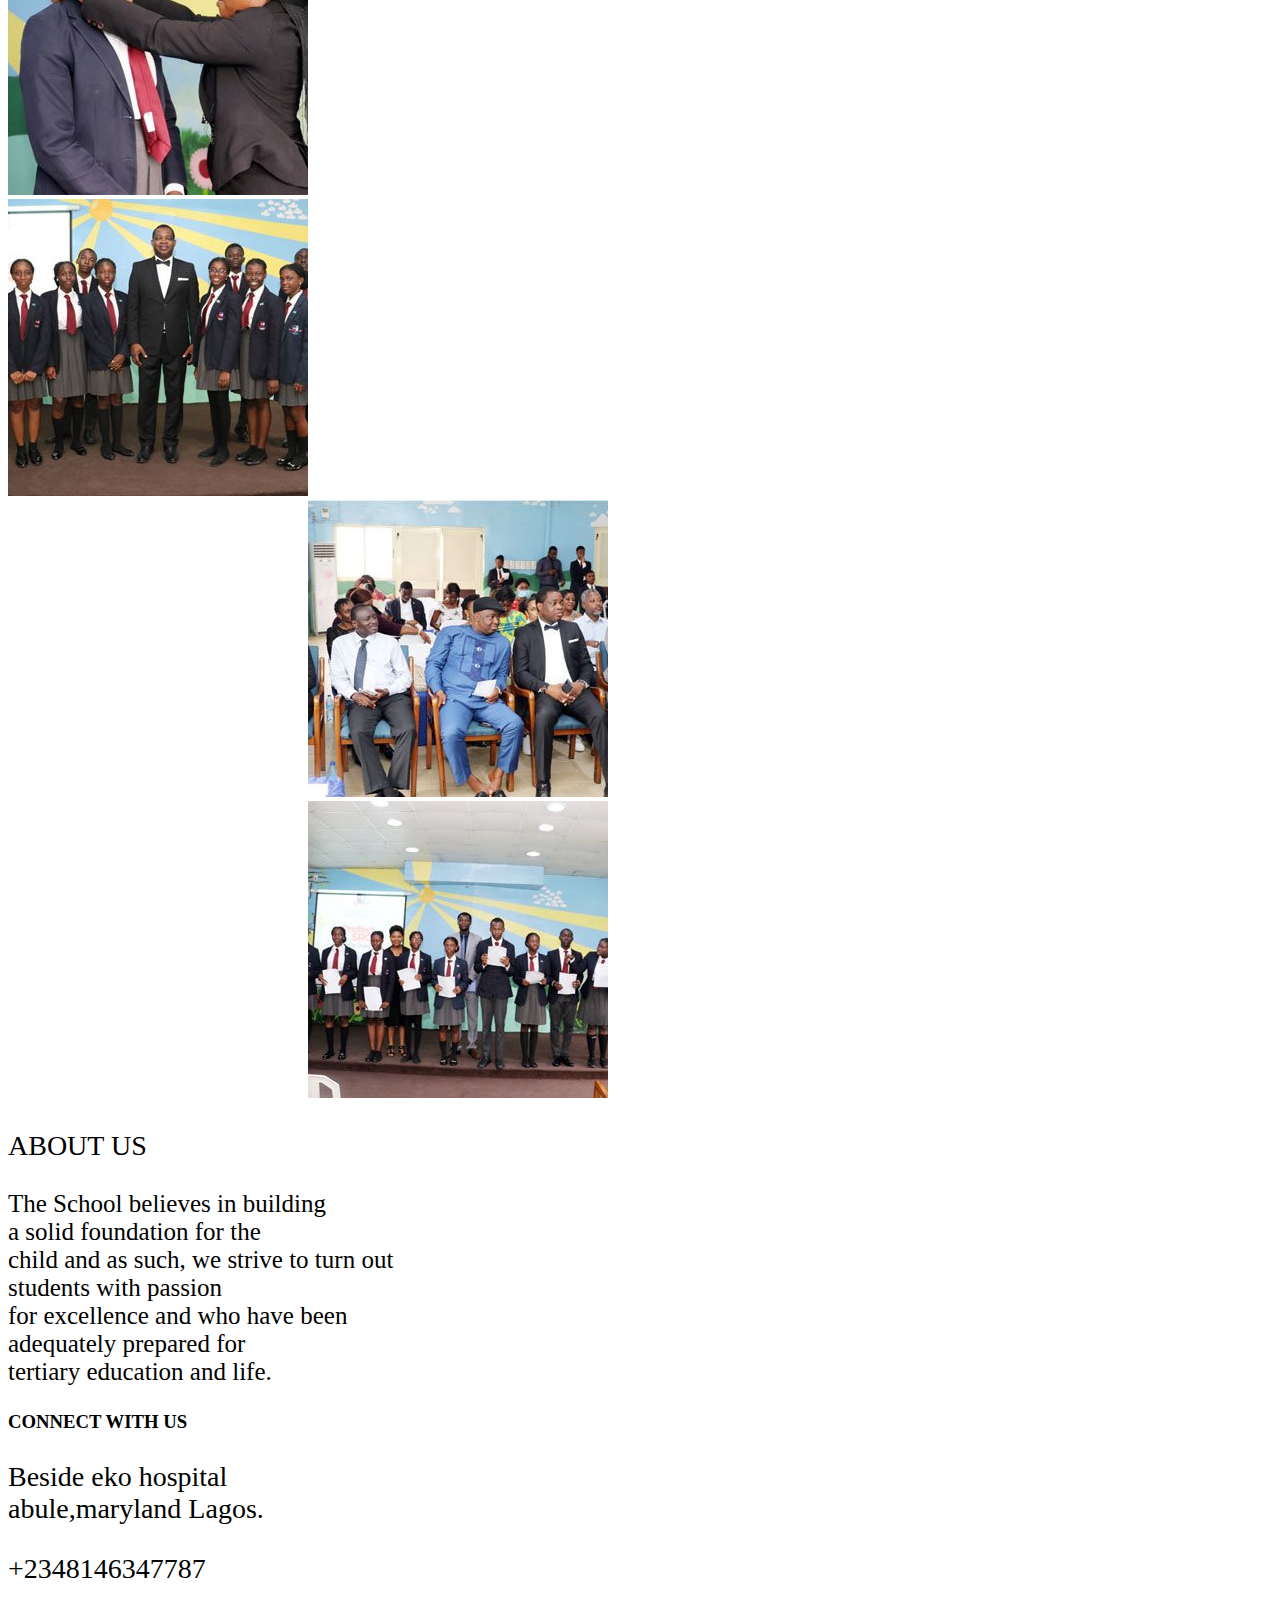
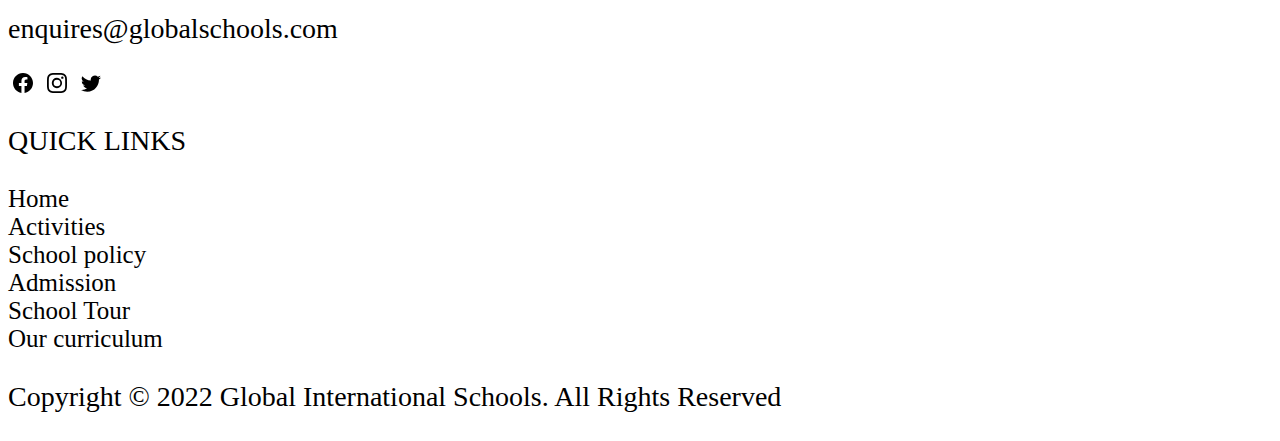
<file: spi.html>
<!DOCTYPE html>
<html lang="en">

<head>
    <meta charset="UTF-8">
    <meta http-equiv="X-UA-Compatible" content="IE=edge">
    <meta name="viewport" content="width=device-width, initial-scale=1.0">
    <title>Secondary Prefects Induction</title>
    <link rel="stylesheet" href="https://cdn.jsdelivr.net/npm/bootstrap@4.6.1
    /dist/css/bootstrap.min.css" integrity="sha384-zCbKRCUGaJDkqS1kPbPd7TveP5iyJE0EjAuZQTgFLD2ylzuqKfdKlfG/eSrtxUkn"
        crossorigin="anonymous">
    <link rel="stylesheet" href="style.css">
</head>

<body>


    <div class="container-fluid" id="header-2">
        <div>
            <div class="row">
                <div class="col">
                    <img src="logo-3d.PNG" height="80px">
                    <h3 id="first-header">Global International Schools</h3>
                </div>
                <div class="col">
                    <ul>
                        <li><a href="gin.html" style="text-decoration: none;">Home</a></li>
                        <li><a href="gallery.html" style="text-decoration: none;">Gallery</a></li>
                        <li><a href="Admi.html" style="text-decoration: none;">Admission</a></li>
                        <li><a href="#footer2" style="text-decoration: none;">Contact Us</a></li>
                        <li><a href="#" style="text-decoration: none;">News</a></li>
                        <li><a href="#footer2" style="text-decoration: none;">About us</a></li>
                    </ul>
                </div>
            </div>
        </div>
    </div>

    <div class="bg-secondary p-5">
        <div class="p-3 text-center">
            <h1>SECONDARY PREFECTS INDUCTION</h1>
        </div>
        <div class="row pt-4 ml-5">
            <div class="col">
                <div class="card">
                    <img src="s1.jpg">

                </div>

            </div>

            <div class="col">
                <div class="card">
                    <img src="s2.jpg">

                </div>
            </div>

            <div class="col">
                <div class="card">
                    <img src="s3.jpg">

                </div>
            </div>
        </div>

        <div class="row p-4 ml-5">
            <div class="col">
                <div class="card">
                    <img src="s4.jpg">

                </div>

            </div>

            <div class="col">
                <div class="card">
                    <img src="s5.jpg">

                </div>
            </div>

            <div class="col">
                <div class="card">
                    <img src="s6.jpg">

                </div>
            </div>
        </div>

        <div class="row p-4 ml-5" id="ccs">
            <div class="col">
                <div class="card">
                    <img src="s7.jpg">

                </div>

            </div>

            <div class="col">
                <div class="card">
                    <img src="s8.jpg">

                </div>
            </div>

            <div class="col">

            </div>
        </div>

    </div>

    <div class=" bg-info p-5" id="footer2">
        <div class="row">
            <div class="col-5 text-center p-3" id="footer-link">
                <p>ABOUT US</p>
                <P style="font-size:25px">
                    The School believes in building<br> a solid
                    foundation for the<br> child and as such, we strive
                    to turn out<br> students with passion<br>
                    for excellence and who have been<br>
                    adequately prepared for<br> tertiary education and life.
                </P>
            </div>
            <div class="col-4 " id="footer-svg">
                <h3 class="p-3">CONNECT WITH US</h3>
                <p>Beside eko hospital<br>
                    abule,maryland Lagos.</p>
                <p>
                    +2348146347787
                </p>
                <p>
                    enquires@globalschools.com
                </P>
                <a href="www.facebook.com"><img src="facebook.svg" height="20"></a>
                <a href="www.instagram.com"><img src="instagram.svg" height="20"></a>
                <a href="www.twitter.com"><img src="twitter.svg" height="20"></a>
            </div>
            <div class="col-3 p-3 " id="footer3">
                <p> QUICK LINKS</p>
                <a href="Home.html">Home</a>
                <a href="activities.html">Activities</a>
                <a href="school.html">School policy</a>
                <a href="admission.html">Admission</a>
                <a href="tour.html">School Tour</a>
                <a href="cirriculum.html">Our curriculum</a>
            </div>
        </div>
        <div class="text-center p-4 border-top ">
            <p>Copyright © 2022 Global International Schools. All Rights Reserved</p>
        </div>



        <script src="https://cdn.jsdelivr.net/npm/jquery@3.5.1/dist/jquery.slim.min.js"
            integrity="sha384-DfXdz2htPH0lsSSs5nCTpuj/zy4C+OGpamoFVy38MVBnE+IbbVYUew+OrCXaRkfj"
            crossorigin="anonymous"></script>
        <script src="https://cdn.jsdelivr.net/npm/bootstrap@4.6.1/dist/js/bootstrap.bundle.min.js"
            integrity="sha384-fQybjgWLrvvRgtW6bFlB7jaZrFsaBXjsOMm/tB9LTS58ONXgqbR9W8oWht/amnpF"
            crossorigin="anonymous"></script>
</body>

</html>
</file>
<file: style.css>
html, body{
    scroll-behavior: smooth;   
}

#first-header{
    position: relative;
    color:#2F4F4F;
   font-family: Arial; 
}
#first-header1 p{
    font-style: oblique;
    color: #2F4F4F;
}
#header-2{
    background-color:lightsteelblue;
   
}
ul li{
    list-style-type: none;
    display:inline;
    padding: 2px;
}
ul{
   text-align: left;
   padding-top:35px
}

ul li a{
    color:black;
    font-size:25px;
    font-family:Gill sans;
}
a:hover{
    color:darkblue;
    background-color:unset;
}
.cutom-container{
    height: 300px;
}

.director h1{
    text-align: center;
    color:black;
    font-family:Georgia;
    font-style: italic;
}

.koye{
   margin:auto
}
.speech{
    text-overflow: ellipsis;
}

#text-wra{
    color:grey;
    font-style:oblique;
}

#section-1{
    background-color: white;
}


.stay{
    position:sticky;
    top: 0;
    z-index: -100000;
}

.achieve{
    border-radius:30px;
    padding:40px;
}
#cover-card{
   padding-bottom: 50px;
}
#footer-link a{
    padding:4px;
}

#footer3 a{
    display: block;
    color:black;
    text-decoration: none;
    background-color: unset;
}
 
.i-footer{
    position: sticky;
    top:0;
    z-index: -1000;
}

p{
    font-weight: 300;
    font-family:'Gill Sans'; 
    font-style: normal;
    font-size: 30px;
}

#footer3 a{
    font-size: 25px;
    display: block;
    text-decoration: none;
   
}
#footer3 a:hover{
    color:white;
    font-size: 28px;
}
#footer-svg a{
    padding: 5px;
    background-color: unset;
}
p{
    font-size: 28px;
}

#gallery{
    font-size:30px;
    color: blue;
}

#gallery-images h2{
    font-size: 25px;
    font-family:'Courier New', Courier, monospace;
}

#gallery-images a{
    border-radius: 10px;
    margin: 10px;
    background-color:midnightblue;
    color: white;
    width:50%;
    text-decoration: none;
    text-align:center;
    font-size:27px
}

#gallery-images a:hover{
    background-color:rgb(43, 165, 206);
    transition-duration: 0.7s;
}

#gds-3{
    position: relative;
    left:200px;
}
#ccs{
    position: relative;
    left:300px;
}
#admi-image{
    float: right;
}
.form-wrapper{
    background-color:#009688;
    margin:80px;
    justify-content: space-between;
}
form input[type="radio"]{
    margin:0;
    color:blue;
    width:50px;
    height: auto;
}

.js1{
    background-color: blue;
    color: white;
    border-radius: 10px;
    text-decoration:none;
    float: left;
}
.js1:hover{
    background-color:red;
    color: white;
    text-decoration: none;
    transition-duration: 0.5s;
}
form{
    color:#FFFFFF;
    
}
form ul{
    list-style: none;
    margin-left:290px;
}
form ul li{
    display: block;
}
label{
    padding-left: 0px;
}
form  label input{
    margin:10px;
    width:500px;  
    height:40px ;
} 

.child, .parent{
    padding: 30px;
    text-align: center;
    color:#FFFFFF
}
hr{
    width:600px;
    background-color:#000000;
}
.submitbtn{
    border:none;
    width:80px;
    background-color:#000050 ;
    text-align: center;
    margin:50px 0px 20px 300px;
    color:white;
}
.submitbtn:hover{
    background-color: #1B20AF;
    color:white;
    transition-duration: 1s;
}
</file>
<file: mystyle.css>
html, body{
    scroll-behavior: smooth;
    
}

#first-header{
    position: relative;
    color:#2F4F4F;
   font-family: Arial; 
}
#first-header1 p{
    font-style: oblique;
    color: #2F4F4F;
}
#header-2{
    background-color:lightsteelblue;
   
}


ul{
    text-align: right;
    padding: 2px;
    margin-top: 30px;
}

ul li a{
    color:black;
    font-size:25px;
    font-family:Gill sans;
}
a:hover{
    color:white;
    background-color:unset;
}
.cutom-container{
    height: 300px;
}
.director h1{
    text-align: center;
    color:black;
    font-family:Georgia;
    font-style: italic;
}
.koye{
    border-radius: 0;
    float: right;
}
#text-wra{
    color:grey;
    font-style:oblique;
}

#section-1{
    background-color: white;
}


.stay{
    position:sticky;
    top: 0;
    z-index: -100000;
}

.achieve{
    border-radius:30px;
    padding:40px;
}
#cover-card{
   padding-bottom: 50px;
}
#footer-link a{
    padding:4px;
}

#footer3 a{
    display: block;
    color:black;
    text-decoration: none;
    background-color: unset;
}
 
.i-footer{
    position: sticky;
    top:0;
    z-index: -1000;
}
p{
    font-weight: 300;
    font-family:'Gill Sans', 'Gill Sans MT', Calibri, 'Trebuchet MS', sans-serif;
    font-style: normal;
    font-size: 30px;
}
#footer3 a{
    font-size: 25px;
   
}

#footer3 a:hover{
    color:darkblue;
    font-size: 28px;
}
#footer-svg a{
    padding: 5px;
    background-color: unset;
}
p{
    font-size: 28px;
}

/* gallery page */
#gallery{
    font-size:30px;
    color: blue;
}
#gallery-images h2{
    font-size: 25px;
    font-family:'Courier New', Courier, monospace;
    /* padding: 5px; */
}

#gallery-images a{
    border: 2px solid;
    border-radius: 10px;
    margin: 10px;
    background-color:midnightblue;
    color: white;
    width:50%;
    text-decoration: none;
    /* padding-left: 10px; */
    position:relative;
    left:60px;
    text-align:center;
    font-size:27px
}
#gallery-images a:hover{
    background-color:grey;
}

/* ggds */

#gds-3{
    position: relative;
    left:200px;
}
#ccs{
    position: relative;
    left:300px;
}
#admi-image{
    float: right;
}
.js1{
    border:1px solid;
    background-color: blue;
    color: white;
    padding: 4px;
    margin:5px;
    text-decoration:none;
}
.js1:hover{
    background-color:red;
    color: white;
    text-decoration: none;
}
</file>
